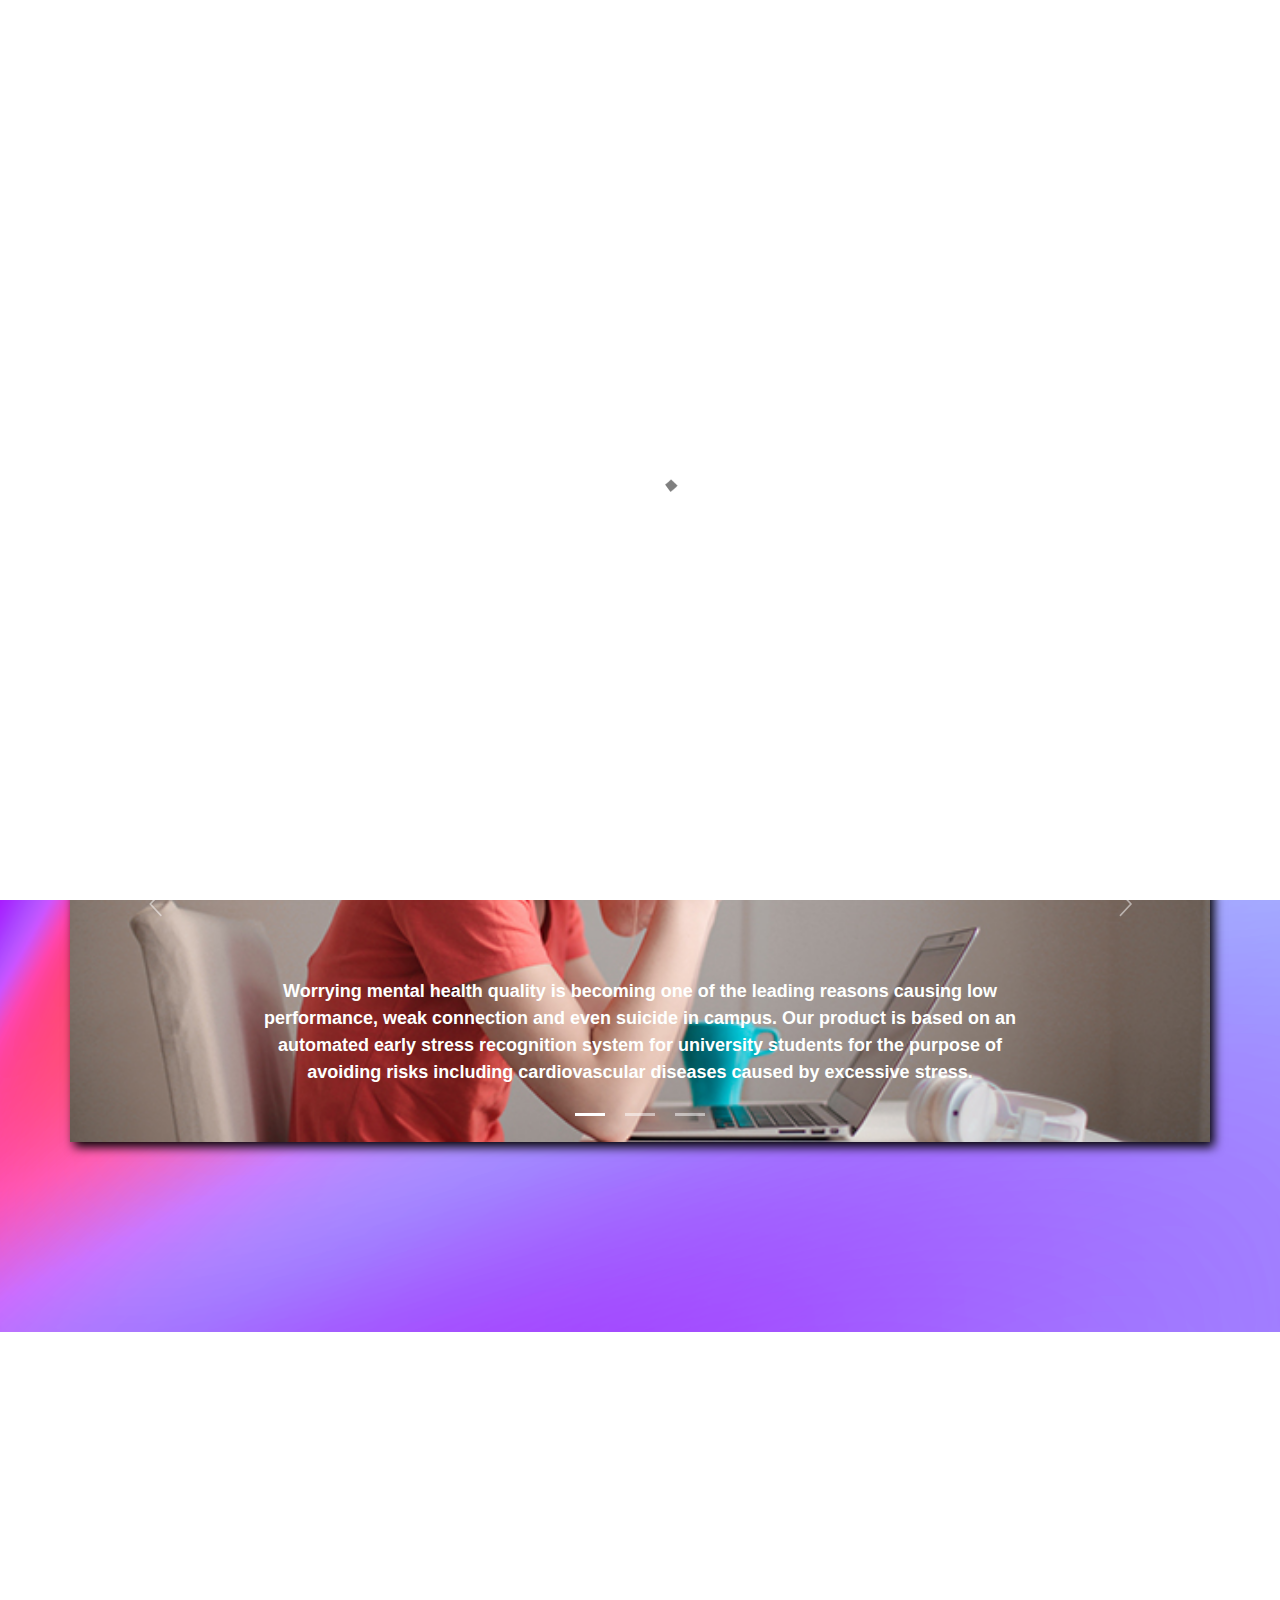
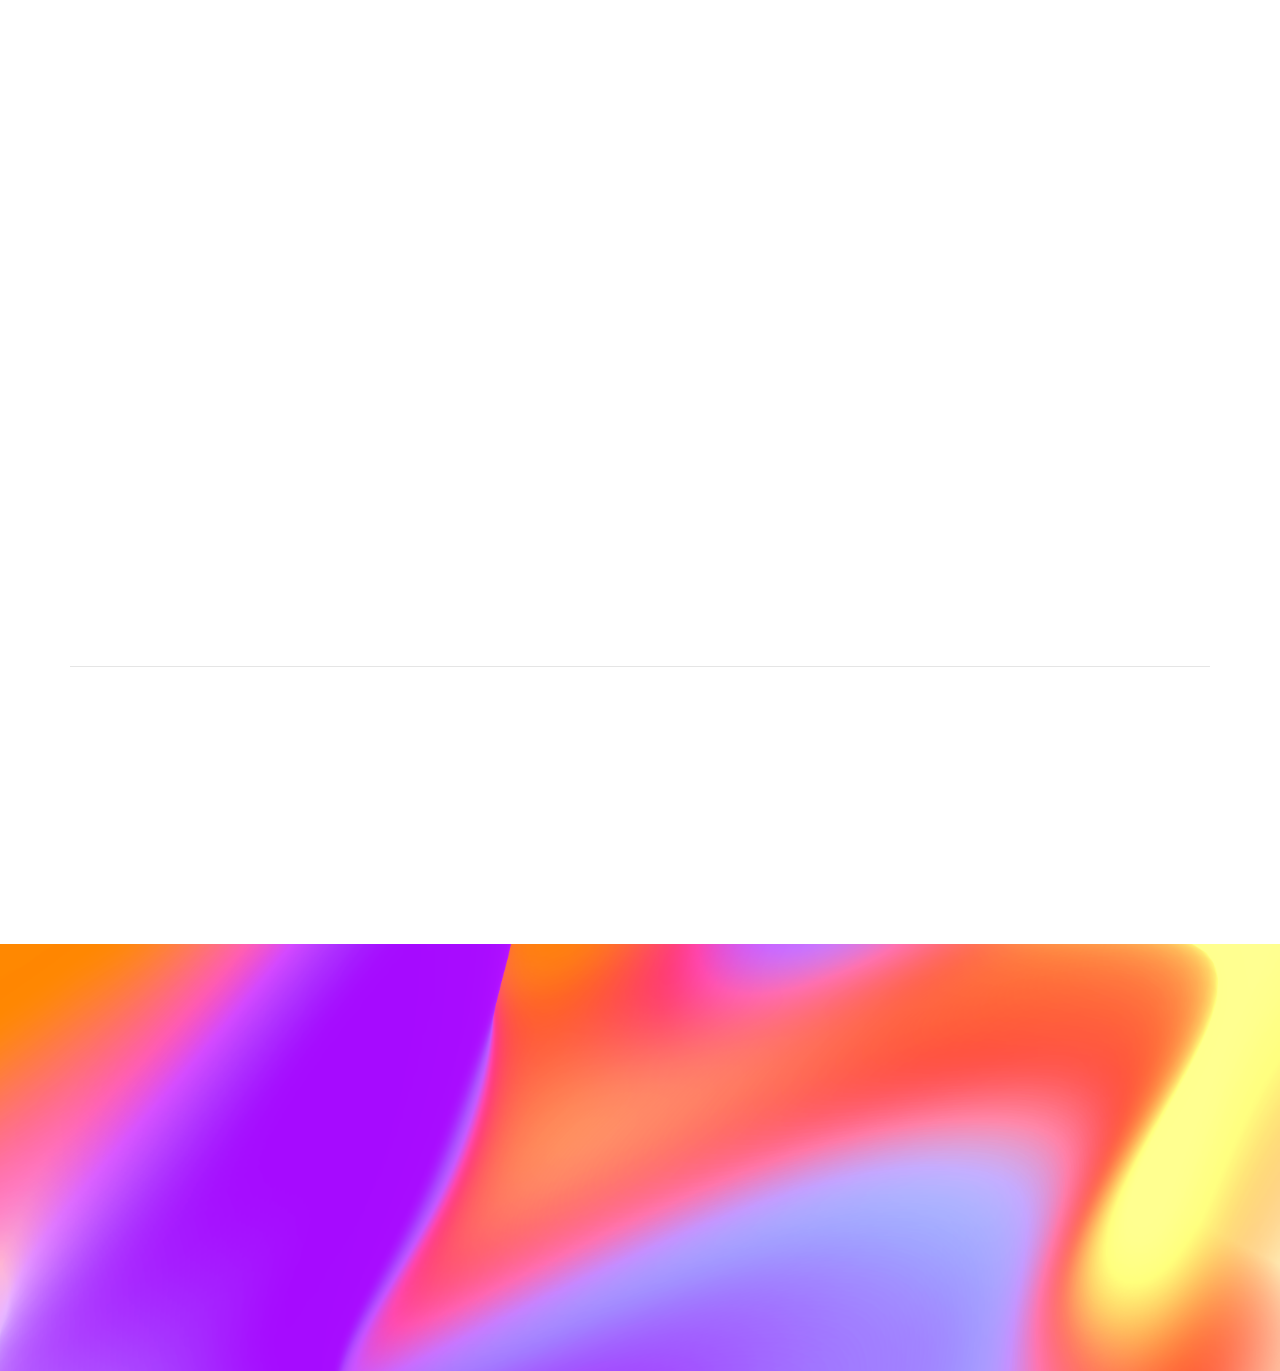
<file: index.html>
<!doctype html>
<html>
<head>
    <meta charset="utf-8">
    <meta name="keywords" content="">
    <meta name="description" content="">
    <meta name="viewport" content="width=device-width, initial-scale=1.0, viewport-fit=cover">
	<link rel="canonical" href="http://setTheBaseURLInProjectSettings.com/index.html" />
	<meta name="robots" content="index, follow" />
    <link rel="shortcut icon" type="image/png" href="favicon.png">
    
	<link rel="stylesheet" type="text/css" href="./css/bootstrap.min.css?4698">
	<link rel="stylesheet" type="text/css" href="style.css?2317">
	<link rel="stylesheet" type="text/css" href="./css/animate.min.css?960">
	<link rel="stylesheet" type="text/css" href="./css/cookieconsent.min.css?520">
	
	<link rel="stylesheet" type="text/css" href="./css/all.min.css">
	<link rel="stylesheet" type="text/css" href="./css/ionicons.min.css">
	<link rel="stylesheet" type="text/css" href="./css/all.min.css">
	<link rel="stylesheet" type="text/css" href="./css/linecons.min.css">
	<link href='https://fonts.googleapis.com/css?family=Lato:100,300,400,700,900&display=swap&subset=latin,latin-ext' rel='stylesheet' type='text/css'>
    <title>Home</title>


    
<!-- Analytics -->
 
<!-- Analytics END -->
    
</head>
<body>

<!-- Preloader -->
<div id="page-loading-blocs-notifaction" class="page-preloader"></div>
<!-- Preloader END -->


<!-- Main container -->
<div class="page-container">
    
<!-- navigation -->
<div class="bloc none d-bloc full-width-bloc b-parallax" id="navigation">
	<div class="parallax bg-Navigation-20bgm bgc-black">
	</div>
	<div class="container bloc-sm b-divider-dashed bloc-sm-lg">
		<div class="row">
			<div class="col">
				<nav class="navbar row navbar-expand-md flex-column navbar-dark none animSpeedLazy animated puffIn" role="navigation" data-appear-anim-style="puffIn">
					<a class="navbar-brand ltc-white link-style mx-auto" href="#" data-toggle="modal" data-target="#ppt"><img src="img/logo.jpg" alt="logo" class="mr-2" />University Mental Health</a>
					<button id="nav-toggle" type="button" class="ui-navbar-toggler navbar-toggler border-0 p-0" data-toggle="collapse" data-target=".navbar-48089" aria-expanded="false" aria-label="Toggle navigation">
						<span class="navbar-toggler-icon"></span>
					</button>
					<div class="collapse navbar-collapse navbar-48089 special-dropdown-nav">
						<ul class="site-navigation nav navbar-nav scroll-fx-up-in-fade scroll-fx-zoom-push mx-auto justify-content-center">
							<li class="nav-item list-item">
								<a href="index.html" class="nav-link ltc-white">Home</a>
							</li>
							<li class="nav-item list-item">
								<a href="product.html" class="a-btn nav-link ltc-white">Product</a>
							</li>
							<li class="nav-item list-item">
								<a href="real-case.html" class="a-btn nav-link ltc-white">Real Case</a>
							</li>
							<li class="nav-item list-item">
								<a href="try-it-free.html" class="a-btn nav-link ltc-white">Try it free</a>
							</li>
						</ul>
					</div>
					<div class="navbar-content-area col-12 col-lg-7 offset-lg-10 align-self-center bloc-navigation-padding-bottom">
						<div class="row">
							<div class="col-6 col-sm-2 offset-sm-0 col-lg-1">
								<div class="text-center">
									<a href="color-egg.html"><span class="fab fa-facebook-f icon-md icon-white"></span></a>
								</div>
							</div>
							<div class="col-6 col-sm-2 col-lg-1">
								<div class="text-center">
									<a href="color-egg.html"><span class="fab fa-twitter icon-md icon-white"></span></a>
								</div>
							</div>
							<div class="col-6 col-sm-2 col-lg-1">
								<div class="text-center">
									<a href="color-egg.html"><span class="fab fa-instagram icon-md icon-white"></span></a>
								</div>
							</div>
							<div class="col-6 col-sm-2 bloc-navigation-padding-top">
								<div class="text-center">
									<a href="color-egg.html" class="btn btn-lg btn-clean btn-white btn-log-in-padding-left" target="_blank">Log in</a>
								</div>
							</div>
						</div>
					</div>
				</nav>
			</div>
		</div>
	</div>
</div>
<!-- navigation END -->

<!-- bloc-devider -->
<div class="bloc l-bloc" id="bloc-devider">
	<div class="container bloc-lg bloc-sm-lg">
		<div class="row">
			<div class="col">
				<div class="divider-h">
					<span class="divider"></span>
				</div>
			</div>
		</div>
	</div>
</div>
<!-- bloc-devider END -->

<!-- home -->
<div class="bloc none b-parallax tc-white" id="home">
	<div class="parallax bg-Navigation-20bg bgc-white">
	</div>
	<div class="container bloc-md bloc-md-lg">
		<div class="row row-5-margin-top animSpeedLazy animated vanishIn" data-appear-anim-style="vanishIn">
			<div class="col bloc-margin-bottom">
				<h1 class="text-lg-center mg-sm tc-white h1-imental-style">
					<span><strong>iMental</strong><br></span>
				</h1>
				<h3 class="mg-md tc-white text-lg-center">
					Modern University Mental Health Detection &amp; Intervention
				</h3>
				<p class="intro-text">
					<strong>iMental is an innovative solution for universities trying to provide best mental health services for their students and staffs. With the help of up-to-state technologies and user-friendly measurement approaches, proactive perception to the mental health status can be achieved without leaking privacy or disturbing users.</strong>
				</p>
			</div>
		</div>
		<div class="row row-margin-bottom animated vanishIn animSpeedLazy" data-appear-anim-style="vanishIn">
			<div class="col">
				<div id="carousel-1" class="carousel slide autoplay carousel-margin-bottom" data-ride="carousel">
					<ul class="carousel-indicators list-horizontal-layout">
						<li data-target="#carousel-1" data-slide-to="0" class="active">
						</li>
						<li data-target="#carousel-1" data-slide-to="1">
						</li>
						<li data-target="#carousel-1" data-slide-to="2">
						</li>
					</ul>
					<div class="carousel-inner" role="listbox">
						<div class="carousel-item active">
							<img alt="slide 2" class="d-inline-block w-100" src="img/P1.jpg" />
							<div class="carousel-caption">
								<p class="intro-text p-home-style">
									<span><strong>Worrying mental health quality is becoming one of the leading reasons causing low performance, weak connection and even suicide in campus. Our product is based on an automated early stress recognition system for university students for the purpose of avoiding risks including cardiovascular diseases caused by excessive stress.</strong></span>
								</p>
							</div>
						</div>
						<div class="carousel-item">
							<img class="d-inline-block w-100" alt="slide 3" src="img/auto_pic2.jpg" />
							<div class="carousel-caption">
								<p class="p-3-style">
									<strong>Psychological condition is difficult to perceived and often ignored by outsiders, which makes individuals vulnerable when things are going wrong. We can generate an meaningful mental health evaluation through our analyzing index even before you tell us how stressful you feel, providing you suggestions and accessible resources to maintain good mood.</strong>
								</p>
							</div>
						</div>
						<div class="carousel-item">
							<img class="d-inline-block w-100" alt="placeholder image-wide" src="img/P3.jpg" />
							<div class="carousel-caption">
								<p class="p-4-style">
									<strong>Your privacy is our top concern, the data we use to analyze your condition, including social media content, sleeping and other physical data, interactive video questionnaires and Chat Bot (Elsa) conversations will be highly confidential when and only when authorized.</strong><br>
								</p>
							</div>
						</div>
					</div><a class="carousel-nav-controls carousel-control-prev" href="#carousel-1" role="button" data-slide="prev"><svg width="26" height="26" viewBox="0 0 32 32"><path class="carousel-nav-icon carousel-prev-icon" d="M22,2L9,16,22,30"></path></svg><span class="sr-only">Previous</span></a><a class="carousel-nav-controls carousel-control-next" href="#carousel-1" role="button" data-slide="next"><svg width="26" height="26" viewBox="0 0 32 32"><path class="carousel-nav-icon carousel-next-icon" d="M10.344,2l13,14-13,14"></path></svg><span class="sr-only">Next</span></a>
				</div>
			</div>
		</div>
		<div class="row none animated vanishIn" data-appear-anim-style="vanishIn">
					<div class="col-sm-6 offset-sm-3 col-lg-2 offset-lg-5">
						<img src="img/lazyload-ph.png" data-src="img/16891606379328_.pic_hd.jpg" class="img-fluid rounded-circle pic-shadow lazyload" alt="placeholder user" />
					</div>
					<div class="col-12 col-11 col-lg-8 offset-lg-2">
						<h3 class="mg-md text-center  tc-white">
							“Your privacy is our top concern. We guarantee that no privacy data will be automatically analysed without being shared with our personnel or any third party.”<br>
						</h3>
						<h4 class="mg-md text-center  text-lg-right tc-white">
							———— CEO of iMental, Shao Xiaodan<br>
						</h4>
					</div>
				</div>
		<div class="row voffset animated puffIn animSpeedLazy" data-appear-anim-style="puffIn">
					<div class="col-12 col-11 offset-lg-0 none">
						<h1 class="text-center mg-sm tc-white h1-our-customers-style">
							Our Customers
						</h1>
						<h6 class="text-center mg-md tc-white h6-style">
							Worldfamous Universities and educational institutions are currently using our product.
						</h6>
					</div>
					<div class="col-6 col-sm-3">
						<div class="text-center">
							<span class="sm-shadow fab fa-apple icon-lg icon-white"></span>
						</div>
					</div>
					<div class="col-6 col-sm-3">
						<div class="text-center">
							<span class="fab fa-google sm-shadow icon-lg icon-white"></span>
						</div>
					</div>
					<div class="col-6 col-sm-3">
						<div class="text-center">
							<span class="fab fa-microsoft sm-shadow icon-lg icon-white"></span>
						</div>
					</div>
					<div class="col-6 col-sm-3">
						<div class="text-center">
							<span class="fab fa-amazon sm-shadow icon-lg icon-white"></span>
						</div>
					</div>
				</div>
		<div class="row voffset animated puffIn animSpeedLazy" data-appear-anim-style="puffIn">
					<div class="col-6 col-sm-3">
						<div class="text-center">
							<span class="fab fa-tencent-weibo icon-lg sm-shadow icon-white"></span>
						</div>
					</div>
					<div class="col-6 col-sm-3">
						<div class="text-center">
							<span class="fab fa-weibo icon-lg sm-shadow icon-white"></span>
						</div>
					</div>
					<div class="col-6 col-sm-3">
						<div class="text-center">
							<span class="fab fa-twitter-square icon-lg sm-shadow icon-white"></span>
						</div>
					</div>
					<div class="col-6 col-sm-3">
						<div class="text-center">
							<span class="fab fa-youtube-square icon-lg sm-shadow icon-white"></span>
						</div>
					</div>
				</div>
		<div class="row voffset animated puffIn animSpeedLazy" data-appear-anim-style="puffIn">
					<div class="col-6 col-sm-3">
						<div class="text-center">
							<span class="fab fa-linux icon-lg sm-shadow icon-white"></span>
						</div>
					</div>
					<div class="col-6 col-sm-3">
						<div class="text-center">
							<span class="fab fa-app-store-ios icon-lg sm-shadow icon-white"></span>
						</div>
					</div>
					<div class="col-6 col-sm-3">
						<div class="text-center">
							<span class="fab fa-instagram icon-lg sm-shadow icon-white"></span>
						</div>
					</div>
					<div class="col-6 col-sm-3">
						<div class="text-center">
							<span class="fab fa-facebook icon-lg sm-shadow icon-white"></span>
						</div>
					</div>
				</div>
		<div class="row voffset animated puffIn animSpeedLazy" data-appear-anim-style="puffIn">
					<div class="col-6 col-sm-3">
						<div class="text-center">
							<span class="icon-lg ion ion-social-nodejs sm-shadow icon-white"></span>
						</div>
					</div>
					<div class="col-6 col-sm-3">
						<div class="text-center">
							<span class="icon-lg ion ion-social-linkedin-outline sm-shadow icon-white"></span>
						</div>
					</div>
					<div class="col-6 col-sm-3">
						<div class="text-center">
							<span class="icon-lg ion ion-social-python sm-shadow icon-white"></span>
						</div>
					</div>
					<div class="col-6 col-sm-3">
						<div class="text-center">
							<span class="ion ion-social-whatsapp icon-lg sm-shadow icon-white"></span>
						</div>
					</div>
				</div>
		<div class="row voffset animated puffIn animSpeedLazy" data-appear-anim-style="puffIn">
					<div class="col-6 col-sm-3">
						<div class="text-center">
							<span class="ion ion-social-chrome icon-lg sm-shadow icon-white"></span>
						</div>
					</div>
					<div class="col-6 col-sm-3">
						<div class="text-center">
							<span class="ion ion-social-android icon-lg sm-shadow icon-white"></span>
						</div>
					</div>
					<div class="col-6 col-sm-3">
						<div class="text-center">
							<span class="icon-lg sm-shadow ion ion-more icon-white"></span>
						</div>
					</div>
					<div class="col-6 col-sm-3">
						<div class="text-center">
							<span class="icon-lg sm-shadow ion ion-more icon-white"></span>
						</div>
					</div>
				</div>
		<div class="row">
					<div class="col">
						<div class="text-center">
							<a href="try-it-free.html" class="btn btn-lg btn-2-style btn-d btn-clean animated vanishIn none" data-appear-anim-style="vanishIn">Have A Free Try Now !</a><a href="try-it-free.html" class="btn btn-lg btn-2-style btn-d btn-clean animated vanishIn none" data-appear-anim-style="vanishIn">Try 1-1 Consulting For free</a>
						</div>
					</div>
				</div>
	</div>
</div>
<!-- home END -->

<!-- bloc-73 -->
<div class="bloc l-bloc b-parallax" id="bloc-73">
	<div class="container bloc-lg bloc-md-lg">
		<div class="row">
			<div class="col">
				<div class="divider-h">
					<span class="divider"></span>
				</div>
			</div>
		</div>
	</div>
</div>
<!-- bloc-73 END -->

<!-- bloc-4 -->
<div class="bloc l-bloc" id="bloc-4">
	<div class="container bloc-lg">
		<div class="row">
			<div class="col">
				<div id="ppt" class="modal fade" tabindex="-1" role="dialog">
					<div class="modal-dialog modal-fill modal-dialog-centered" role="document">
						<div class="modal-content">
							<a href="#" class="btn btn-d btn-lg btn-style-none" data-dismiss="modal" aria-label="Close"><span class="fa fa-times close"></span></a>
							<div class="modal-body">
								<div class="embed-responsive embed-responsive-16by9">
									<iframe class="embed-responsive-item lazyload" src="img/lazyload-ph.png" data-src="https://entuedu-my.sharepoint.com/personal/c200054_e_ntu_edu_sg/_layouts/15/Doc.aspx?sourcedoc={b3765813-071d-491b-b043-f564d3cb5c10}&amp;action=embedview&amp;wdAr=1.7777777777777777" frameborder="0" allowfullscreen>
									</iframe>
								</div>
							</div>
						</div>
					</div>
				</div>
			</div>
		</div>
	</div>
</div>
<!-- bloc-4 END -->

<!-- ScrollToTop Button -->
<a class="bloc-button btn btn-d scrollToTop" onclick="scrollToTarget('1',this)"><svg xmlns="http://www.w3.org/2000/svg" width="22" height="22" viewBox="0 0 32 32"><path class="scroll-to-top-btn-icon" d="M30,22.656l-14-13-14,13"/></svg></a>
<!-- ScrollToTop Button END-->


<!-- botton -->
<div class="bloc bg-Navigation-20bg d-bloc" id="botton">
	<div class="container bloc-lg bloc-lg-lg">
		<div class="row animated puffIn animSpeedLazy" data-appear-anim-style="puffIn">
			<div class="col-md-3 col-sm-6">
				<h4 class="mg-md text-sm-left text-center tc-white">
					About
				</h4><a href="investment.html" class="a-btn a-block footer-link ltc-white">Company Introduction&nbsp;</a><a href="about-us.html" class="a-btn a-block footer-link ltc-white">The Team</a><a href="color-egg.html" class="a-btn a-block footer-link ltc-white">Contact Us</a>
			</div>
			<div class="col-md-3 col-sm-6">
				<h4 class="mg-md text-sm-left text-center tc-white">
					Get the app
				</h4><a href="color-egg.html" class="a-btn a-block footer-link ltc-white">Mac OS</a><a href="color-egg.html" class="a-btn a-block footer-link ltc-white">Windows 10</a><a href="color-egg.html" class="a-btn a-block footer-link ltc-white">Linux</a><a href="color-egg.html" class="a-btn a-block footer-link ltc-white">Android</a><a href="color-egg.html" class="a-btn a-block footer-link ltc-white">iOS</a>
			</div>
			<div class="col-md-3 col-sm-6">
				<h4 class="mg-md text-sm-left text-center tc-white">
					Follow Us
				</h4><a href="color-egg.html" class="a-btn a-block footer-link ltc-white">Twitter</a><a href="color-egg.html" class="a-btn a-block footer-link ltc-white">Facebook</a><a href="color-egg.html" class="a-btn a-block footer-link ltc-white">Instagram</a><a href="color-egg.html" class="a-btn a-block footer-link ltc-white">WeChat&nbsp;</a><a href="color-egg.html" class="a-btn a-block footer-link ltc-white">Weibo</a><a href="color-egg.html" class="a-btn a-block footer-link ltc-white">Bilibili</a><a href="color-egg.html" class="a-btn a-block footer-link ltc-white">Youtube</a>
			</div>
			<div class="col-md-3 col-sm-6">
				<h4 class="mg-md text-sm-left text-center tc-white">
					Connect
				</h4>
				<div class="row">
					<div class="col-6 col-sm-2 col offset-sm-0">
						<div class="text-center">
							<a href="color-egg.html"><span class="fab fa-facebook-f icon-md icon-white"></span></a>
						</div>
					</div>
					<div class="col-6 col-sm-2">
						<div class="text-center">
							<a href="color-egg.html"><span class="fab fa-twitter icon-md icon-white"></span></a>
						</div>
					</div>
					<div class="col-6 col-sm-2">
						<div class="text-center">
							<a href="color-egg.html"><span class="fab fa-instagram icon-md icon-white"></span></a>
						</div>
					</div>
					<div class="col-6 col-sm-2">
						<div class="text-center">
							<a href="color-egg.html"><span class="far fa-envelope icon-md icon-white"></span></a>
						</div>
					</div>
				</div>
			</div>
		</div>
	</div>
</div>
<!-- botton END -->

</div>
<!-- Main container END -->
    


<!-- Additional JS -->
<script src="./js/jquery-3.5.1.min.js?4868"></script>
<script src="./js/bootstrap.bundle.min.js?1488"></script>
<script src="./js/blocs.min.js?4513"></script>
<script src="./js/lazysizes.min.js" defer></script>
<script src="./js/cookieconsent.min.js?3272"></script>
<script src="./js/universal-parallax.min.js?6090"></script>
<script src="./js/scrollFX.js?7703"></script>
<!-- Additional JS END -->


</body>
</html>
</file>
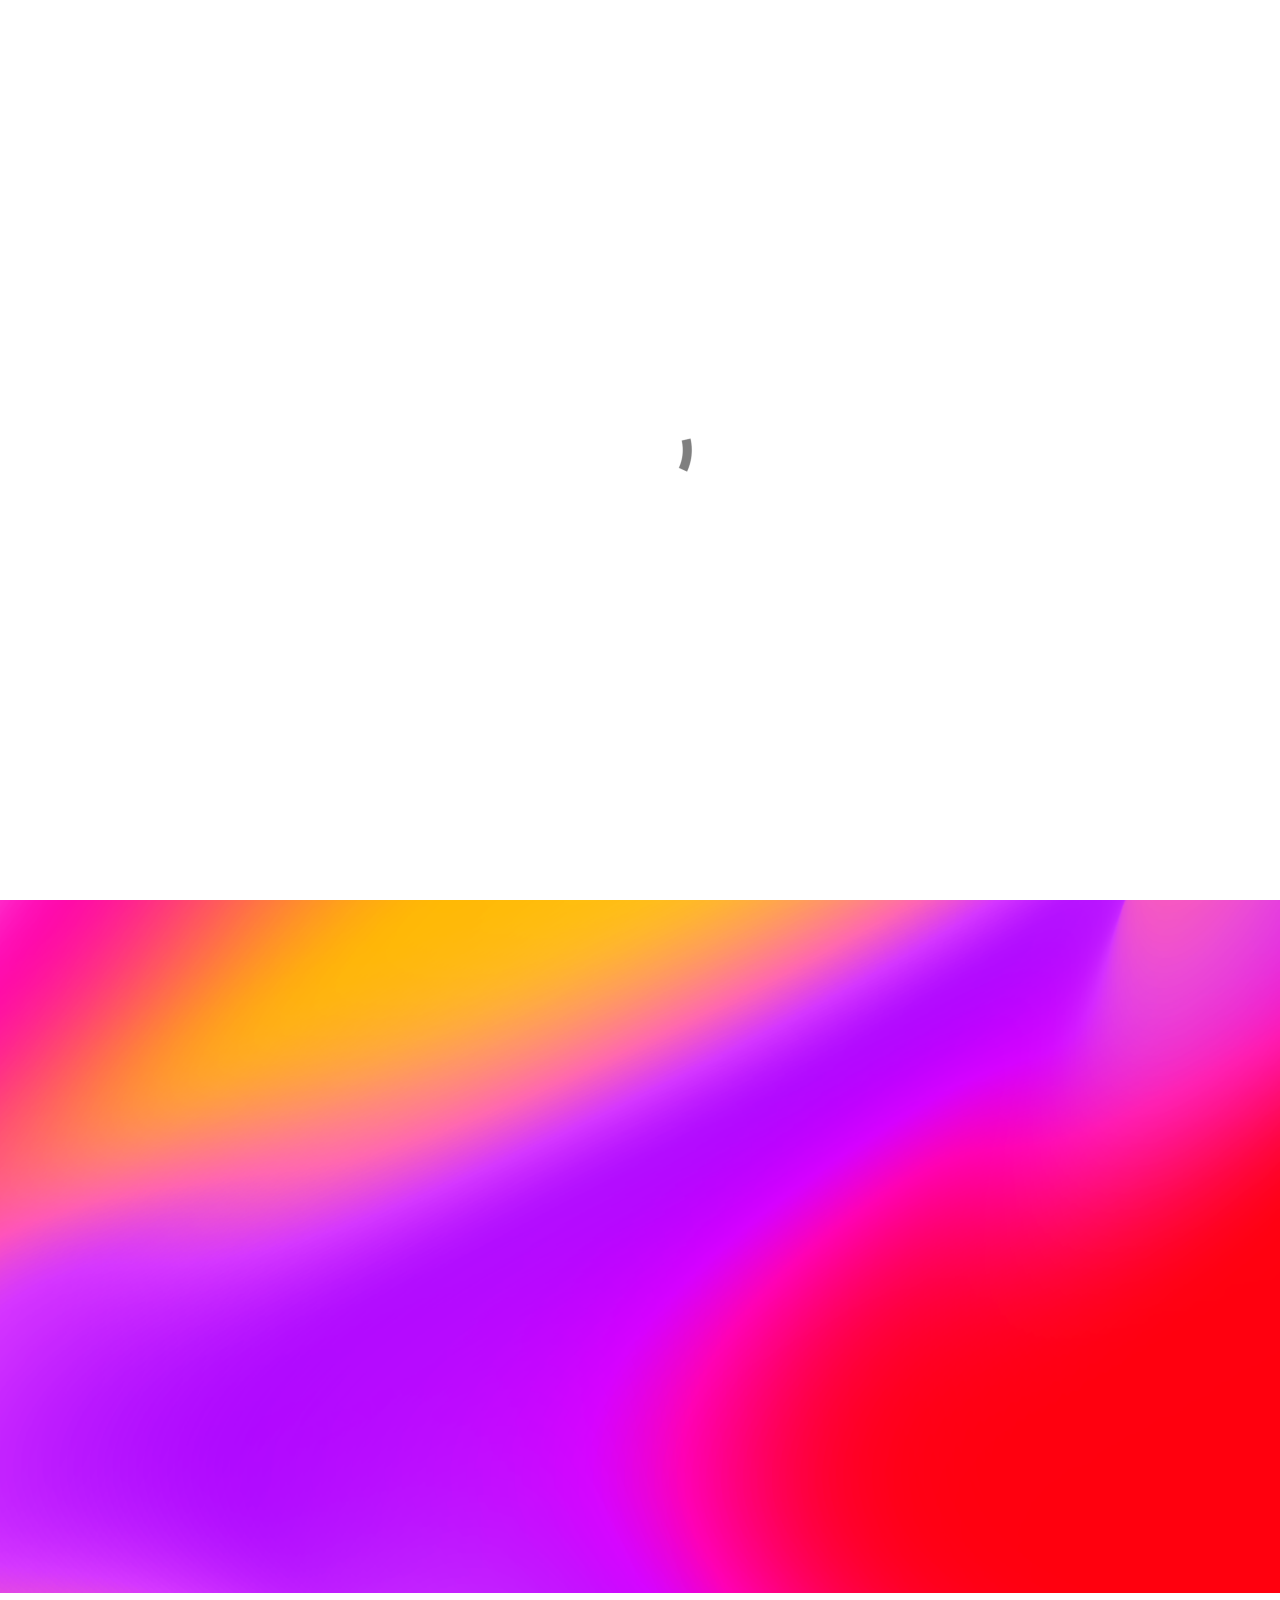
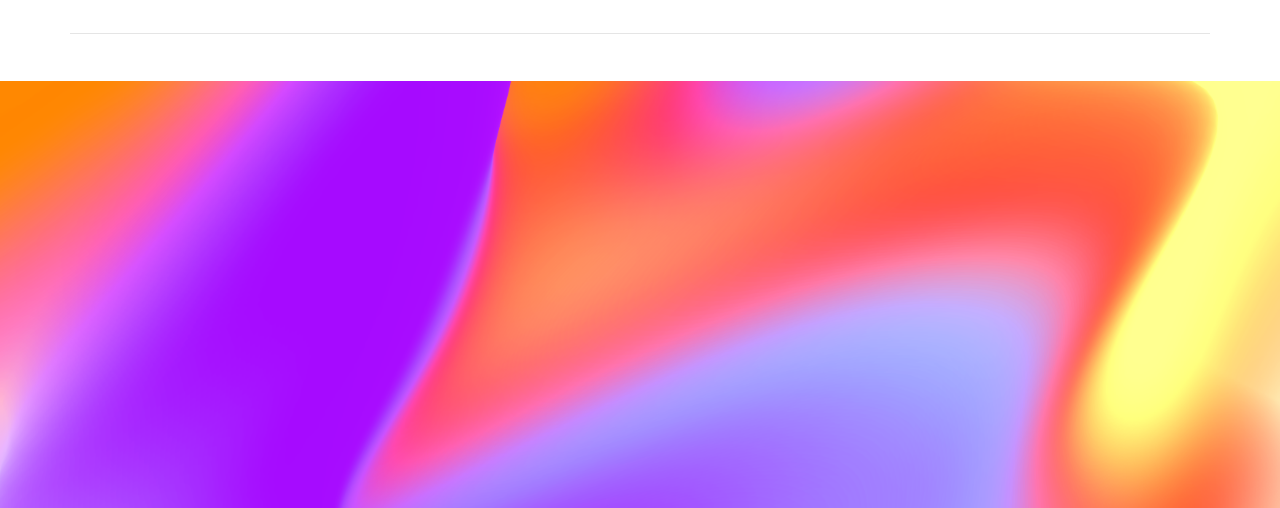
<file: about-us.html>
<!doctype html>
<html>
<head>
    <meta charset="utf-8">
    <meta name="keywords" content="">
    <meta name="description" content="">
    <meta name="viewport" content="width=device-width, initial-scale=1.0, viewport-fit=cover">
	<link rel="canonical" href="http://setTheBaseURLInProjectSettings.com/About-us.html" />
	<meta name="robots" content="index, follow" />
    <link rel="shortcut icon" type="image/png" href="favicon.png">
    
	<link rel="stylesheet" type="text/css" href="./css/bootstrap.min.css?5524">
	<link rel="stylesheet" type="text/css" href="style.css?3982">
	<link rel="stylesheet" type="text/css" href="./css/animate.min.css?3746">
	<link rel="stylesheet" type="text/css" href="./css/all.min.css">
	<link rel="stylesheet" type="text/css" href="./css/ionicons.min.css">
	<link rel="stylesheet" type="text/css" href="./css/all.min.css">
	<link rel="stylesheet" type="text/css" href="./css/linecons.min.css">
	<link href='https://fonts.googleapis.com/css?family=Lato:100,300,400,700,900&display=swap&subset=latin,latin-ext' rel='stylesheet' type='text/css'>
    <title>About Us</title>


    
<!-- Analytics -->
 
<!-- Analytics END -->
    
</head>
<body>

<!-- Preloader -->
<div id="page-loading-blocs-notifaction" class="page-preloader"></div>
<!-- Preloader END -->


<!-- Main container -->
<div class="page-container">
    
<!-- navigation -->
<div class="bloc none d-bloc full-width-bloc b-parallax" id="navigation">
	<div class="parallax bg-Navigation-20bgm bgc-black">
	</div>
	<div class="container bloc-sm b-divider-dashed bloc-sm-lg">
		<div class="row">
			<div class="col">
				<nav class="navbar row navbar-expand-md flex-column navbar-dark none animSpeedLazy animated puffIn" role="navigation" data-appear-anim-style="puffIn">
					<a class="navbar-brand ltc-white link-style mx-auto" href="#" data-toggle="modal" data-target="#ppt"><img src="img/logo.jpg" alt="logo" class="mr-2" />University Mental Health</a>
					<button id="nav-toggle" type="button" class="ui-navbar-toggler navbar-toggler border-0 p-0" data-toggle="collapse" data-target=".navbar-48089" aria-expanded="false" aria-label="Toggle navigation">
						<span class="navbar-toggler-icon"></span>
					</button>
					<div class="collapse navbar-collapse navbar-48089 special-dropdown-nav">
						<ul class="site-navigation nav navbar-nav scroll-fx-up-in-fade scroll-fx-zoom-push mx-auto justify-content-center">
							<li class="nav-item list-item">
								<a href="index.html" class="nav-link ltc-white">Home</a>
							</li>
							<li class="nav-item list-item">
								<a href="product.html" class="a-btn nav-link ltc-white">Product</a>
							</li>
							<li class="nav-item list-item">
								<a href="real-case.html" class="a-btn nav-link ltc-white">Real Case</a>
							</li>
							<li class="nav-item list-item">
								<a href="try-it-free.html" class="a-btn nav-link ltc-white">Try it free</a>
							</li>
						</ul>
					</div>
					<div class="navbar-content-area col-12 col-lg-7 offset-lg-10 align-self-center bloc-navigation-padding-bottom">
						<div class="row">
							<div class="col-6 col-sm-2 offset-sm-0 col-lg-1">
								<div class="text-center">
									<a href="color-egg.html"><span class="fab fa-facebook-f icon-md icon-white"></span></a>
								</div>
							</div>
							<div class="col-6 col-sm-2 col-lg-1">
								<div class="text-center">
									<a href="color-egg.html"><span class="fab fa-twitter icon-md icon-white"></span></a>
								</div>
							</div>
							<div class="col-6 col-sm-2 col-lg-1">
								<div class="text-center">
									<a href="color-egg.html"><span class="fab fa-instagram icon-md icon-white"></span></a>
								</div>
							</div>
							<div class="col-6 col-sm-2 bloc-navigation-padding-top">
								<div class="text-center">
									<a href="color-egg.html" class="btn btn-lg btn-clean btn-white btn-log-in-padding-left" target="_blank">Log in</a>
								</div>
							</div>
						</div>
					</div>
				</nav>
			</div>
		</div>
	</div>
</div>
<!-- navigation END -->

<!-- bloc-6 -->
<div class="bloc l-bloc" id="bloc-6">
	<div class="container bloc-lg bloc-sm-lg">
		<div class="row">
			<div class="col-12">
				<div class="divider-h">
					<span class="divider"></span>
				</div>
			</div>
		</div>
	</div>
</div>
<!-- bloc-6 END -->

<!-- group-team -->
<div class="bloc bg-Background1 tc-white" id="group-team">
	<div class="container bloc-lg -lg bloc-sm-lg">
		<div class="row animSpeedLazy animated puffIn" data-appear-anim-style="puffIn">
			<div class="col">
				<h1 class="mg-md text-lg-center tc-white">
					Our Funduction Story
				</h1>
			</div>
		</div>
		<div class="row voffset animated puffIn animSpeedLazy" data-appear-anim-style="puffIn">
			<div class="col-md-6">
				<img src="img/lazyload-ph.png" data-src="img/北京大学-1.jpg" class="img-fluid mx-auto d-block pic-shadow img-margin-bottom lazyload" alt="placeholder image" />
			</div>
			<div class="col-md-6 align-self-center">
				<h2 class="mg-md tc-white">
					Our Idea
				</h2>
				<h3 class="mg-md tc-white">
					A more descriptive sub heading.
				</h3>
				<p>
					Lorem ipsum dolor sit amet, consectetuer adipiscing elit. Aenean commodo ligula eget dolor. Aenean massa. Cum sociis natoque penatibus et magnis dis parturient montes, nascetur ridiculus mus. Donec quam felis, ultricies nec, pellentesque eu, pretium quis, sem. Nulla consequat massa quis enim.
				</p>
			</div>
		</div>
		<div class="row voffset animated puffIn" data-appear-anim-style="puffIn">
			<div class="col-md-6">
				<h2 class="mg-md tc-white">
					Our Idea
				</h2>
				<h3 class="mg-md tc-white">
					A more descriptive sub heading.
				</h3>
				<p>
					Lorem ipsum dolor sit amet, consectetuer adipiscing elit. Aenean commodo ligula eget dolor. Aenean massa. Cum sociis natoque penatibus et magnis dis parturient montes, nascetur ridiculus mus. Donec quam felis, ultricies nec, pellentesque eu, pretium quis, sem. Nulla consequat massa quis enim.
				</p>
			</div>
			<div class="col-md-6 align-self-center">
				<img src="img/lazyload-ph.png" data-src="img/cole-keister-vEgVWRBr2VY-unsplash.jpg" class="img-fluid mx-auto d-block pic-shadow img-group-team-style lazyload" alt="placeholder image" />
			</div>
		</div>
		<div class="row row-bloc-2-padding-top voffset-lg">
			<div class="col-md-12 col-lg-6 offset-lg-3 animated vanishIn animSpeedLazy" data-appear-anim-style="vanishIn">
				<h3 class="mg-md text-center tc-white">
					Meet Our Team<br>
				</h3>
				<p class="text-center">
					Lorem ipsum dolor sit amet, consectetuer adipiscing elit. Aenean commodo ligula eget dolor. Aenean massa.
				</p>
			</div>
			<div class="col-md-6 bloc-padding-bottom">
				<div class="row voffset animated puffIn animSpeedLazy" data-appear-anim-style="puffIn">
					<div class="col order-1 align-self-center">
						<h4 class="text-center mg-sm text-lg-left">
							Lyu Yunfan
						</h4>
						<p class="text-center text-lg-left">
							Lorem ipsum dolor sit amet, consectetuer adipiscing elit. Aenean commodo ligula eget dolor.
						</p>
						<h3 class="btn-resize-mode h3-bloc-2-style float-lg-none mg-md tc-white">
							<span class="li_mail float-lg-none"></span>&nbsp;E-mail: c200054@e.ntu.edu.sg
						</h3>
					</div>
					<div class="col-lg-3">
						<img src="img/lazyload-ph.png" data-src="img/LYU%20YUNFAN.jpg" class="img-fluid rounded-circle img-style lazyload" alt="placeholder user" />
					</div>
				</div>
				<div class="row voffset animated puffIn animSpeedLazy" data-appear-anim-style="puffIn">
					<div class="col order-2 align-self-center">
						<h4 class="text-center mg-sm text-lg-left">
							Xiao Hanlin
						</h4>
						<p class="text-center text-lg-left">
							Lorem ipsum dolor sit amet, consectetuer adipiscing elit. Aenean commodo ligula eget dolor.
						</p>
						<h3 class="btn-resize-mode h3-bloc-2-style float-lg-none mg-md tc-white">
							<span class="li_mail float-lg-none"></span>&nbsp;E-mail: c200054@e.ntu.edu.sg
						</h3>
					</div>
					<div class="col-lg-3">
						<img src="img/lazyload-ph.png" data-src="img/4391606561290_.pic_hd.jpg" class="img-fluid rounded-circle lazyload" alt="placeholder user" />
					</div>
				</div>
			</div>
			<div class="col-md-6">
				<div class="row">
					<div class="col-12 align-self-center bloc-padding-top">
						<div class="row voffset animSpeedLazy animated puffIn" data-appear-anim-style="puffIn">
							<div class="col-lg-3">
								<img src="img/lazyload-ph.png" data-src="img/16891606379328_.pic_hd.jpg" class="img-fluid rounded-circle lazyload" alt="placeholder user" />
							</div>
							<div class="col align-self-center">
								<h4 class="text-center text-lg-left mg-sm">
									Shao Xiaodan
								</h4>
								<p class="text-center text-lg-left">
									Lorem ipsum dolor sit amet, consectetuer adipiscing elit. Aenean commodo ligula eget dolor.
								</p>
								<h3 class="btn-resize-mode h3-bloc-2-style float-lg-none mg-md tc-white">
									<span class="li_mail float-lg-none"></span>&nbsp;E-mail: c200054@e.ntu.edu.sg
								</h3>
							</div>
						</div>
						<div class="row voffset animated puffIn animSpeedLazy" data-appear-anim-style="puffIn">
							<div class="col-lg-3">
								<img src="img/lazyload-ph.png" data-src="img/46321606560562_.pic_hd.jpg" class="img-fluid rounded-circle lazyload" alt="placeholder user" />
							</div>
							<div class="col align-self-center">
								<h4 class="text-center text-lg-left mg-sm">
									Ma Yuqing
								</h4>
								<p class="text-center text-lg-left">
									Lorem ipsum dolor sit amet, consectetuer adipiscing elit. Aenean commodo ligula eget dolor.
								</p>
								<h3 class="btn-resize-mode h3-bloc-2-style float-lg-none mg-md tc-white">
									<span class="li_mail float-lg-none"></span>&nbsp;E-mail: c200054@e.ntu.edu.sg
								</h3>
							</div>
						</div>
					</div>
				</div>
			</div>
			<div class="col-md-6">
				<div class="row">
					<div class="col-12 bloc-bloc-2-padding-top animated puffIn animSpeedLazy" data-appear-anim-style="puffIn">
						<div class="row voffset row-padding-top">
							<div class="col-lg-3">
								<img src="img/lazyload-ph.png" data-src="img/71606562644_.pic.jpg" class="img-fluid rounded-circle lazyload" alt="placeholder user" />
							</div>
							<div class="col align-self-center">
								<h4 class="text-center text-lg-left mg-sm">
									Gu Yichao
								</h4>
								<p class="text-center text-lg-left">
									Lorem ipsum dolor sit amet, consectetuer adipiscing elit. Aenean commodo ligula eget dolor.
								</p>
								<h3 class="btn-resize-mode h3-bloc-2-style float-lg-none mg-md tc-white">
									<span class="li_mail float-lg-none"></span>&nbsp;E-mail: c200054@e.ntu.edu.sg
								</h3>
							</div>
						</div>
					</div>
				</div>
			</div>
		</div>
	</div>
</div>
<!-- group-team END -->

<!-- bloc-6 -->
<div class="bloc l-bloc" id="bloc-6">
	<div class="container bloc-lg bloc-sm-lg">
		<div class="row">
			<div class="col">
				<div class="divider-h">
					<span class="divider"></span>
				</div>
			</div>
		</div>
	</div>
</div>
<!-- bloc-6 END -->

<!-- ScrollToTop Button -->
<a class="bloc-button btn btn-d scrollToTop" onclick="scrollToTarget('1',this)"><svg xmlns="http://www.w3.org/2000/svg" width="22" height="22" viewBox="0 0 32 32"><path class="scroll-to-top-btn-icon" d="M30,22.656l-14-13-14,13"/></svg></a>
<!-- ScrollToTop Button END-->


<!-- botton -->
<div class="bloc bg-Navigation-20bg d-bloc" id="botton">
	<div class="container bloc-lg bloc-lg-lg">
		<div class="row animated puffIn animSpeedLazy" data-appear-anim-style="puffIn">
			<div class="col-md-3 col-sm-6">
				<h4 class="mg-md text-sm-left text-center tc-white">
					About
				</h4><a href="investment.html" class="a-btn a-block footer-link ltc-white">Company Introduction&nbsp;</a><a href="about-us.html" class="a-btn a-block footer-link ltc-white">The Team</a><a href="color-egg.html" class="a-btn a-block footer-link ltc-white">Contact Us</a>
			</div>
			<div class="col-md-3 col-sm-6">
				<h4 class="mg-md text-sm-left text-center tc-white">
					Get the app
				</h4><a href="color-egg.html" class="a-btn a-block footer-link ltc-white">Mac OS</a><a href="color-egg.html" class="a-btn a-block footer-link ltc-white">Windows 10</a><a href="color-egg.html" class="a-btn a-block footer-link ltc-white">Linux</a><a href="color-egg.html" class="a-btn a-block footer-link ltc-white">Android</a><a href="color-egg.html" class="a-btn a-block footer-link ltc-white">iOS</a>
			</div>
			<div class="col-md-3 col-sm-6">
				<h4 class="mg-md text-sm-left text-center tc-white">
					Follow Us
				</h4><a href="color-egg.html" class="a-btn a-block footer-link ltc-white">Twitter</a><a href="color-egg.html" class="a-btn a-block footer-link ltc-white">Facebook</a><a href="color-egg.html" class="a-btn a-block footer-link ltc-white">Instagram</a><a href="color-egg.html" class="a-btn a-block footer-link ltc-white">WeChat&nbsp;</a><a href="color-egg.html" class="a-btn a-block footer-link ltc-white">Weibo</a><a href="color-egg.html" class="a-btn a-block footer-link ltc-white">Bilibili</a><a href="color-egg.html" class="a-btn a-block footer-link ltc-white">Youtube</a>
			</div>
			<div class="col-md-3 col-sm-6">
				<h4 class="mg-md text-sm-left text-center tc-white">
					Connect
				</h4>
				<div class="row">
					<div class="col-6 col-sm-2 col offset-sm-0">
						<div class="text-center">
							<a href="color-egg.html"><span class="fab fa-facebook-f icon-md icon-white"></span></a>
						</div>
					</div>
					<div class="col-6 col-sm-2">
						<div class="text-center">
							<a href="color-egg.html"><span class="fab fa-twitter icon-md icon-white"></span></a>
						</div>
					</div>
					<div class="col-6 col-sm-2">
						<div class="text-center">
							<a href="color-egg.html"><span class="fab fa-instagram icon-md icon-white"></span></a>
						</div>
					</div>
					<div class="col-6 col-sm-2">
						<div class="text-center">
							<a href="color-egg.html"><span class="far fa-envelope icon-md icon-white"></span></a>
						</div>
					</div>
				</div>
			</div>
		</div>
	</div>
</div>
<!-- botton END -->

</div>
<!-- Main container END -->
    


<!-- Additional JS -->
<script src="./js/jquery-3.5.1.min.js?4868"></script>
<script src="./js/bootstrap.bundle.min.js?1488"></script>
<script src="./js/blocs.min.js?4513"></script>
<script src="./js/lazysizes.min.js" defer></script>
<script src="./js/universal-parallax.min.js?5484"></script>
<script src="./js/scrollFX.js?7290"></script>
<!-- Additional JS END -->


</body>
</html>
</file>
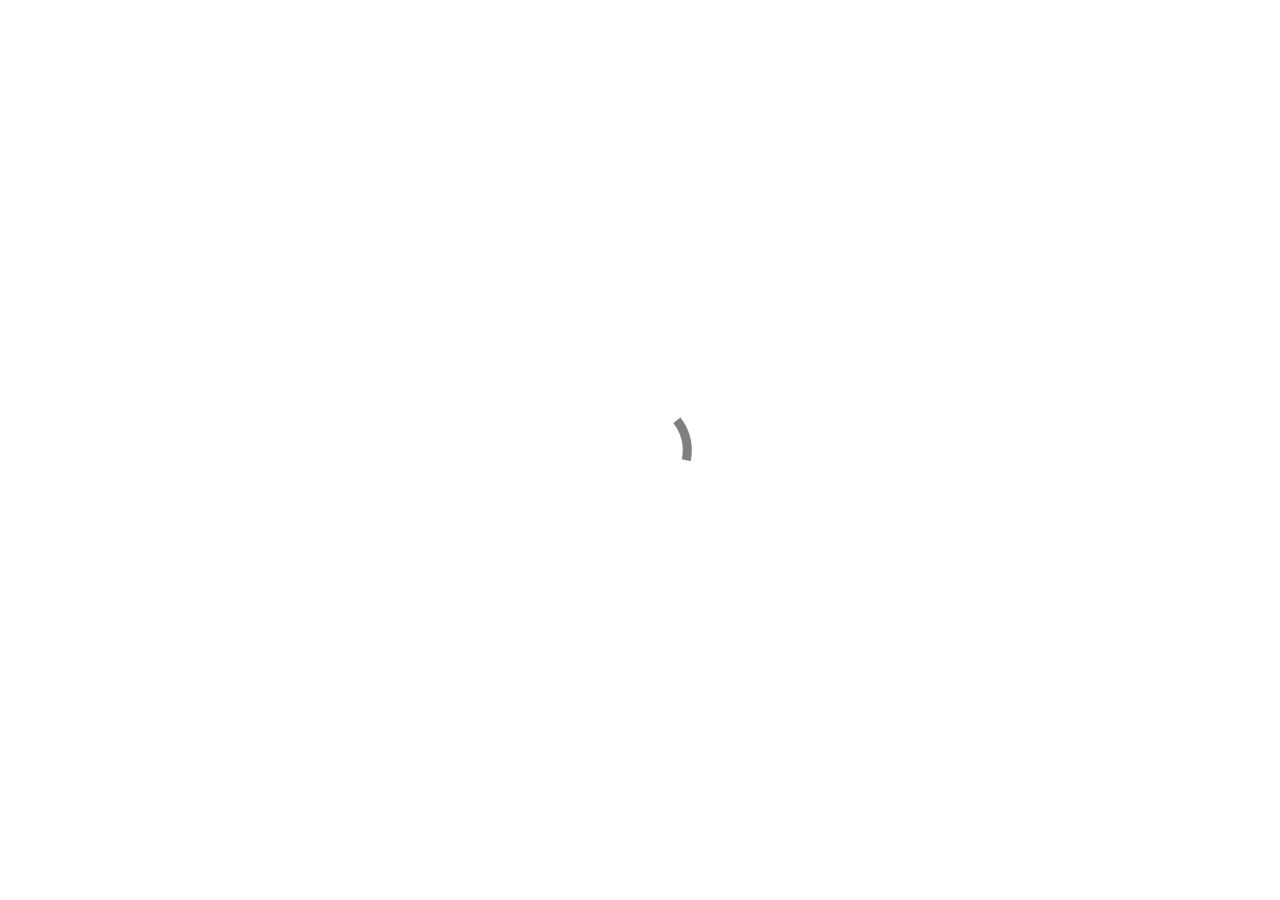
<file: color-egg.html>
<!doctype html>
<html>
<head>
    <meta charset="utf-8">
    <meta name="keywords" content="">
    <meta name="description" content="">
    <meta name="viewport" content="width=device-width, initial-scale=1.0, viewport-fit=cover">
	<link rel="canonical" href="http://setTheBaseURLInProjectSettings.com/Color-Egg.html" />
	<meta name="robots" content="index, follow" />
    <link rel="shortcut icon" type="image/png" href="favicon.png">
    
	<link rel="stylesheet" type="text/css" href="./css/bootstrap.min.css?4590">
	<link rel="stylesheet" type="text/css" href="style.css?2283">
	<link rel="stylesheet" type="text/css" href="./css/animate.min.css?2554">
	<link rel="stylesheet" type="text/css" href="./css/all.min.css">
	<link rel="stylesheet" type="text/css" href="./css/ionicons.min.css">
	<link rel="stylesheet" type="text/css" href="./css/all.min.css">
	<link rel="stylesheet" type="text/css" href="./css/linecons.min.css">
	<link href='https://fonts.googleapis.com/css?family=Lato:100,300,400,700,900&display=swap&subset=latin,latin-ext' rel='stylesheet' type='text/css'>
    <title>Color Egg</title>


    
<!-- Analytics -->
 
<!-- Analytics END -->
    
</head>
<body>

<!-- Preloader -->
<div id="page-loading-blocs-notifaction" class="page-preloader"></div>
<!-- Preloader END -->


<!-- Main container -->
<div class="page-container">
    
<!-- navigation -->
<div class="bloc none d-bloc full-width-bloc b-parallax" id="navigation">
	<div class="parallax bg-Navigation-20bgm bgc-black">
	</div>
	<div class="container bloc-sm b-divider-dashed bloc-sm-lg">
		<div class="row">
			<div class="col">
				<nav class="navbar row navbar-expand-md flex-column navbar-dark none animSpeedLazy animated puffIn" role="navigation" data-appear-anim-style="puffIn">
					<a class="navbar-brand ltc-white link-style mx-auto" href="#" data-toggle="modal" data-target="#ppt"><img src="img/logo.jpg" alt="logo" class="mr-2" />University Mental Health</a>
					<button id="nav-toggle" type="button" class="ui-navbar-toggler navbar-toggler border-0 p-0" data-toggle="collapse" data-target=".navbar-48089" aria-expanded="false" aria-label="Toggle navigation">
						<span class="navbar-toggler-icon"></span>
					</button>
					<div class="collapse navbar-collapse navbar-48089 special-dropdown-nav">
						<ul class="site-navigation nav navbar-nav scroll-fx-up-in-fade scroll-fx-zoom-push mx-auto justify-content-center">
							<li class="nav-item list-item">
								<a href="index.html" class="nav-link ltc-white">Home</a>
							</li>
							<li class="nav-item list-item">
								<a href="product.html" class="a-btn nav-link ltc-white">Product</a>
							</li>
							<li class="nav-item list-item">
								<a href="real-case.html" class="a-btn nav-link ltc-white">Real Case</a>
							</li>
							<li class="nav-item list-item">
								<a href="try-it-free.html" class="a-btn nav-link ltc-white">Try it free</a>
							</li>
						</ul>
					</div>
					<div class="navbar-content-area col-12 col-lg-7 offset-lg-10 align-self-center bloc-navigation-padding-bottom">
						<div class="row">
							<div class="col-6 col-sm-2 offset-sm-0 col-lg-1">
								<div class="text-center">
									<a href="color-egg.html"><span class="fab fa-facebook-f icon-md icon-white"></span></a>
								</div>
							</div>
							<div class="col-6 col-sm-2 col-lg-1">
								<div class="text-center">
									<a href="color-egg.html"><span class="fab fa-twitter icon-md icon-white"></span></a>
								</div>
							</div>
							<div class="col-6 col-sm-2 col-lg-1">
								<div class="text-center">
									<a href="color-egg.html"><span class="fab fa-instagram icon-md icon-white"></span></a>
								</div>
							</div>
							<div class="col-6 col-sm-2 bloc-navigation-padding-top">
								<div class="text-center">
									<a href="color-egg.html" class="btn btn-lg btn-clean btn-white btn-log-in-padding-left" target="_blank">Log in</a>
								</div>
							</div>
						</div>
					</div>
				</nav>
			</div>
		</div>
	</div>
</div>
<!-- navigation END -->

<!-- bloc-47 -->
<div class="bloc l-bloc" id="bloc-47">
	<div class="container bloc-lg bloc-sm-lg">
		<div class="row">
			<div class="col">
				<div class="divider-h">
					<span class="divider"></span>
				</div>
			</div>
		</div>
	</div>
</div>
<!-- bloc-47 END -->

<!-- easter-egg -->
<div class="bloc b-parallax tc-white d-bloc" id="easter-egg">
	<div class="parallax bg-Background1">
	</div>
	<div class="container bloc-lg">
		<div class="row animated puffIn animSpeedLazy" data-appear-anim-style="puffIn">
			<div class="col">
				<div class="divider-h">
					<span class="divider"></span>
				</div>
				<h3 class="mg-md text-lg-center tc-white">
					LOL, You Have Found Our Easter&nbsp;Egg!
				</h3>
				<p class="text-lg-center">
					We have not prepared for this part yet, maybe you can see it days later. 🤪🤪🤪<br>Have a good day !
				</p>
				<div class="text-center">
					<a href="index.html" class="btn btn-d btn-lg btn-style">Back to Home</a>
				</div>
			</div>
		</div>
	</div>
</div>
<!-- easter-egg END -->

<!-- ScrollToTop Button -->
<a class="bloc-button btn btn-d scrollToTop" onclick="scrollToTarget('1',this)"><svg xmlns="http://www.w3.org/2000/svg" width="22" height="22" viewBox="0 0 32 32"><path class="scroll-to-top-btn-icon" d="M30,22.656l-14-13-14,13"/></svg></a>
<!-- ScrollToTop Button END-->


</div>
<!-- Main container END -->
    


<!-- Additional JS -->
<script src="./js/jquery-3.5.1.min.js?4868"></script>
<script src="./js/bootstrap.bundle.min.js?1488"></script>
<script src="./js/blocs.min.js?4513"></script>
<script src="./js/lazysizes.min.js" defer></script>
<script src="./js/universal-parallax.min.js?488"></script>
<script src="./js/scrollFX.js?1518"></script>
<!-- Additional JS END -->


</body>
</html>
</file>
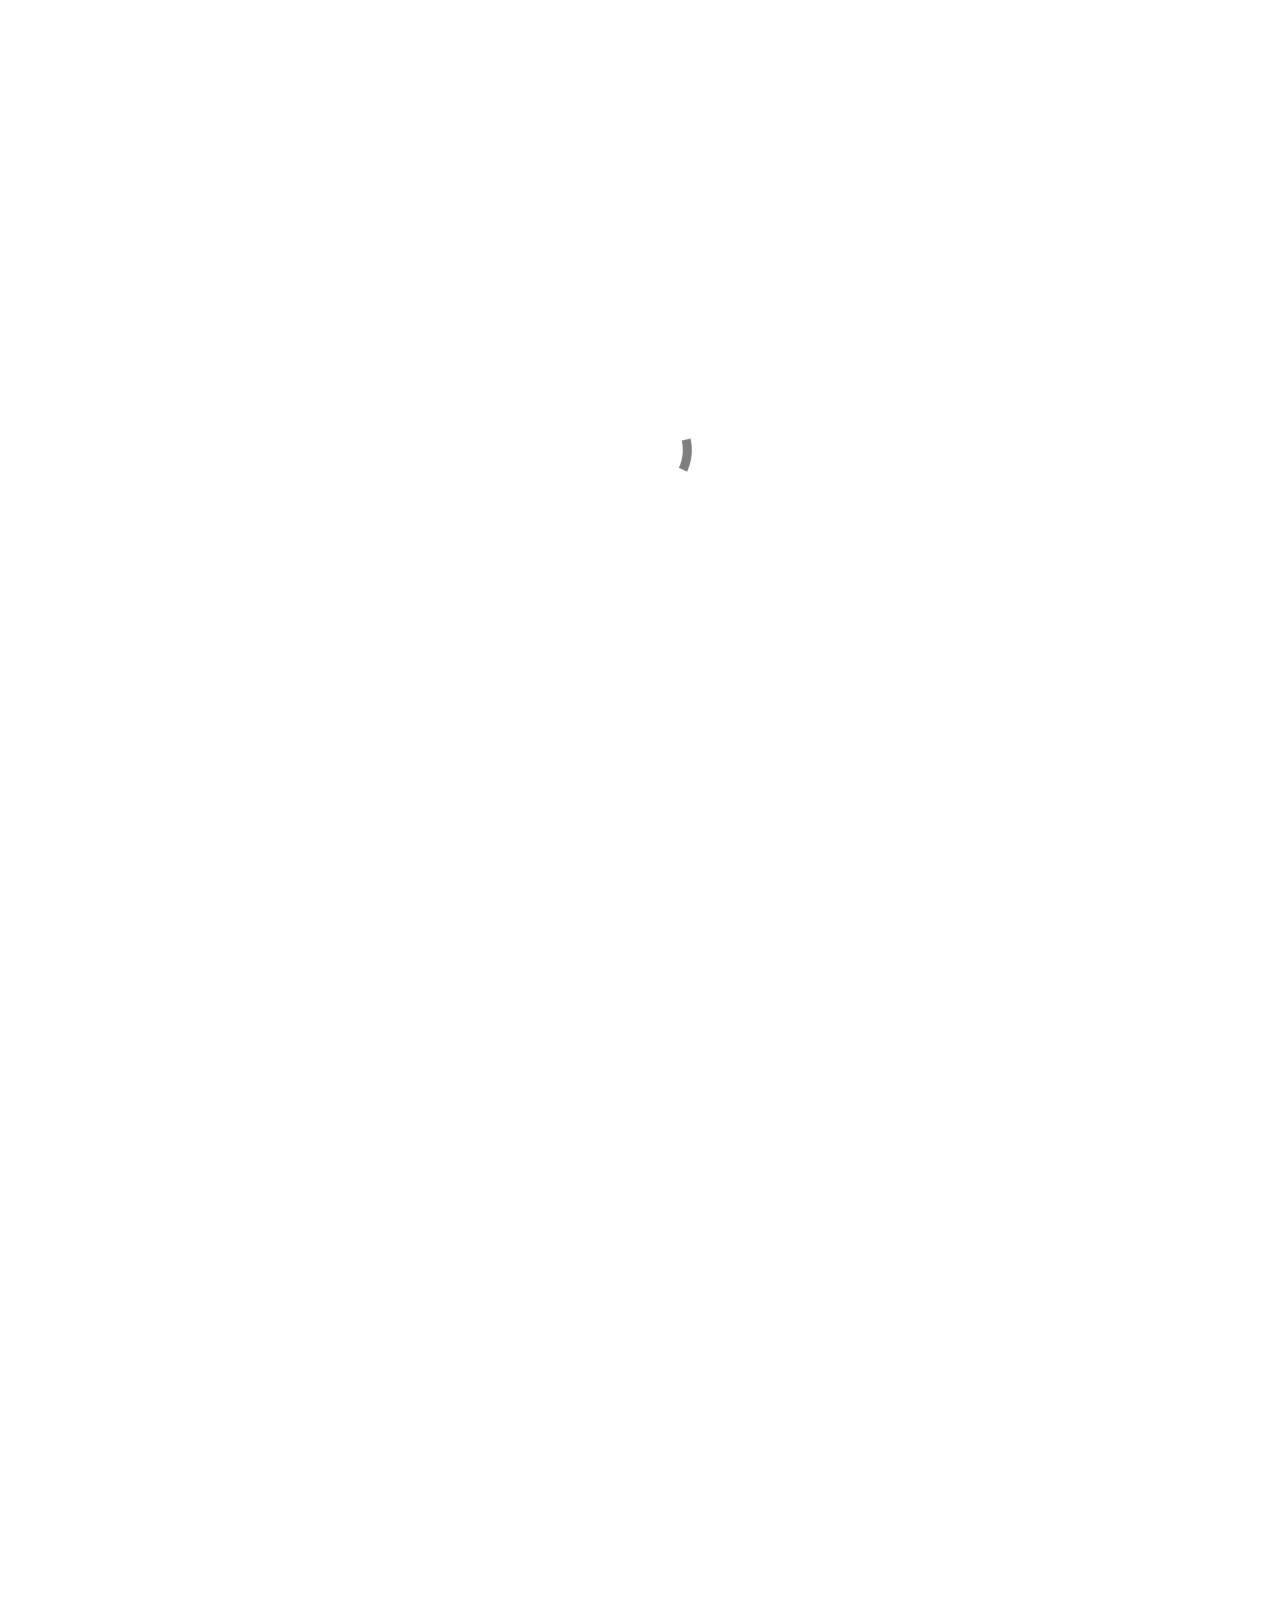
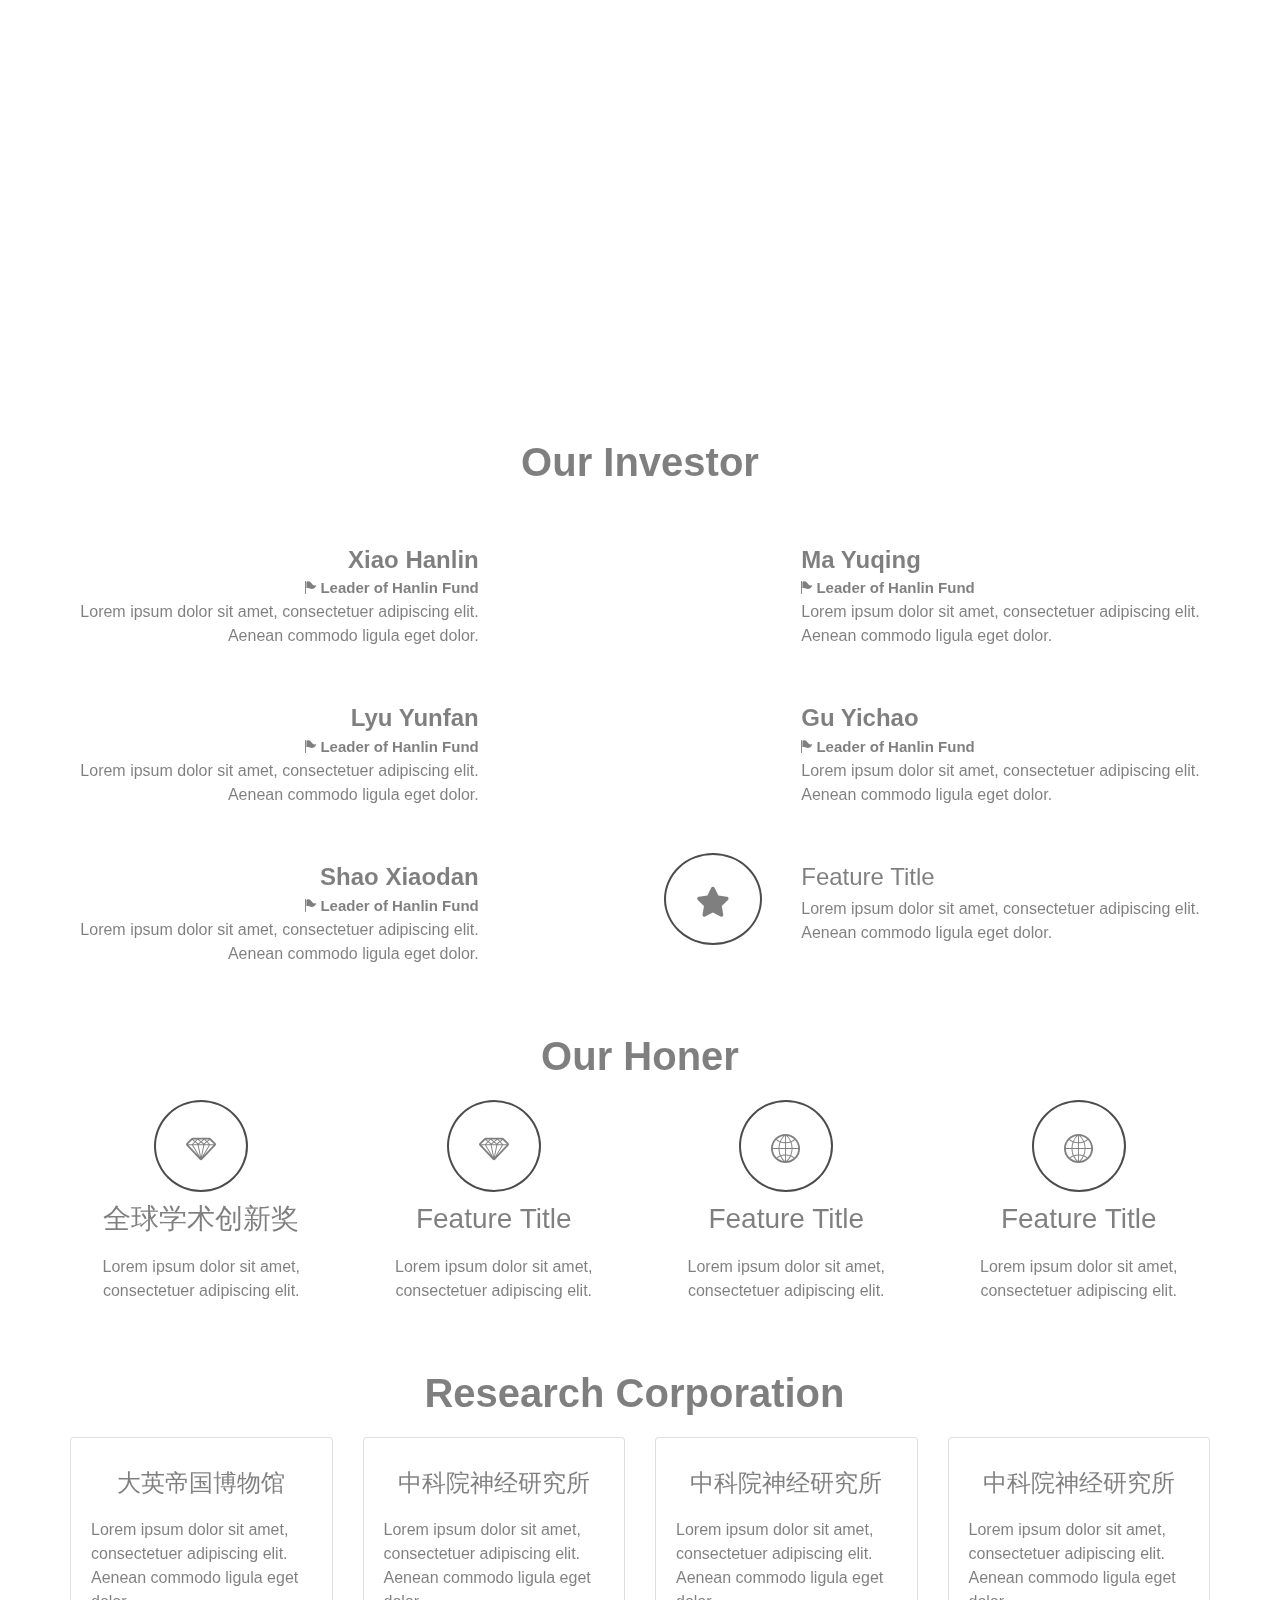
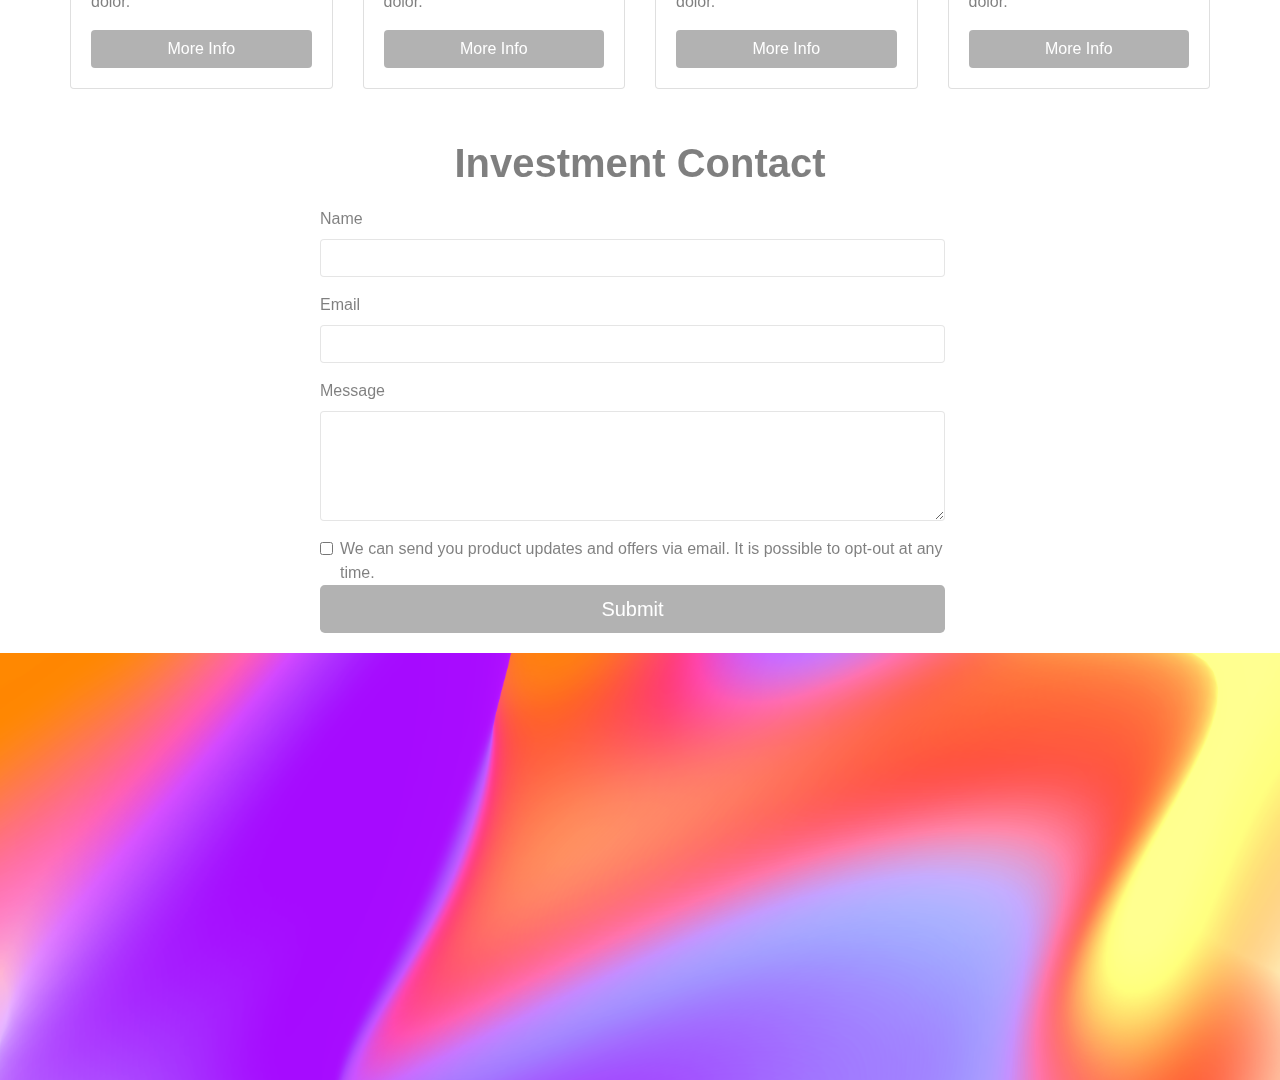
<file: investment.html>
<!doctype html>
<html>
<head>
    <meta charset="utf-8">
    <meta name="keywords" content="">
    <meta name="description" content="">
    <meta name="viewport" content="width=device-width, initial-scale=1.0, viewport-fit=cover">
	<link rel="canonical" href="http://setTheBaseURLInProjectSettings.com/Investment.html" />
	<meta name="robots" content="index, follow" />
    <link rel="shortcut icon" type="image/png" href="favicon.png">
    
	<link rel="stylesheet" type="text/css" href="./css/bootstrap.min.css?6531">
	<link rel="stylesheet" type="text/css" href="style.css?4439">
	<link rel="stylesheet" type="text/css" href="./css/animate.min.css?5079">
	<link rel="stylesheet" type="text/css" href="./css/all.min.css">
	<link rel="stylesheet" type="text/css" href="./css/ionicons.min.css">
	<link rel="stylesheet" type="text/css" href="./css/all.min.css">
	<link rel="stylesheet" type="text/css" href="./css/linecons.min.css">
	<link href='https://fonts.googleapis.com/css?family=Lato:100,300,400,700,900&display=swap&subset=latin,latin-ext' rel='stylesheet' type='text/css'>
    <title>Investment</title>


    
<!-- Analytics -->
 
<!-- Analytics END -->
    
</head>
<body>

<!-- Preloader -->
<div id="page-loading-blocs-notifaction" class="page-preloader"></div>
<!-- Preloader END -->


<!-- Main container -->
<div class="page-container">
    
<!-- navigation -->
<div class="bloc none d-bloc full-width-bloc b-parallax" id="navigation">
	<div class="parallax bg-Navigation-20bgm bgc-black">
	</div>
	<div class="container bloc-sm b-divider-dashed bloc-sm-lg">
		<div class="row">
			<div class="col">
				<nav class="navbar row navbar-expand-md flex-column navbar-dark none animSpeedLazy animated puffIn" role="navigation" data-appear-anim-style="puffIn">
					<a class="navbar-brand ltc-white link-style mx-auto" href="#" data-toggle="modal" data-target="#ppt"><img src="img/logo.jpg" alt="logo" class="mr-2" />University Mental Health</a>
					<button id="nav-toggle" type="button" class="ui-navbar-toggler navbar-toggler border-0 p-0" data-toggle="collapse" data-target=".navbar-48089" aria-expanded="false" aria-label="Toggle navigation">
						<span class="navbar-toggler-icon"></span>
					</button>
					<div class="collapse navbar-collapse navbar-48089 special-dropdown-nav">
						<ul class="site-navigation nav navbar-nav scroll-fx-up-in-fade scroll-fx-zoom-push mx-auto justify-content-center">
							<li class="nav-item list-item">
								<a href="index.html" class="nav-link ltc-white">Home</a>
							</li>
							<li class="nav-item list-item">
								<a href="product.html" class="a-btn nav-link ltc-white">Product</a>
							</li>
							<li class="nav-item list-item">
								<a href="real-case.html" class="a-btn nav-link ltc-white">Real Case</a>
							</li>
							<li class="nav-item list-item">
								<a href="try-it-free.html" class="a-btn nav-link ltc-white">Try it free</a>
							</li>
						</ul>
					</div>
					<div class="navbar-content-area col-12 col-lg-7 offset-lg-10 align-self-center bloc-navigation-padding-bottom">
						<div class="row">
							<div class="col-6 col-sm-2 offset-sm-0 col-lg-1">
								<div class="text-center">
									<a href="color-egg.html"><span class="fab fa-facebook-f icon-md icon-white"></span></a>
								</div>
							</div>
							<div class="col-6 col-sm-2 col-lg-1">
								<div class="text-center">
									<a href="color-egg.html"><span class="fab fa-twitter icon-md icon-white"></span></a>
								</div>
							</div>
							<div class="col-6 col-sm-2 col-lg-1">
								<div class="text-center">
									<a href="color-egg.html"><span class="fab fa-instagram icon-md icon-white"></span></a>
								</div>
							</div>
							<div class="col-6 col-sm-2 bloc-navigation-padding-top">
								<div class="text-center">
									<a href="color-egg.html" class="btn btn-lg btn-clean btn-white btn-log-in-padding-left" target="_blank">Log in</a>
								</div>
							</div>
						</div>
					</div>
				</nav>
			</div>
		</div>
	</div>
</div>
<!-- navigation END -->

<!-- bloc-16 -->
<div class="bloc l-bloc animSpeedLazy animated fadeInUp none" id="bloc-16" data-appear-anim-style="fadeInUp">
	<div class="container bloc-lg bloc-sm-lg">
		<div class="row">
			<div class="col">
				<h1 class="mg-md text-lg-center">
					<strong>Company Introduction</strong>
				</h1>
				<p>
					Founded in NTU Singapore, our company Lorem ipsum dolor sit amet, consectetuer adipiscing elit. Aenean commodo ligula eget dolor. Aenean massa. Cum sociis natoque penatibus et magnis dis parturient montes, nascetur ridiculus mus. Donec quam felis, ultricies nec, pellentesque eu, pretium quis, sem. Nulla consequat massa quis enim.
				</p>
			</div>
		</div>
	</div>
</div>
<!-- bloc-16 END -->

<!-- bloc-17 -->
<div class="bloc l-bloc animated fadeInUp animSpeedLazy none animDelay02" id="bloc-17" data-appear-anim-style="fadeInUp">
	<div class="container bloc-lg bloc-sm-lg">
		<div class="row">
			<div class="col-md-12">
				<h1 class="mg-md text-center">
					<strong>Our Key Advantage</strong><br>
				</h1>
			</div>
			<div class="col-md-6 col-lg-3">
				<div class="text-center">
					<span class="fa fa-star icon-round icon-md"></span>
				</div>
				<h3 class="mg-md text-center">
					Feature Title
				</h3>
				<p class="text-center">
					Lorem ipsum dolor sit amet, consectetuer adipiscing elit.
				</p>
			</div>
			<div class="col-md-6 col-lg-3">
				<div class="text-center">
					<span class="fa fa-star icon-round icon-md"></span>
				</div>
				<h3 class="mg-md text-center">
					Feature Title
				</h3>
				<p class="text-center">
					Lorem ipsum dolor sit amet, consectetuer adipiscing elit.
				</p>
			</div>
			<div class="col-md-6 col-lg-3">
				<div class="text-center">
					<span class="fa fa-star icon-round icon-md"></span>
				</div>
				<h3 class="mg-md text-center">
					Feature Title
				</h3>
				<p class="text-center">
					Lorem ipsum dolor sit amet, consectetuer adipiscing elit.
				</p>
			</div>
			<div class="col-md-6 col-lg-3">
				<div class="text-center">
					<span class="fa fa-star icon-round icon-md"></span>
				</div>
				<h3 class="mg-md text-center">
					Feature Title
				</h3>
				<p class="text-center">
					Lorem ipsum dolor sit amet, consectetuer adipiscing elit.
				</p>
			</div>
		</div>
	</div>
</div>
<!-- bloc-17 END -->

<!-- bloc-21 -->
<div class="bloc l-bloc" id="bloc-21">
	<div class="container bloc-lg bloc-sm-lg">
		<div class="row">
			<div class="col-md-12 scroll-fx-zoom-push scroll-fx-down-in-fade">
				<h1 class="mg-md text-center">
					<strong>Customers&rsquo; Need</strong><br>
				</h1>
			</div>
			<div class="col-12 col-11 col-lg-8 offset-lg-2 scroll-fx-zoom-push scroll-fx-left-in-fade">
				<h3 class="mg-md text-center ">
					<i>"Good design is making something intelligible and memorable. Great design is making something memorable and meaningful."</i><br>
				</h3>
				<h4 class="mg-md text-center ">
					<strong>Dieter Rams</strong><br>
				</h4>
			</div>
			<div class="col-12 col-11 col-lg-8 offset-lg-2 scroll-fx-zoom-push scroll-fx-right-in-fade">
				<h3 class="mg-md text-center ">
					<i>"Good design is making something intelligible and memorable. Great design is making something memorable and meaningful."</i><br>
				</h3>
				<h4 class="mg-md text-center ">
					<strong>Dieter Rams</strong><br>
				</h4>
			</div>
			<div class="col-12 col-11 col-lg-8 offset-lg-2 scroll-fx-zoom-push scroll-fx-left-in-fade">
				<h3 class="mg-md text-center ">
					<i>"Good design is making something intelligible and memorable. Great design is making something memorable and meaningful."</i><br>
				</h3>
				<h4 class="mg-md text-center ">
					<strong>Dieter Rams</strong><br>
				</h4>
			</div>
			<div class="col-12 col-11 col-lg-8 offset-lg-2 scroll-fx-zoom-push scroll-fx-right-in-fade">
				<h3 class="mg-md text-center ">
					<i>"Good design is making something intelligible and memorable. Great design is making something memorable and meaningful."</i><br>
				</h3>
				<h4 class="mg-md text-center ">
					<strong>Dieter Rams</strong><br>
				</h4>
			</div>
		</div>
	</div>
</div>
<!-- bloc-21 END -->

<!-- bloc-18 -->
<div class="bloc l-bloc scroll-fx-zoom-push scroll-fx-left-in-fade" id="bloc-18">
	<div class="container bloc-lg bloc-sm-lg">
		<div class="row">
			<div class="col-md-12">
				<h1 class="mg-md text-center">
					<strong>Finance&nbsp;Estimates&nbsp;</strong><br>
				</h1>
			</div>
			<div class="col-md-4">
				<h3 class="mg-md">
					<span class="li_banknote"></span>&nbsp;0-5 Years<br>
				</h3>
				<p>
					Lorem ipsum dolor sit amet, consectetuer adipiscing elit. Aenean commodo ligula eget dolor. Aenean massa. Cum sociis natoque penatibus et magnis dis parturient montes, nascetur ridiculus mus. Donec quam felis, ultricies nec, pellentesque eu, pretium quis, sem. Nulla consequat massa quis enim.
				</p>
			</div>
			<div class="col-md-4">
				<h3 class="mg-md">
					<span class="li_banknote"></span>&nbsp;5-10 Years<br>
				</h3>
				<p>
					Lorem ipsum dolor sit amet, consectetuer adipiscing elit. Aenean commodo ligula eget dolor. Aenean massa. Cum sociis natoque penatibus et magnis dis parturient montes, nascetur ridiculus mus. Donec quam felis, ultricies nec, pellentesque eu, pretium quis, sem. Nulla consequat massa quis enim.
				</p>
			</div>
			<div class="col-md-4">
				<h3 class="mg-md">
					<span class="li_banknote"></span>&nbsp;10 Years Later
				</h3>
				<p>
					Lorem ipsum dolor sit amet, consectetuer adipiscing elit. Aenean commodo ligula eget dolor. Aenean massa. Cum sociis natoque penatibus et magnis dis parturient montes, nascetur ridiculus mus. Donec quam felis, ultricies nec, pellentesque eu, pretium quis, sem. Nulla consequat massa quis enim.
				</p>
			</div>
		</div>
	</div>
</div>
<!-- bloc-18 END -->

<!-- bloc-17 -->
<div class="bloc l-bloc none" id="bloc-17">
	<div class="container bloc-lg bloc-sm-lg">
		<div class="row">
			<div class="col-md-12">
				<h1 class="mg-md text-center">
					<strong>Our Investor</strong><br>
				</h1>
			</div>
			<div class="col-md-6">
				<div class="row voffset">
					<div class="col order-1">
						<h4 class="text-center text-lg-right mg-sm">
							<strong>Xiao Hanlin</strong>
						</h4>
						<h3 class="mg-md btn-resize-mode h3-style text-lg-right">
							<span class="ion ion-flag"></span> <strong>Leader of Hanlin Fund</strong>
						</h3>
						<p class="text-center text-lg-right">
							Lorem ipsum dolor sit amet, consectetuer adipiscing elit. Aenean commodo ligula eget dolor.
						</p>
					</div>
					<div class="col-lg-3 order-lg-1">
						<div class="text-center">
							<img src="img/lazyload-ph.png" data-src="img/4391606561290_.pic_hd.jpg" class="img-fluid rounded-circle d-block img-padding-bottom lazyload" alt="4391606561290_.pic_hd" />
						</div>
					</div>
				</div>
				<div class="row voffset">
					<div class="col order-2">
						<h4 class="text-center text-lg-right mg-sm">
							<strong>Lyu Yunfan</strong>
						</h4>
						<h3 class="mg-md btn-resize-mode h3-style text-lg-right">
							<span class="ion ion-flag"></span> <strong>Leader of Hanlin Fund</strong>
						</h3>
						<p class="text-center text-lg-right">
							Lorem ipsum dolor sit amet, consectetuer adipiscing elit. Aenean commodo ligula eget dolor.
						</p>
					</div>
					<div class="col-lg-3 order-lg-2">
						<div class="text-center">
							<img src="img/lazyload-ph.png" data-src="img/LYU%20YUNFAN.jpg" class="img-fluid rounded-circle mx-auto d-block lazyload" alt="LYU%20YUNFAN" />
						</div>
					</div>
				</div>
				<div class="row voffset">
					<div class="col order-2">
						<h4 class="text-center text-lg-right mg-sm">
							<strong>Shao Xiaodan</strong>
						</h4>
						<h3 class="mg-md btn-resize-mode h3-style text-lg-right">
							<span class="ion ion-flag"></span> <strong>Leader of Hanlin Fund</strong>
						</h3>
						<p class="text-center text-lg-right">
							Lorem ipsum dolor sit amet, consectetuer adipiscing elit. Aenean commodo ligula eget dolor.
						</p>
					</div>
					<div class="col-lg-3 order-lg-2">
						<div class="text-center">
							<img src="img/lazyload-ph.png" data-src="img/16891606379328_.pic_hd.jpg" class="img-fluid rounded-circle mx-auto d-block lazyload" alt="16891606379328_.pic_hd" />
						</div>
					</div>
				</div>
			</div>
			<div class="col-md-6">
				<div class="row">
					<div class="col-12">
						<div class="row voffset">
							<div class="col-lg-3">
								<div class="text-center">
									<img src="img/lazyload-ph.png" data-src="img/46321606560562_.pic_hd.jpg" class="img-fluid rounded-circle mx-auto d-block lazyload" alt="46321606560562_.pic_hd" />
								</div>
							</div>
							<div class="col">
								<h4 class="text-center text-lg-left mg-sm">
									<strong>Ma Yuqing</strong>
								</h4>
								<h3 class="mg-md btn-resize-mode h3-style text-lg-left">
									<span class="ion ion-flag"></span> <strong>Leader of Hanlin Fund</strong>
								</h3>
								<p class="text-center text-lg-left">
									Lorem ipsum dolor sit amet, consectetuer adipiscing elit. Aenean commodo ligula eget dolor.
								</p>
							</div>
						</div>
						<div class="row voffset">
							<div class="col-lg-3">
								<div class="text-center">
									<img src="img/lazyload-ph.png" data-src="img/71606562644_.pic.jpg" class="img-fluid rounded-circle mx-auto d-block lazyload" alt="71606562644_.pic" />
								</div>
							</div>
							<div class="col">
								<h4 class="text-center text-lg-left mg-sm">
									<strong>Gu Yichao</strong>
								</h4>
								<h3 class="mg-md btn-resize-mode h3-style text-lg-left">
									<span class="ion ion-flag"></span> <strong>Leader of Hanlin Fund</strong>
								</h3>
								<p class="text-center text-lg-left">
									Lorem ipsum dolor sit amet, consectetuer adipiscing elit. Aenean commodo ligula eget dolor.
								</p>
							</div>
						</div>
						<div class="row voffset">
							<div class="col-lg-3">
								<div class="text-center">
									<span class="fa fa-star icon-round icon-md"></span>
								</div>
							</div>
							<div class="col">
								<h4 class="text-center text-lg-left mg-sm">
									Feature Title
								</h4>
								<p class="text-center text-lg-left">
									Lorem ipsum dolor sit amet, consectetuer adipiscing elit. Aenean commodo ligula eget dolor.
								</p>
							</div>
						</div>
					</div>
				</div>
			</div>
		</div>
	</div>
</div>
<!-- bloc-17 END -->

<!-- bloc-18 -->
<div class="bloc l-bloc" id="bloc-18">
	<div class="container bloc-lg bloc-sm-lg">
		<div class="row">
			<div class="col-md-12">
				<h1 class="mg-md text-center">
					<strong>Our Honer</strong><br>
				</h1>
			</div>
			<div class="col-md-6 col-lg-3">
				<div class="text-center">
					<span class="icon-round icon-md li_diamond"></span>
				</div>
				<h3 class="mg-md text-center">
					全球学术创新奖
				</h3>
				<p class="text-center">
					Lorem ipsum dolor sit amet, consectetuer adipiscing elit.
				</p>
			</div>
			<div class="col-md-6 col-lg-3">
				<div class="text-center">
					<span class="icon-round icon-md li_diamond"></span>
				</div>
				<h3 class="mg-md text-center">
					Feature Title
				</h3>
				<p class="text-center">
					Lorem ipsum dolor sit amet, consectetuer adipiscing elit.
				</p>
			</div>
			<div class="col-md-6 col-lg-3">
				<div class="text-center">
					<span class="icon-round icon-md li_world"></span>
				</div>
				<h3 class="mg-md text-center">
					Feature Title
				</h3>
				<p class="text-center">
					Lorem ipsum dolor sit amet, consectetuer adipiscing elit.
				</p>
			</div>
			<div class="col-md-6 col-lg-3">
				<div class="text-center">
					<span class="icon-round icon-md li_world"></span>
				</div>
				<h3 class="mg-md text-center">
					Feature Title
				</h3>
				<p class="text-center">
					Lorem ipsum dolor sit amet, consectetuer adipiscing elit.
				</p>
			</div>
		</div>
	</div>
</div>
<!-- bloc-18 END -->

<!-- bloc-19 -->
<div class="bloc l-bloc" id="bloc-19">
	<div class="container bloc-lg bloc-sm-lg">
		<div class="row">
			<div class="col-md-12">
				<h1 class="mg-md text-center">
					<strong>Research&nbsp;Corporation&nbsp;</strong><br>
				</h1>
			</div>
			<div class="align-self-center col-lg-3 col-md-6">
				<div class="card">
					<img src="img/lazyload-ph.png" data-src="img/placeholder-image.png" class="img-fluid mx-auto d-block img-bloc-19-style lazyload" alt="placeholder image" />
					<div class="card-body">
						<h4 class="mg-md text-lg-center h4-style">
							大英帝国博物馆
						</h4>
						<p>
							Lorem ipsum dolor sit amet, consectetuer adipiscing elit. Aenean commodo ligula eget dolor.
						</p><a href="index.html" class="btn btn-d btn-block">More Info</a>
					</div>
				</div>
			</div>
			<div class="mt-3 col-lg-3 col-md-6 mt-md-0">
				<div class="card">
					<img src="img/lazyload-ph.png" data-src="img/placeholder-image.png" class="img-fluid mx-auto d-block img-52-style lazyload" alt="placeholder image" />
					<div class="card-body">
						<h4 class="mg-md text-lg-center h4-style">
							中科院神经研究所
						</h4>
						<p>
							Lorem ipsum dolor sit amet, consectetuer adipiscing elit. Aenean commodo ligula eget dolor.
						</p><a href="index.html" class="btn btn-d btn-block">More Info</a>
					</div>
				</div>
			</div>
			<div class="mt-3 col-lg-3 align-self-center col-md-6 mt-lg-0">
				<div class="card">
					<img src="img/lazyload-ph.png" data-src="img/placeholder-image.png" class="img-fluid mx-auto d-block img-53-style lazyload" alt="placeholder image" />
					<div class="card-body">
						<h4 class="mg-md text-lg-center h4-style">
							中科院神经研究所
						</h4>
						<p>
							Lorem ipsum dolor sit amet, consectetuer adipiscing elit. Aenean commodo ligula eget dolor.&nbsp;
						</p><a href="index.html" class="btn btn-d btn-block">More Info</a>
					</div>
				</div>
			</div>
			<div class="mt-3 col-lg-3 align-self-center col-md-6 mt-lg-0">
				<div class="card">
					<img src="img/lazyload-ph.png" data-src="img/placeholder-image.png" class="img-fluid mx-auto d-block img-54-style lazyload" alt="placeholder image" />
					<div class="card-body">
						<h4 class="mg-md text-lg-center h4-style">
							中科院神经研究所
						</h4>
						<p>
							Lorem ipsum dolor sit amet, consectetuer adipiscing elit. Aenean commodo ligula eget dolor.&nbsp;
						</p><a href="index.html" class="btn btn-d btn-block">More Info</a>
					</div>
				</div>
			</div>
		</div>
	</div>
</div>
<!-- bloc-19 END -->

<!-- bloc-20 -->
<div class="bloc l-bloc none full-width-bloc" id="bloc-20">
	<div class="container bloc-lg bloc-sm-lg">
		<div class="row row-padding-left">
			<div class="col-md-12">
				<h1 class="mg-md text-center">
					<strong>Investment Contact</strong><br>
				</h1>
			</div>
			<div class="col-lg-6 offset-lg-3 offset-md-2 col-md-8 bloc-padding-left">
				<form id="form_15942" data-form-type="blocs-form" novalidate class="form-padding-left">
					<div class="form-group">
						<label>
							Name
						</label>
						<input id="name_15942" class="form-control" required />
					</div>
					<div class="form-group">
						<label>
							Email
						</label>
						<input id="email_15942" class="form-control" type="email" required />
					</div>
					<div class="form-group">
						<label>
							Message
						</label><textarea id="message_15942" class="form-control" rows="4" cols="50" required></textarea>
					</div>
					<div class="form-check">
						<input class="form-check-input" type="checkbox" id="optin_15942" data-validation-minchecked-message="You must agree to this before we can take your information." data-validation-minchecked-minchecked="1" name="optin_15942" />
						<label class="form-check-label">
							We can send you product updates and offers via email. It is possible to opt-out at any time.
						</label>
					</div> 
					<button class="bloc-button btn btn-d btn-lg btn-block" type="submit">
						Submit
					</button>
				</form>
			</div>
		</div>
	</div>
</div>
<!-- bloc-20 END -->

<!-- ScrollToTop Button -->
<a class="bloc-button btn btn-d scrollToTop" onclick="scrollToTarget('1',this)"><svg xmlns="http://www.w3.org/2000/svg" width="22" height="22" viewBox="0 0 32 32"><path class="scroll-to-top-btn-icon" d="M30,22.656l-14-13-14,13"/></svg></a>
<!-- ScrollToTop Button END-->


<!-- botton -->
<div class="bloc bg-Navigation-20bg d-bloc" id="botton">
	<div class="container bloc-lg bloc-lg-lg">
		<div class="row animated puffIn animSpeedLazy" data-appear-anim-style="puffIn">
			<div class="col-md-3 col-sm-6">
				<h4 class="mg-md text-sm-left text-center tc-white">
					About
				</h4><a href="investment.html" class="a-btn a-block footer-link ltc-white">Company Introduction&nbsp;</a><a href="about-us.html" class="a-btn a-block footer-link ltc-white">The Team</a><a href="color-egg.html" class="a-btn a-block footer-link ltc-white">Contact Us</a>
			</div>
			<div class="col-md-3 col-sm-6">
				<h4 class="mg-md text-sm-left text-center tc-white">
					Get the app
				</h4><a href="color-egg.html" class="a-btn a-block footer-link ltc-white">Mac OS</a><a href="color-egg.html" class="a-btn a-block footer-link ltc-white">Windows 10</a><a href="color-egg.html" class="a-btn a-block footer-link ltc-white">Linux</a><a href="color-egg.html" class="a-btn a-block footer-link ltc-white">Android</a><a href="color-egg.html" class="a-btn a-block footer-link ltc-white">iOS</a>
			</div>
			<div class="col-md-3 col-sm-6">
				<h4 class="mg-md text-sm-left text-center tc-white">
					Follow Us
				</h4><a href="color-egg.html" class="a-btn a-block footer-link ltc-white">Twitter</a><a href="color-egg.html" class="a-btn a-block footer-link ltc-white">Facebook</a><a href="color-egg.html" class="a-btn a-block footer-link ltc-white">Instagram</a><a href="color-egg.html" class="a-btn a-block footer-link ltc-white">WeChat&nbsp;</a><a href="color-egg.html" class="a-btn a-block footer-link ltc-white">Weibo</a><a href="color-egg.html" class="a-btn a-block footer-link ltc-white">Bilibili</a><a href="color-egg.html" class="a-btn a-block footer-link ltc-white">Youtube</a>
			</div>
			<div class="col-md-3 col-sm-6">
				<h4 class="mg-md text-sm-left text-center tc-white">
					Connect
				</h4>
				<div class="row">
					<div class="col-6 col-sm-2 col offset-sm-0">
						<div class="text-center">
							<a href="color-egg.html"><span class="fab fa-facebook-f icon-md icon-white"></span></a>
						</div>
					</div>
					<div class="col-6 col-sm-2">
						<div class="text-center">
							<a href="color-egg.html"><span class="fab fa-twitter icon-md icon-white"></span></a>
						</div>
					</div>
					<div class="col-6 col-sm-2">
						<div class="text-center">
							<a href="color-egg.html"><span class="fab fa-instagram icon-md icon-white"></span></a>
						</div>
					</div>
					<div class="col-6 col-sm-2">
						<div class="text-center">
							<a href="color-egg.html"><span class="far fa-envelope icon-md icon-white"></span></a>
						</div>
					</div>
				</div>
			</div>
		</div>
	</div>
</div>
<!-- botton END -->

</div>
<!-- Main container END -->
    


<!-- Additional JS -->
<script src="./js/jquery-3.5.1.min.js?4868"></script>
<script src="./js/bootstrap.bundle.min.js?1488"></script>
<script src="./js/blocs.min.js?4513"></script>
<script src="./js/jqBootstrapValidation.js"></script>
<script src="./js/formHandler.js?9382"></script>
<script src="./js/lazysizes.min.js" defer></script>
<script src="./js/universal-parallax.min.js?5234"></script>
<script src="./js/scrollFX.js?9925"></script>
<!-- Additional JS END -->


</body>
</html>
</file>
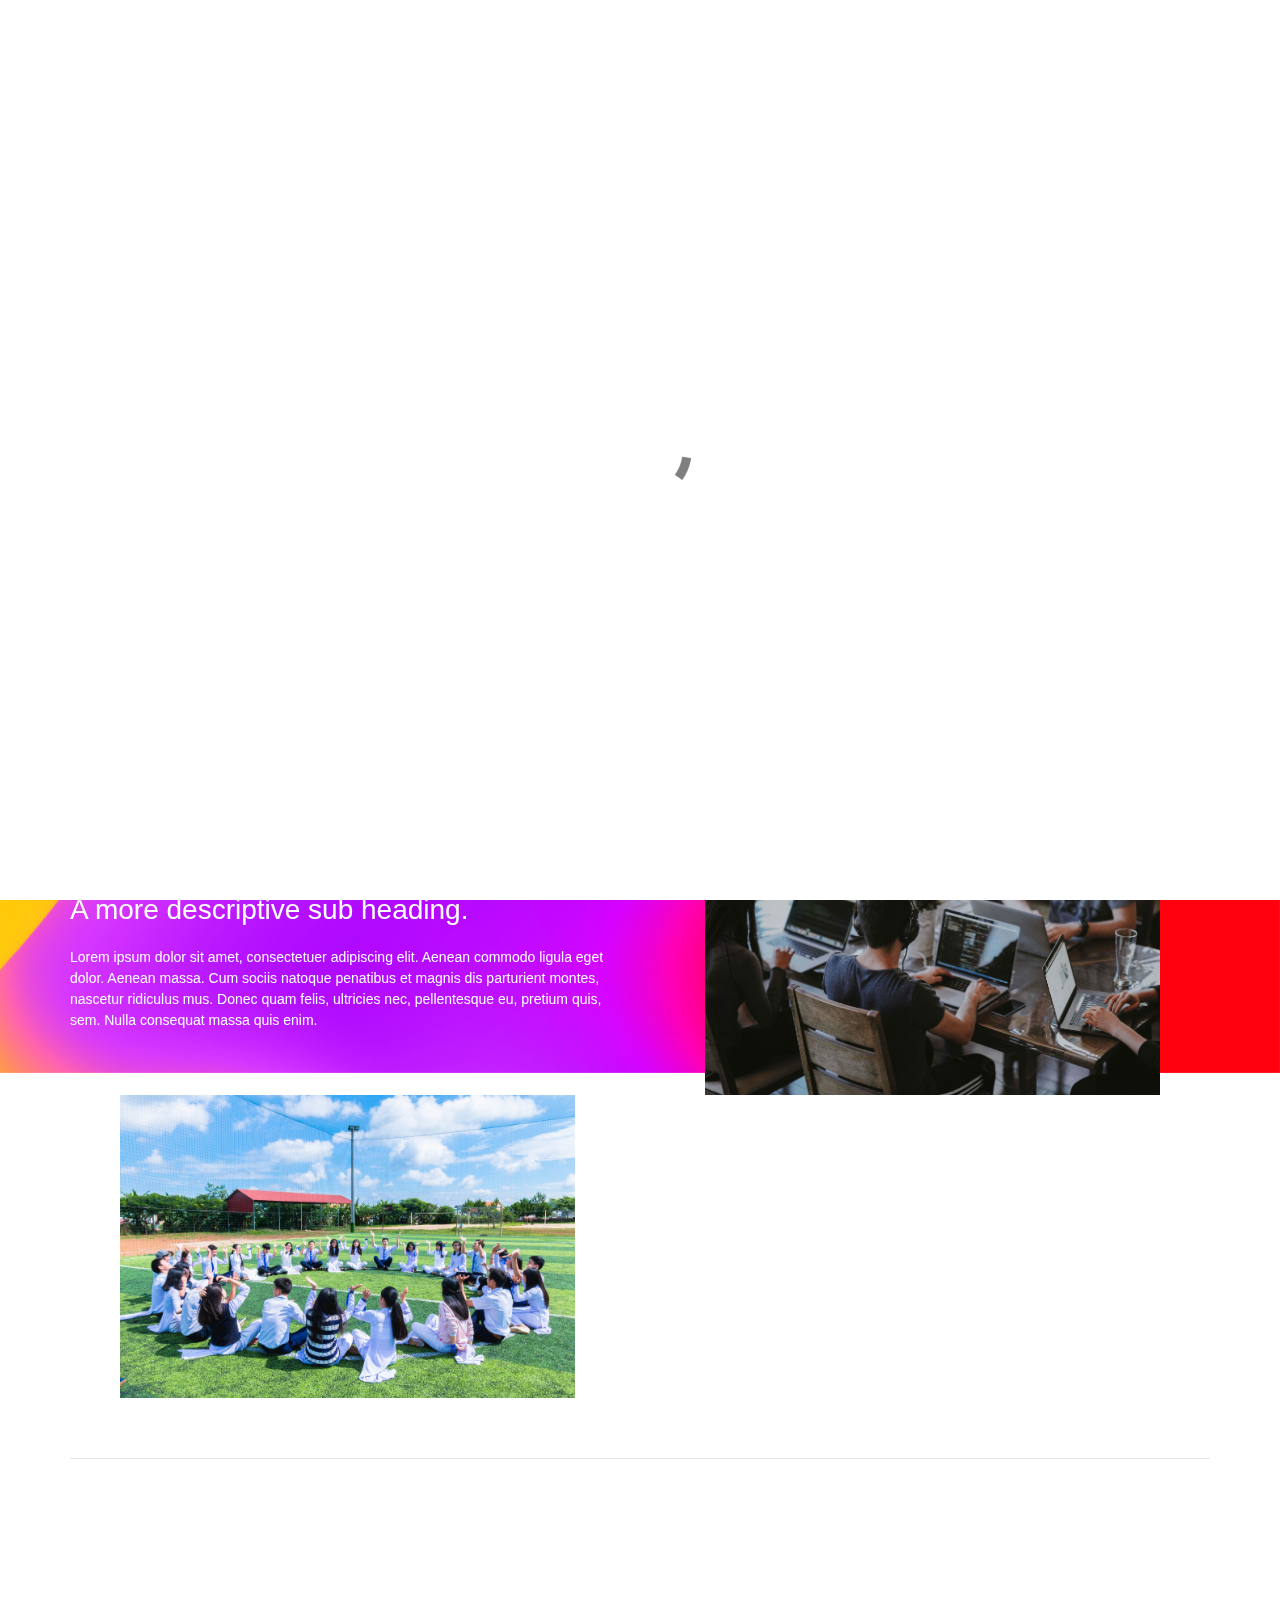
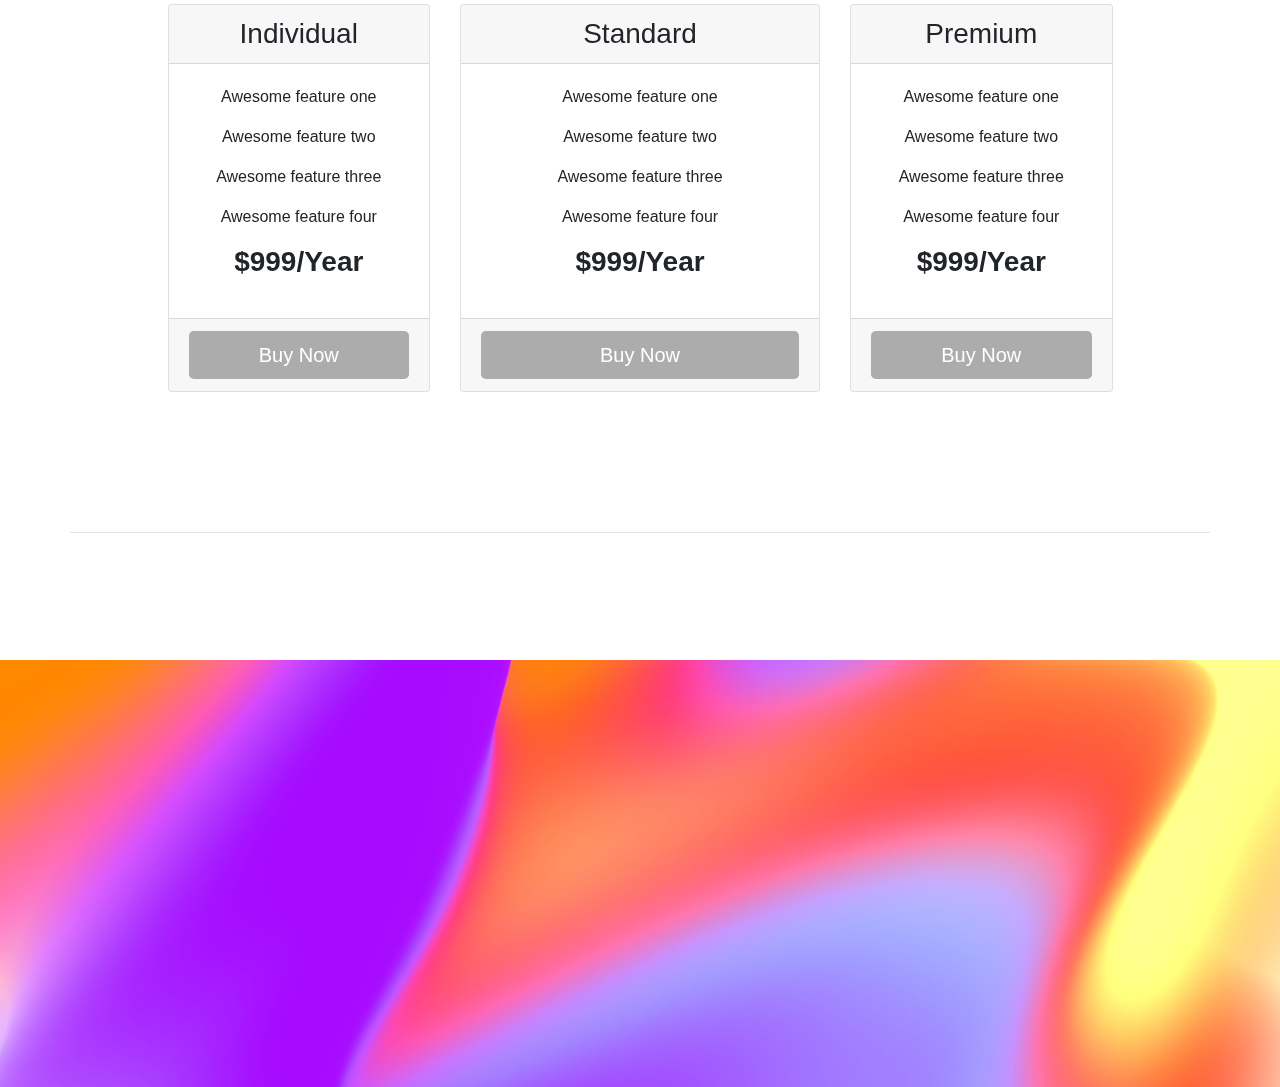
<file: pricing.html>
<!doctype html>
<html>
<head>
    <meta charset="utf-8">
    <meta name="keywords" content="">
    <meta name="description" content="">
    <meta name="viewport" content="width=device-width, initial-scale=1.0, viewport-fit=cover">
	<link rel="canonical" href="http://setTheBaseURLInProjectSettings.com/Pricing.html" />
	<meta name="robots" content="index, follow" />
    <link rel="shortcut icon" type="image/png" href="favicon.png">
    
	<link rel="stylesheet" type="text/css" href="./css/bootstrap.min.css?4625">
	<link rel="stylesheet" type="text/css" href="style.css?5928">
	<link rel="stylesheet" type="text/css" href="./css/animate.min.css?9199">
	<link rel="stylesheet" type="text/css" href="./css/all.min.css">
	<link rel="stylesheet" type="text/css" href="./css/ionicons.min.css">
	<link rel="stylesheet" type="text/css" href="./css/all.min.css">
	<link rel="stylesheet" type="text/css" href="./css/linecons.min.css">
	<link href='https://fonts.googleapis.com/css?family=Lato:100,300,400,700,900&display=swap&subset=latin,latin-ext' rel='stylesheet' type='text/css'>
    <title>Pricing</title>


    
<!-- Analytics -->
 
<!-- Analytics END -->
    
</head>
<body>

<!-- Preloader -->
<div id="page-loading-blocs-notifaction" class="page-preloader"></div>
<!-- Preloader END -->


<!-- Main container -->
<div class="page-container">
    
<!-- navigation -->
<div class="bloc none d-bloc full-width-bloc b-parallax" id="navigation">
	<div class="parallax bg-Navigation-20bgm bgc-black">
	</div>
	<div class="container bloc-sm b-divider-dashed bloc-sm-lg">
		<div class="row">
			<div class="col">
				<nav class="navbar row navbar-expand-md flex-column navbar-dark none animSpeedLazy animated puffIn" role="navigation" data-appear-anim-style="puffIn">
					<a class="navbar-brand ltc-white link-style mx-auto" href="#" data-toggle="modal" data-target="#ppt"><img src="img/logo.jpg" alt="logo" class="mr-2" />University Mental Health</a>
					<button id="nav-toggle" type="button" class="ui-navbar-toggler navbar-toggler border-0 p-0" data-toggle="collapse" data-target=".navbar-48089" aria-expanded="false" aria-label="Toggle navigation">
						<span class="navbar-toggler-icon"></span>
					</button>
					<div class="collapse navbar-collapse navbar-48089 special-dropdown-nav">
						<ul class="site-navigation nav navbar-nav scroll-fx-up-in-fade scroll-fx-zoom-push mx-auto justify-content-center">
							<li class="nav-item list-item">
								<a href="index.html" class="nav-link ltc-white">Home</a>
							</li>
							<li class="nav-item list-item">
								<a href="product.html" class="a-btn nav-link ltc-white">Product</a>
							</li>
							<li class="nav-item list-item">
								<a href="real-case.html" class="a-btn nav-link ltc-white">Real Case</a>
							</li>
							<li class="nav-item list-item">
								<a href="try-it-free.html" class="a-btn nav-link ltc-white">Try it free</a>
							</li>
						</ul>
					</div>
					<div class="navbar-content-area col-12 col-lg-7 offset-lg-10 align-self-center bloc-navigation-padding-bottom">
						<div class="row">
							<div class="col-6 col-sm-2 offset-sm-0 col-lg-1">
								<div class="text-center">
									<a href="color-egg.html"><span class="fab fa-facebook-f icon-md icon-white"></span></a>
								</div>
							</div>
							<div class="col-6 col-sm-2 col-lg-1">
								<div class="text-center">
									<a href="color-egg.html"><span class="fab fa-twitter icon-md icon-white"></span></a>
								</div>
							</div>
							<div class="col-6 col-sm-2 col-lg-1">
								<div class="text-center">
									<a href="color-egg.html"><span class="fab fa-instagram icon-md icon-white"></span></a>
								</div>
							</div>
							<div class="col-6 col-sm-2 bloc-navigation-padding-top">
								<div class="text-center">
									<a href="color-egg.html" class="btn btn-lg btn-clean btn-white btn-log-in-padding-left" target="_blank">Log in</a>
								</div>
							</div>
						</div>
					</div>
				</nav>
			</div>
		</div>
	</div>
</div>
<!-- navigation END -->

<!-- bloc-11 -->
<div class="bloc l-bloc" id="bloc-11">
	<div class="container bloc-lg bloc-md-lg">
		<div class="row">
			<div class="col">
				<div class="divider-h">
					<span class="divider"></span>
				</div>
			</div>
		</div>
	</div>
</div>
<!-- bloc-11 END -->

<!-- bloc-8 -->
<div class="bloc b-parallax tc-white" id="bloc-8">
	<div class="parallax bg-Background1">
	</div>
	<div class="container bloc-lg bloc-sm-lg">
		<div class="row row-bloc-8-margin-top">
			<div class="col-md-6">
				<img src="img/lazyload-ph.png" data-src="img/Application%20scenario-2.jpg" class="img-fluid mx-auto d-block img-21-style lazyload" alt="placeholder image" />
			</div>
			<div class="col-md-6 align-self-center">
				<h2 class="mg-md">
					Our Idea
				</h2>
				<h3 class="mg-md">
					A more descriptive sub heading.
				</h3>
				<p class="intro-text">
					Lorem ipsum dolor sit amet, consectetuer adipiscing elit. Aenean commodo ligula eget dolor. Aenean massa. Cum sociis natoque penatibus et magnis dis parturient montes, nascetur ridiculus mus. Donec quam felis, ultricies nec, pellentesque eu, pretium quis, sem. Nulla consequat massa quis enim.
				</p>
			</div>
		</div>
		<div class="row">
			<div class="col-md-6 order-md-1">
				<img src="img/lazyload-ph.png" data-src="img/Application%20scenario-1.jpg" class="img-fluid mx-auto d-block img-22-style lazyload" alt="placeholder image" />
			</div>
			<div class="col-md-6 align-self-center">
				<h2 class="mg-md">
					How to improve?<br>
				</h2>
				<h3 class="mg-md">
					A more descriptive sub heading.
				</h3>
				<p class="intro-text">
					Lorem ipsum dolor sit amet, consectetuer adipiscing elit. Aenean commodo ligula eget dolor. Aenean massa. Cum sociis natoque penatibus et magnis dis parturient montes, nascetur ridiculus mus. Donec quam felis, ultricies nec, pellentesque eu, pretium quis, sem. Nulla consequat massa quis enim.
				</p>
			</div>
		</div>
		<div class="row">
			<div class="col-md-6">
				<img src="img/lazyload-ph.png" data-src="img/group-blc%2047.jpeg" class="img-fluid mx-auto d-block img-21-style lazyload" alt="placeholder image" />
			</div>
			<div class="col-md-6 align-self-center">
				<h2 class="mg-md">
					Our Idea
				</h2>
				<h3 class="mg-md">
					A more descriptive sub heading.
				</h3>
				<p class="intro-text">
					Lorem ipsum dolor sit amet, consectetuer adipiscing elit. Aenean commodo ligula eget dolor. Aenean massa. Cum sociis natoque penatibus et magnis dis parturient montes, nascetur ridiculus mus. Donec quam felis, ultricies nec, pellentesque eu, pretium quis, sem. Nulla consequat massa quis enim.
				</p>
			</div>
		</div>
	</div>
</div>
<!-- bloc-8 END -->

<!-- bloc-13 -->
<div class="bloc l-bloc b-parallax" id="bloc-13">
	<div class="container bloc-lg bloc-sm-lg">
		<div class="row">
			<div class="col">
				<div class="divider-h">
					<span class="divider"></span>
				</div>
			</div>
		</div>
	</div>
</div>
<!-- bloc-13 END -->

<!-- bloc-6 -->
<div class="bloc b-parallax" id="bloc-6">
	<div class="parallax bg-Background2">
	</div>
	<div class="container bloc-lg bloc-sm-lg">
		<div class="row">
			<div class="col">
				<h1 class="mg-md text-lg-center tc-white">
					Product Price
				</h1>
			</div>
		</div>
		<div class="row">
			<div class="col-md-4 col-lg-3 offset-lg-1 align-self-center">
				<div class="card">
					<div class="card-header">
						<h3 class="mg-clear text-center">
							Individual
						</h3>
					</div><img src="img/lazyload-ph.png" data-src="img/auto_pic2.jpg" class="img-fluid mx-auto d-block lazyload" alt="placeholder image" />
					<div class="card-body">
						<ul class="list-unstyled">
							<li>
								<p class="text-center">
									Awesome feature one
								</p>
							</li>
							<li>
								<p class="text-center">
									Awesome feature two
								</p>
							</li>
							<li>
								<p class="text-center">
									Awesome feature three
								</p>
							</li>
							<li>
								<p class="text-center">
									Awesome feature four
								</p>
								<h3 class="mg-md text-lg-center">
									<strong>$999/Year</strong>
								</h3>
							</li>
						</ul>
					</div>
					<div class="card-footer">
						<a href="index.html" class="btn btn-d btn-lg btn-block">Buy Now</a>
					</div>
				</div>
			</div>
			<div class="col-md-4 mt-3 mt-md-0 col-lg-4">
				<div class="card">
					<div class="card-header">
						<h3 class="mg-clear text-center">
							Standard
						</h3>
					</div><img src="img/lazyload-ph.png" data-src="img/auto_pic3.jpg" class="img-fluid mx-auto d-block lazyload" alt="placeholder image" />
					<div class="card-body">
						<ul class="list-unstyled">
							<li>
								<p class="text-center">
									Awesome feature one
								</p>
							</li>
							<li>
								<p class="text-center">
									Awesome feature two
								</p>
							</li>
							<li>
								<p class="text-center">
									Awesome feature three
								</p>
							</li>
							<li>
								<p class="text-center">
									Awesome feature four
								</p>
								<h3 class="mg-md text-lg-center">
									<strong>$999/Year</strong>
								</h3>
							</li>
						</ul>
					</div>
					<div class="card-footer">
						<a href="index.html" class="btn btn-d btn-lg btn-block">Buy Now</a>
					</div>
				</div>
			</div>
			<div class="col-md-4 mt-3 mt-md-0 col-lg-3 align-self-center">
				<div class="card">
					<div class="card-header">
						<h3 class="mg-clear text-center">
							Premium
						</h3>
					</div><img src="img/lazyload-ph.png" data-src="img/Auto_pic1.jpg" class="img-fluid mx-auto d-block lazyload" alt="placeholder image" />
					<div class="card-body">
						<ul class="list-unstyled">
							<li>
								<p class="text-center">
									Awesome feature one
								</p>
							</li>
							<li>
								<p class="text-center">
									Awesome feature two
								</p>
							</li>
							<li>
								<p class="text-center">
									Awesome feature three
								</p>
							</li>
							<li>
								<p class="text-center">
									Awesome feature four
								</p>
								<h3 class="mg-md text-lg-center">
									<strong>$999/Year</strong>
								</h3>
							</li>
						</ul>
					</div>
					<div class="card-footer">
						<a href="index.html" class="btn btn-d btn-lg btn-block">Buy Now</a>
					</div>
				</div>
			</div>
		</div>
	</div>
</div>
<!-- bloc-6 END -->

<!-- bloc-15 -->
<div class="bloc l-bloc" id="bloc-15">
	<div class="container bloc-lg">
		<div class="row">
			<div class="col">
				<div class="divider-h">
					<span class="divider"></span>
				</div>
			</div>
		</div>
	</div>
</div>
<!-- bloc-15 END -->

<!-- ScrollToTop Button -->
<a class="bloc-button btn btn-d scrollToTop" onclick="scrollToTarget('1',this)"><svg xmlns="http://www.w3.org/2000/svg" width="22" height="22" viewBox="0 0 32 32"><path class="scroll-to-top-btn-icon" d="M30,22.656l-14-13-14,13"/></svg></a>
<!-- ScrollToTop Button END-->


<!-- botton -->
<div class="bloc bg-Navigation-20bg d-bloc" id="botton">
	<div class="container bloc-lg bloc-lg-lg">
		<div class="row animated puffIn animSpeedLazy" data-appear-anim-style="puffIn">
			<div class="col-md-3 col-sm-6">
				<h4 class="mg-md text-sm-left text-center tc-white">
					About
				</h4><a href="investment.html" class="a-btn a-block footer-link ltc-white">Company Introduction&nbsp;</a><a href="about-us.html" class="a-btn a-block footer-link ltc-white">The Team</a><a href="color-egg.html" class="a-btn a-block footer-link ltc-white">Contact Us</a>
			</div>
			<div class="col-md-3 col-sm-6">
				<h4 class="mg-md text-sm-left text-center tc-white">
					Get the app
				</h4><a href="color-egg.html" class="a-btn a-block footer-link ltc-white">Mac OS</a><a href="color-egg.html" class="a-btn a-block footer-link ltc-white">Windows 10</a><a href="color-egg.html" class="a-btn a-block footer-link ltc-white">Linux</a><a href="color-egg.html" class="a-btn a-block footer-link ltc-white">Android</a><a href="color-egg.html" class="a-btn a-block footer-link ltc-white">iOS</a>
			</div>
			<div class="col-md-3 col-sm-6">
				<h4 class="mg-md text-sm-left text-center tc-white">
					Follow Us
				</h4><a href="color-egg.html" class="a-btn a-block footer-link ltc-white">Twitter</a><a href="color-egg.html" class="a-btn a-block footer-link ltc-white">Facebook</a><a href="color-egg.html" class="a-btn a-block footer-link ltc-white">Instagram</a><a href="color-egg.html" class="a-btn a-block footer-link ltc-white">WeChat&nbsp;</a><a href="color-egg.html" class="a-btn a-block footer-link ltc-white">Weibo</a><a href="color-egg.html" class="a-btn a-block footer-link ltc-white">Bilibili</a><a href="color-egg.html" class="a-btn a-block footer-link ltc-white">Youtube</a>
			</div>
			<div class="col-md-3 col-sm-6">
				<h4 class="mg-md text-sm-left text-center tc-white">
					Connect
				</h4>
				<div class="row">
					<div class="col-6 col-sm-2 col offset-sm-0">
						<div class="text-center">
							<a href="color-egg.html"><span class="fab fa-facebook-f icon-md icon-white"></span></a>
						</div>
					</div>
					<div class="col-6 col-sm-2">
						<div class="text-center">
							<a href="color-egg.html"><span class="fab fa-twitter icon-md icon-white"></span></a>
						</div>
					</div>
					<div class="col-6 col-sm-2">
						<div class="text-center">
							<a href="color-egg.html"><span class="fab fa-instagram icon-md icon-white"></span></a>
						</div>
					</div>
					<div class="col-6 col-sm-2">
						<div class="text-center">
							<a href="color-egg.html"><span class="far fa-envelope icon-md icon-white"></span></a>
						</div>
					</div>
				</div>
			</div>
		</div>
	</div>
</div>
<!-- botton END -->

</div>
<!-- Main container END -->
    


<!-- Additional JS -->
<script src="./js/jquery-3.5.1.min.js?4868"></script>
<script src="./js/bootstrap.bundle.min.js?1488"></script>
<script src="./js/blocs.min.js?4513"></script>
<script src="./js/lazysizes.min.js" defer></script>
<script src="./js/universal-parallax.min.js?2549"></script>
<script src="./js/scrollFX.js?3582"></script>
<!-- Additional JS END -->


</body>
</html>
</file>
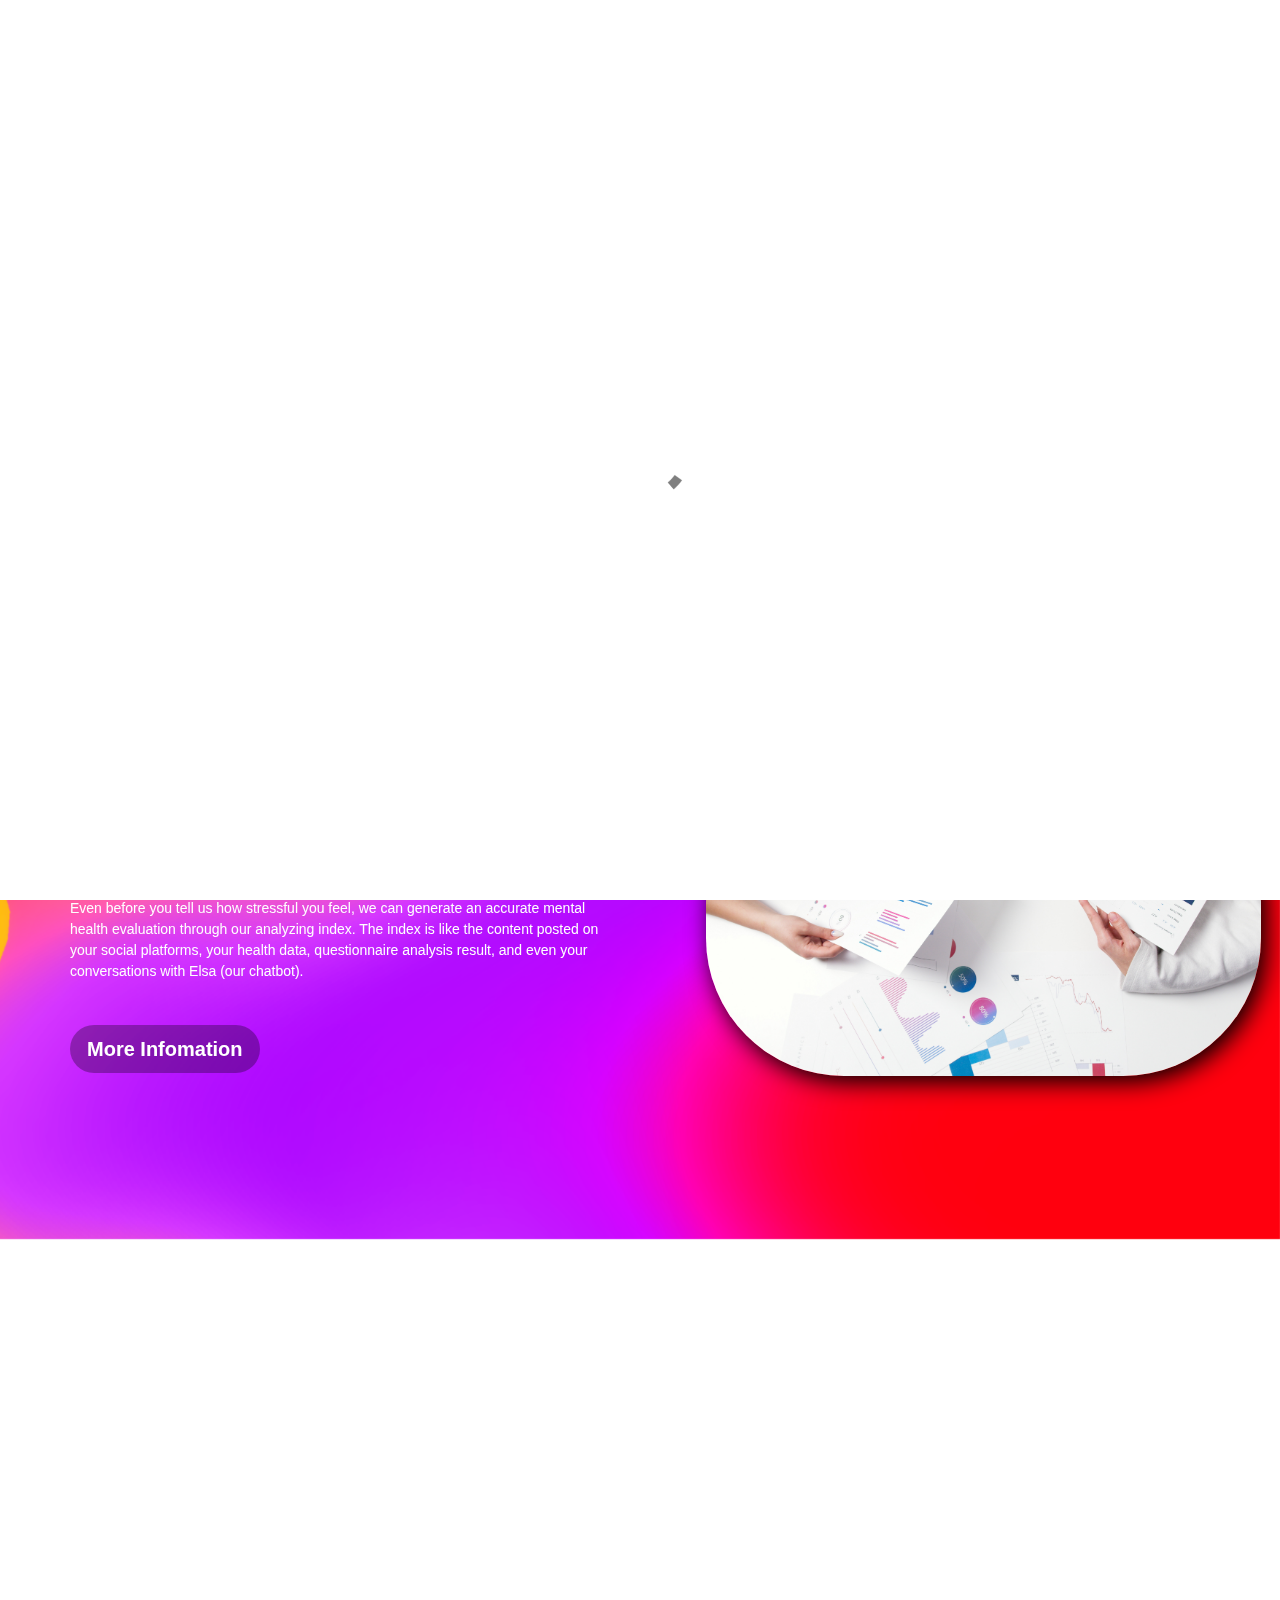
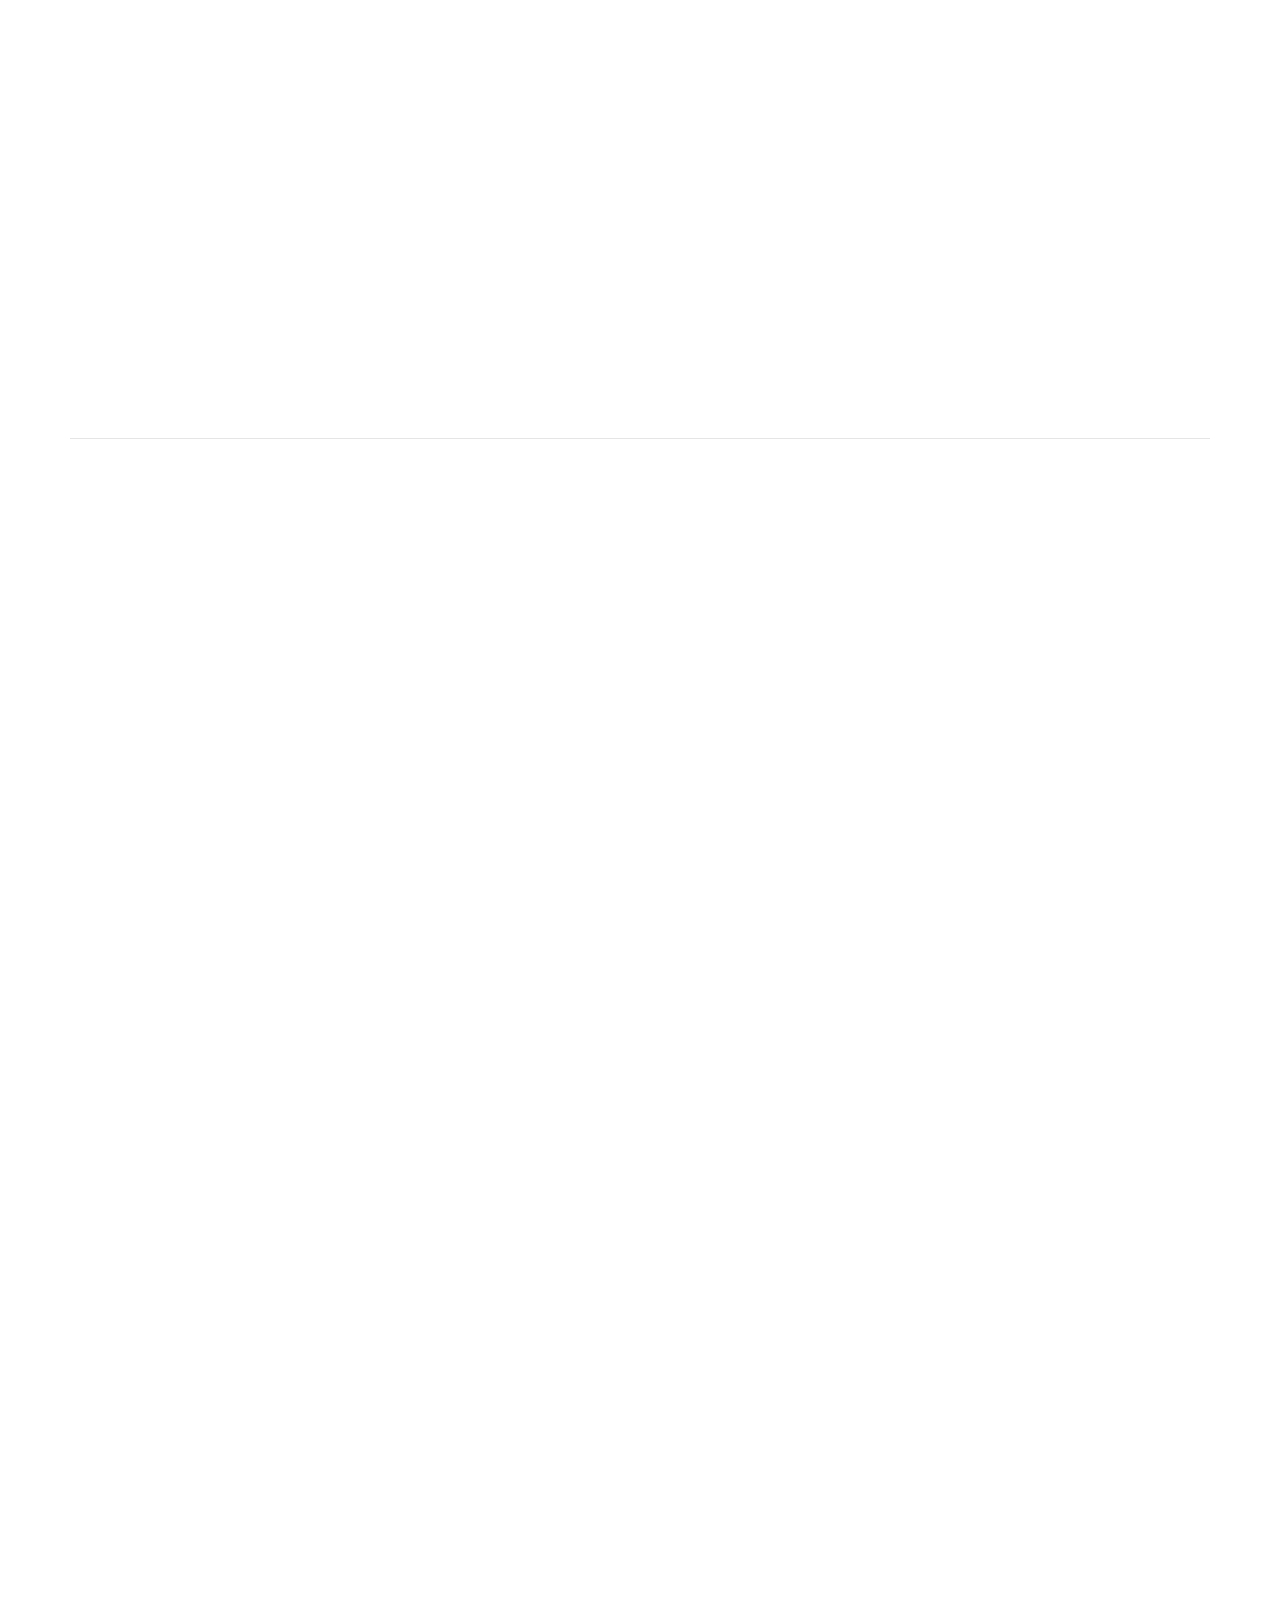
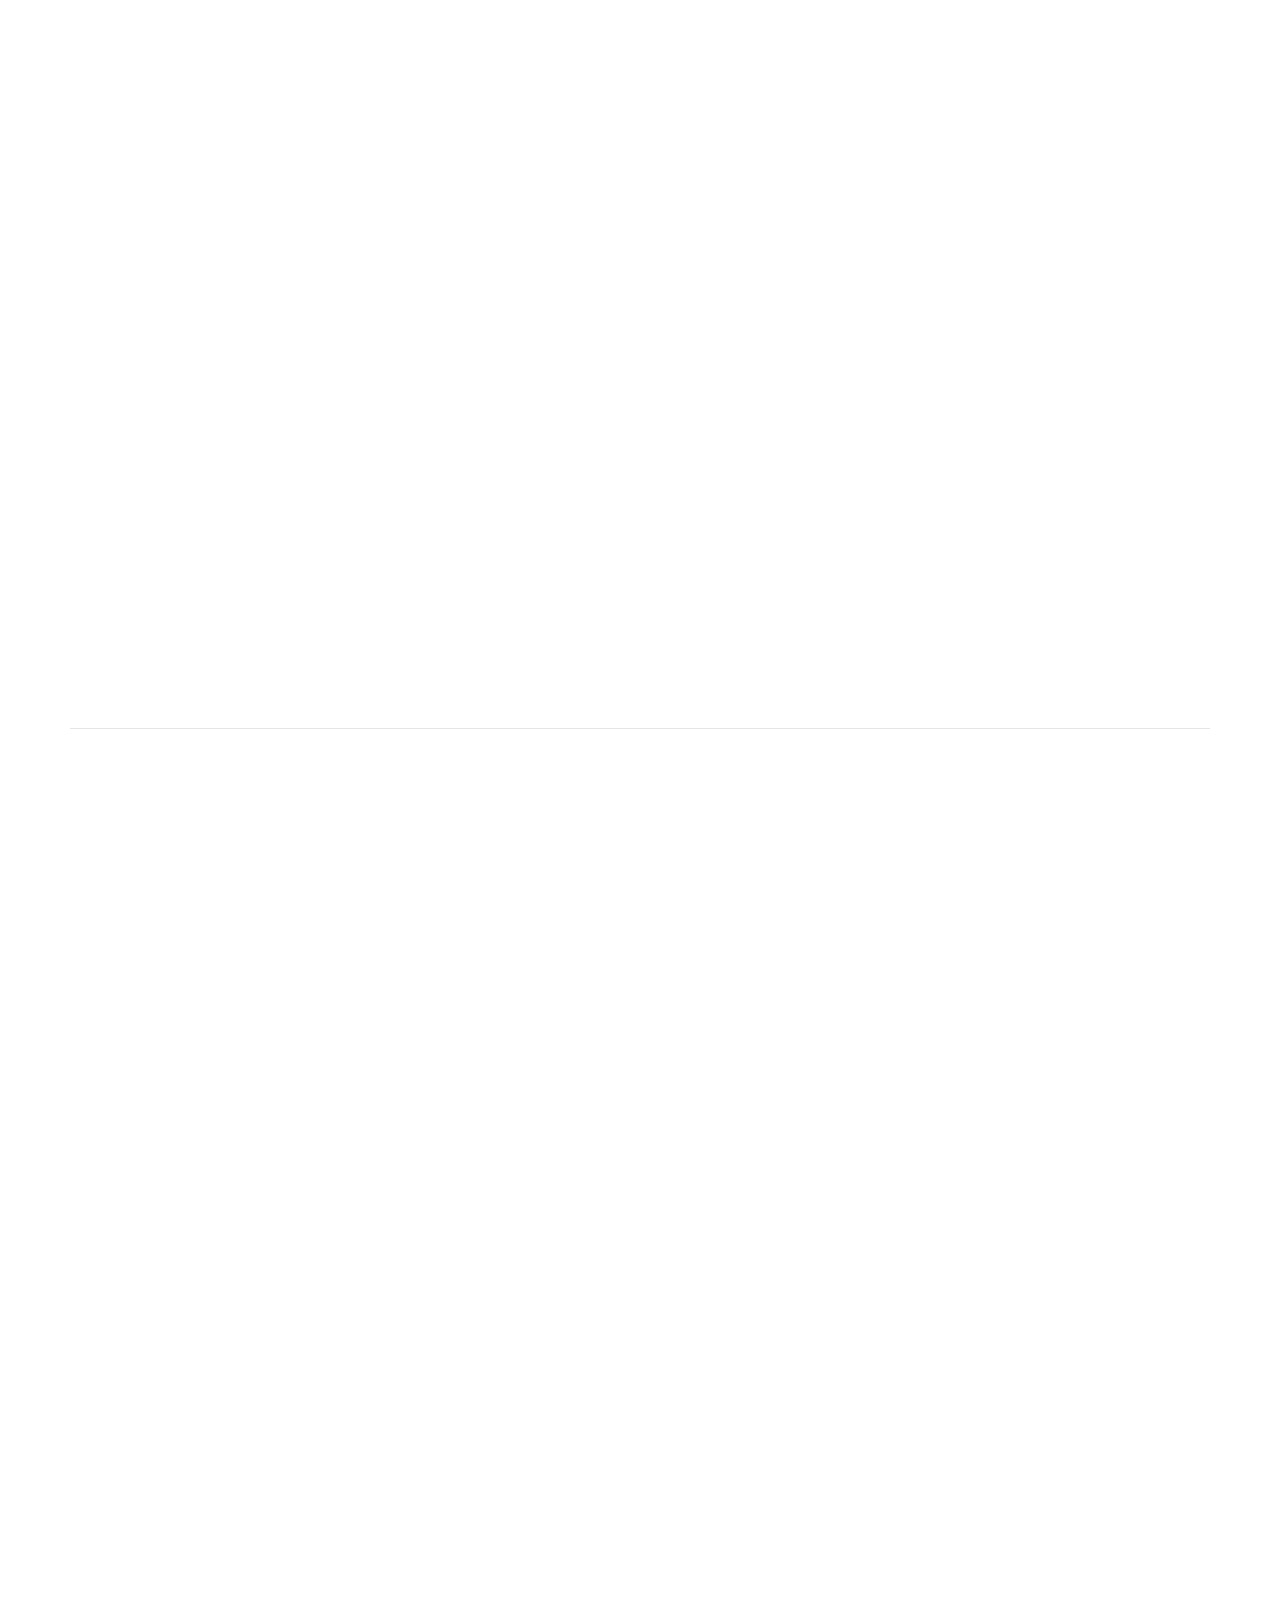
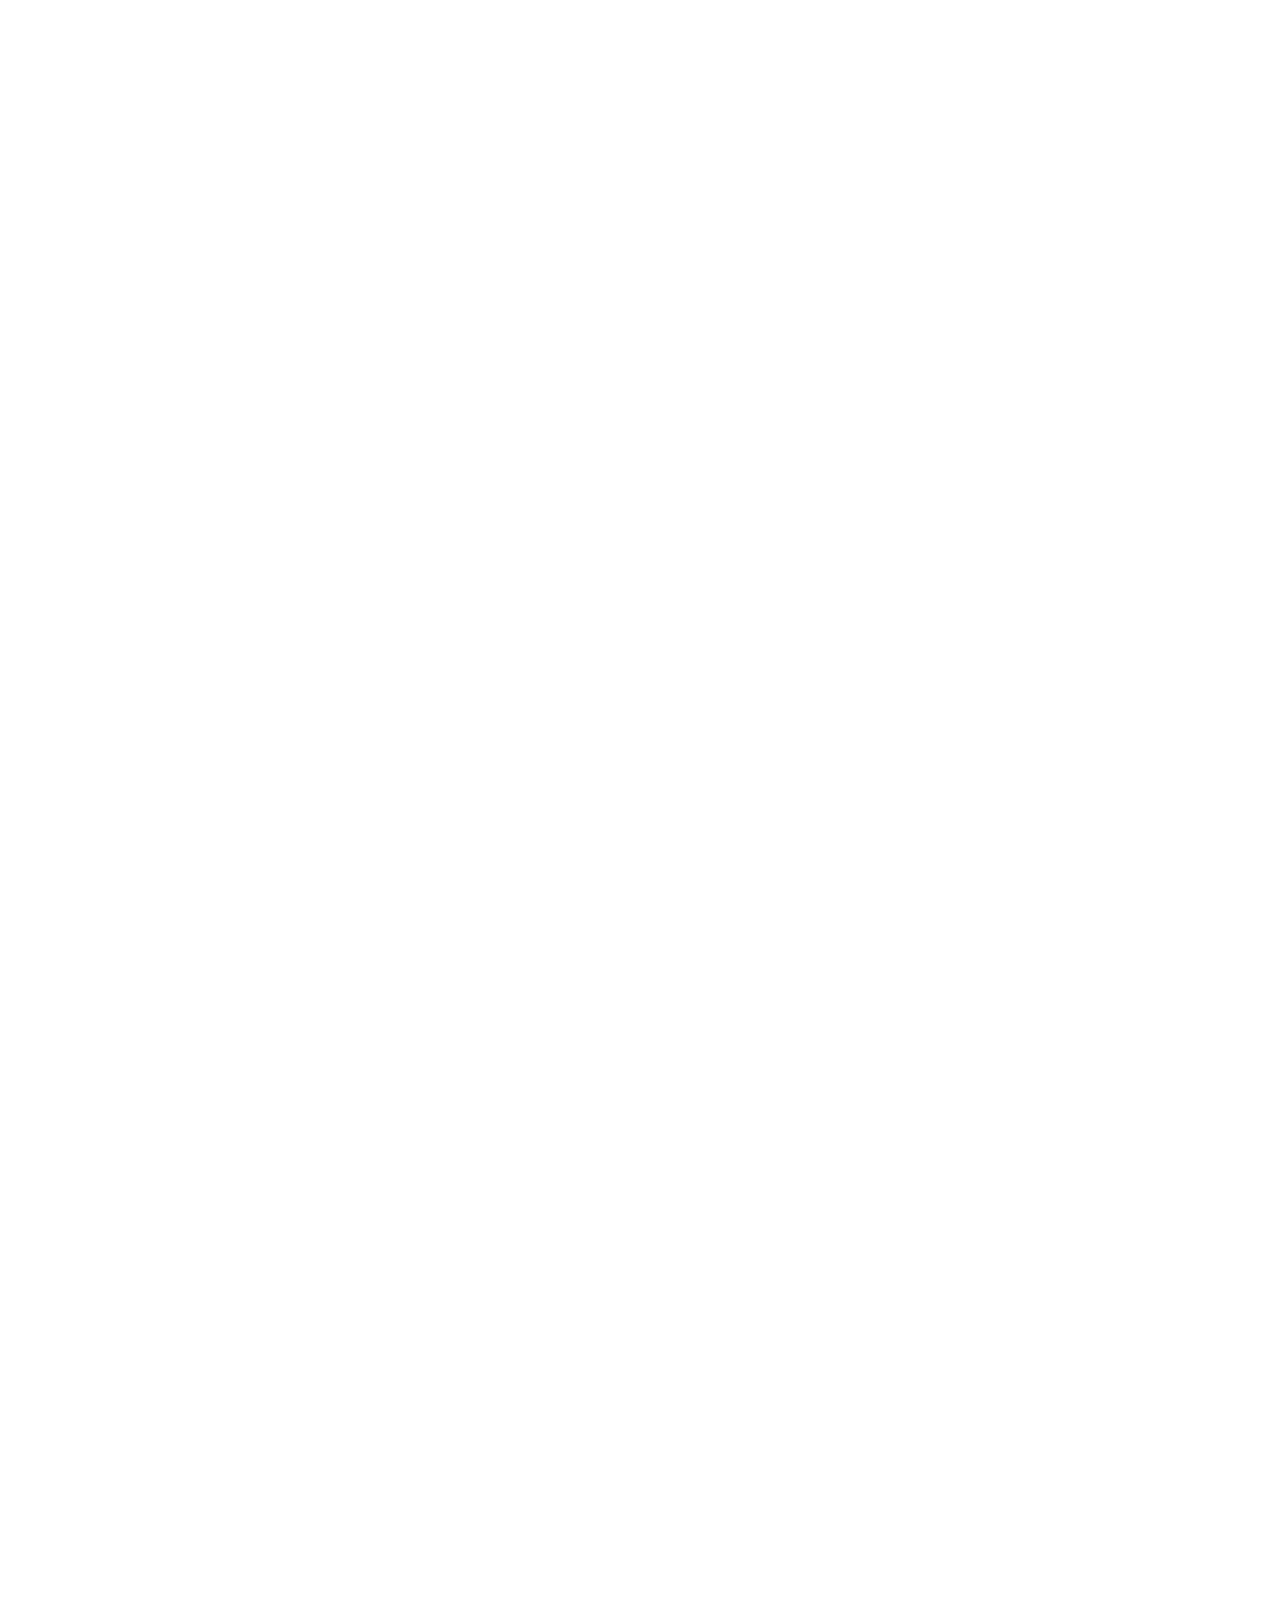
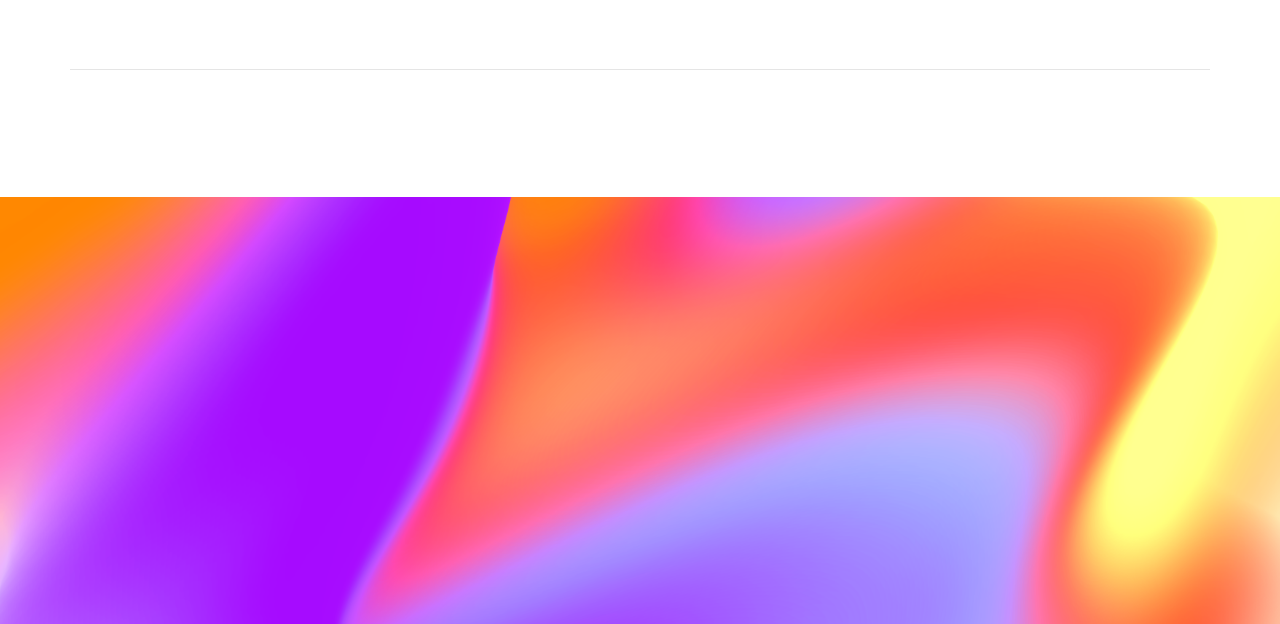
<file: product.html>
<!doctype html>
<html>
<head>
    <meta charset="utf-8">
    <meta name="keywords" content="">
    <meta name="description" content="">
    <meta name="viewport" content="width=device-width, initial-scale=1.0, viewport-fit=cover">
	<link rel="canonical" href="http://setTheBaseURLInProjectSettings.com/Product.html" />
	<meta name="robots" content="index, follow" />
    <link rel="shortcut icon" type="image/png" href="favicon.png">
    
	<link rel="stylesheet" type="text/css" href="./css/bootstrap.min.css?3186">
	<link rel="stylesheet" type="text/css" href="style.css?8614">
	<link rel="stylesheet" type="text/css" href="./css/animate.min.css?2820">
	<link rel="stylesheet" type="text/css" href="./css/all.min.css">
	<link rel="stylesheet" type="text/css" href="./css/ionicons.min.css">
	<link rel="stylesheet" type="text/css" href="./css/all.min.css">
	<link rel="stylesheet" type="text/css" href="./css/linecons.min.css">
	<link href='https://fonts.googleapis.com/css?family=Lato:100,300,400,700,900&display=swap&subset=latin,latin-ext' rel='stylesheet' type='text/css'>
    <title>Product</title>


    
<!-- Analytics -->
 
<!-- Analytics END -->
    
</head>
<body>

<!-- Preloader -->
<div id="page-loading-blocs-notifaction" class="page-preloader"></div>
<!-- Preloader END -->


<!-- Main container -->
<div class="page-container">
    
<!-- navigation -->
<div class="bloc none d-bloc full-width-bloc b-parallax" id="navigation">
	<div class="parallax bg-Navigation-20bgm bgc-black">
	</div>
	<div class="container bloc-sm b-divider-dashed bloc-sm-lg">
		<div class="row">
			<div class="col">
				<nav class="navbar row navbar-expand-md flex-column navbar-dark none animSpeedLazy animated puffIn" role="navigation" data-appear-anim-style="puffIn">
					<a class="navbar-brand ltc-white link-style mx-auto" href="#" data-toggle="modal" data-target="#ppt"><img src="img/logo.jpg" alt="logo" class="mr-2" />University Mental Health</a>
					<button id="nav-toggle" type="button" class="ui-navbar-toggler navbar-toggler border-0 p-0" data-toggle="collapse" data-target=".navbar-48089" aria-expanded="false" aria-label="Toggle navigation">
						<span class="navbar-toggler-icon"></span>
					</button>
					<div class="collapse navbar-collapse navbar-48089 special-dropdown-nav">
						<ul class="site-navigation nav navbar-nav scroll-fx-up-in-fade scroll-fx-zoom-push mx-auto justify-content-center">
							<li class="nav-item list-item">
								<a href="index.html" class="nav-link ltc-white">Home</a>
							</li>
							<li class="nav-item list-item">
								<a href="product.html" class="a-btn nav-link ltc-white">Product</a>
							</li>
							<li class="nav-item list-item">
								<a href="real-case.html" class="a-btn nav-link ltc-white">Real Case</a>
							</li>
							<li class="nav-item list-item">
								<a href="try-it-free.html" class="a-btn nav-link ltc-white">Try it free</a>
							</li>
						</ul>
					</div>
					<div class="navbar-content-area col-12 col-lg-7 offset-lg-10 align-self-center bloc-navigation-padding-bottom">
						<div class="row">
							<div class="col-6 col-sm-2 offset-sm-0 col-lg-1">
								<div class="text-center">
									<a href="color-egg.html"><span class="fab fa-facebook-f icon-md icon-white"></span></a>
								</div>
							</div>
							<div class="col-6 col-sm-2 col-lg-1">
								<div class="text-center">
									<a href="color-egg.html"><span class="fab fa-twitter icon-md icon-white"></span></a>
								</div>
							</div>
							<div class="col-6 col-sm-2 col-lg-1">
								<div class="text-center">
									<a href="color-egg.html"><span class="fab fa-instagram icon-md icon-white"></span></a>
								</div>
							</div>
							<div class="col-6 col-sm-2 bloc-navigation-padding-top">
								<div class="text-center">
									<a href="color-egg.html" class="btn btn-lg btn-clean btn-white btn-log-in-padding-left" target="_blank">Log in</a>
								</div>
							</div>
						</div>
					</div>
				</nav>
			</div>
		</div>
	</div>
</div>
<!-- navigation END -->

<!-- devider -->
<div class="bloc l-bloc" id="devider">
	<div class="container bloc-lg bloc-md-lg">
		<div class="row">
			<div class="col">
				<div class="divider-h">
					<span class="divider"></span>
				</div>
			</div>
		</div>
	</div>
</div>
<!-- devider END -->

<!-- intro-early-detection -->
<div class="bloc none tc-white b-parallax" id="intro-early-detection">
	<div class="parallax bg-Background1">
	</div>
	<div class="container -lg bloc-xl-lg">
		<div class="row animated puffIn animSpeedLazy voffset" data-appear-anim-style="puffIn">
			<div class="col">
				<h1 class="h1-style mx-auto d-block mg-sm tc-white text-lg-left">
					<strong>Early Detection<br></strong>
				</h1>
				<h3 class="mg-md tc-white">
					Beating stress through Early Detection
				</h3>
				<p class="intro-text">
					Our product builds an automatic early stress recognition system for university students for the purpose of avoiding risks like cardiovascular diseases caused by excessive stress. Even before you tell us how stressful you feel, we can generate an accurate mental health evaluation through our analyzing index. The index is like the content posted on your social platforms, your health data, questionnaire analysis result, and even your conversations with Elsa (our chatbot).
				</p><a href="try-it-free.html" class="btn float-lg-none btn-more-info-style btn-lg btn-d">More Infomation</a>
			</div>
			<div class="col">
				<img src="img/lazyload-ph.png" data-src="img/product-1.jpg" class="img-fluid d-block img-bloc-style img-rd-lg pic-shadow lazyload" alt="bloc 7" />
			</div>
		</div>
		<div class="row voffset-lg none">
			<div class="align-self-center col-md-6 col-lg-4 order-lg-0 order-md-1 animated puffIn animSpeedLazy" data-appear-anim-style="puffIn">
				<div class="row voffset">
					<div class="col-lg-12">
						<h4 class="text-center mg-sm introduction-head text-lg-right tc-white">
							Social Media Text Analysis
						</h4>
						<p class="text-center text-lg-right intro-text">
							Our robust algorithm is able to explore and analyze the social media content from users who consent to share their Facebook, Twitter, Wechat Moments and etc and then evaluate our customers&rsquo; mental health condition.
						</p>
					</div>
					<div class="col-lg-12">
						<h4 class="text-center mg-sm text-lg-right introduction-head tc-white">
							Physical Health Data Analysis
						</h4>
						<p class="text-center text-lg-right intro-text">
							Our system can track your mental health condition through a combined analysis using users&rsquo; information from audio, physical activity, and communication data collected during workday and heart rate variability data collected at night during sleep.
						</p>
					</div>
					<div class="col-lg-12">
						<h4 class="text-center mg-sm text-lg-right introduction-head h4-bloc-17-style tc-white">
							Automatic Diagnosis with Elsa
						</h4>
						<p class="text-center text-lg-right intro-text">
							Our products also provide users with an online communication platform where you can talk about your recent life, and our smart Elsa can generate a reliable mental health diagnosis for you based on the communication text data.
						</p>
					</div>
				</div><a href="try-it-free.html" class="btn float-lg-none btn-more-info-style btn-lg btn-d">More Infomation</a>
			</div>
			<div class="col-lg-4 order-lg-0 order-md-0 offset-md-3 col-md-6 offset-lg-0 col-sm-8 offset-sm-2 animated vanishIn animSpeedLazy" data-appear-anim-style="vanishIn">
				<div class="mx-auto d-block blocsapp-device blocsapp-device-ipad-pro ipad-pro-portrait device-margin-top">
					<img src="img/lazyload-ph.png" data-src="img/product-2.jpg" class="img-fluid lazyload" alt="ipad screen" />
				</div>
			</div>
			<div class="align-self-center col-md-6 col-lg-4 order-md-1 animated puffIn animSpeedLazy" data-appear-anim-style="puffIn">
				<div class="row voffset">
					<div class="col-lg-12">
						<h4 class="text-center text-lg-left mg-sm introduction-head tc-white">
							Interactive Video Mental Health Questionnaire
						</h4>
						<p class="text-center text-lg-left intro-text">
							Use of interactive video technology in stress level assessment is one of our innovative methods to attract more involvement in regular self-monitoring of stress levels.
						</p>
					</div>
					<div class="col-lg-12">
						<h4 class="text-center text-lg-left mg-sm introduction-head tc-white">
							Continuously Monitored Dynamic Dashboard Display
						</h4>
						<p class="text-center text-lg-left intro-text">
							The way our product displays your mental health is a continuously monitored dynamic score, ranging from 0 to 60, and the severity is indicated by color. This score is analyzed through the combination of all features mentioned above and will be updated every 3 minutes.
						</p>
					</div>
					<div class="col-lg-12">
						<h4 class="text-center text-lg-left mg-sm introduction-head tc-white">
							Small Tips
						</h4>
						<p class="text-center text-lg-left intro-text">
							Based on the displayed score, the system can automatically generate highly effective stress-relief strategies and help you find your happy place
						</p>
					</div>
				</div>
			</div>
		</div>
	</div>
</div>
<!-- intro-early-detection END -->

<!-- devider2 -->
<div class="bloc l-bloc" id="devider2">
	<div class="container bloc-lg">
		<div class="row">
			<div class="col">
				<div class="divider-h">
					<span class="divider"></span>
				</div>
			</div>
		</div>
	</div>
</div>
<!-- devider2 END -->

<!-- intro-effective-interventions -->
<div class="bloc tc-white b-parallax" id="intro-effective-interventions">
	<div class="parallax bg-Background1">
	</div>
	<div class="container bloc-lg">
		<div class="row animated puffIn animSpeedLazy" data-appear-anim-style="puffIn">
			<div class="align-self-center col-md-6">
				<h1 class="mg-md h1-style tc-white">
					Effective Interventions
				</h1>
				<h3 class="mg-md tc-white intro-text h3-26-style">
					Getting rid of stress by effective interventions.
				</h3>
				<p class="intro-text">
					Here, we offer individual and group approaches to relief the stress. Whether you prefer to deal with the troubles by your own or to seek assistance from others, both types can find the suitable, professional, and most importantly, instant response. The region-sharing alliance is available to ensure the mobility of access to resources no matter what the colorful activities or the professional psychologists you pick.<br><br>Now, begin your journey with us!<br>
				</p><a href="index.html" class="btn btn-d btn-lg btn-more-info-margin-top">More Info</a>
			</div>
			<div class="col-md-6 bloc-margin-top offset-lg--1">
				<img src="img/lazyload-ph.png" data-src="img/mimi-thian-vdXMSiX-n6M-unsplash.jpg" class="img-fluid d-block img-margin-top pic-shadow lazyload" alt="mimi thian-vdXMSiX-n6M-unsplash" />
			</div>
		</div>
		<div class="row row-margin-top none">
			<div class="align-self-center col-md-6 col-lg-4 order-lg-0 order-md-1 animated puffIn animSpeedLazy" data-appear-anim-style="puffIn">
				<div class="row voffset">
					<div class="col-lg-12">
						<h3 class="mg-md text-lg-center">
							<span class="far fa-star"></span>&nbsp;Little Planet<br>
						</h3>
					</div>
					<div class="col-lg-12 offset-lg-0">
						<h4 class="text-center mg-sm text-lg-right introduction-head tc-white">
							Tree hole
						</h4>
						<p class="text-center text-lg-right intro-text">
							Come to tree hole to dump anything you cannot say in the real life. Here everything is anonymous, your secrets are safe in the hollow.
						</p>
					</div>
					<div class="col-lg-12">
						<h4 class="text-center mg-sm text-lg-right introduction-head tc-white">
							“Elsa” ChatBot
						</h4>
						<p class="text-center text-lg-right intro-text">
							“Elsa” ChatBot is a virtual chatting robot based on AI and can response your actions with warm and inspiring sentences. Many people feel lonely and under great amount of pressure very late at night, when you cannot reach anyone to share your feelings. “Elsa” ChatBot will always be with you and be your secret pal. Your chat will be protected as privacy unless you&rsquo;ve given your approval of using these data to improve detection accuracy.
						</p>
					</div>
					<div class="col-lg-12">
						<h4 class="text-center mg-sm text-lg-right introduction-head tc-white">
							Videos/ E-Books
						</h4>
						<p class="text-center text-lg-right intro-text">
							Here we work with university libraries and other social organisations to offer you professional tutorial books and videos for pressure relief. Our resources are 100% free and cover the area of emotion, academics and career. You can certainly find what you like here!
						</p>
					</div>
					<div class="col-lg-12">
						<h4 class="text-center mg-sm text-lg-right introduction-head tc-white">
							Make your journal of happiness
						</h4>
						<p class="text-center text-lg-right intro-text">
							Move your attention away from the troubles and stress, life is also full of happiness and joy, as long as you choose to see them. Let&rsquo;s start the journey to mark little happiness down and in the darkest day, you can still see the sunshine here.
						</p><a href="index.html" class="btn btn-d btn-lg btn-more-info-margin-top">More Info</a>
					</div>
				</div>
			</div>
			<div class="col-lg-4 col-md-12 order-lg-0 order-md-0 bloc-bloc-8-margin-top animated vanishIn animSpeedLazy" data-appear-anim-style="vanishIn">
				<div class="mx-auto d-block blocsapp-device blocsapp-device-ipad-pro ipad-pro-portrait device-bloc-8-margin-top">
					<img src="img/lazyload-ph.png" data-src="img/ipad-pro-screen-port.jpg" class="img-fluid lazyload" alt="watch screen" />
				</div>
			</div>
			<div class="align-self-center col-md-6 col-lg-4 order-md-1 animated puffIn animSpeedLazy" data-appear-anim-style="puffIn">
				<div class="row voffset">
					<div class="col">
						<h3 class="mg-md">
							<span class="li_user"></span>&nbsp;With Me
						</h3>
					</div>
					<div class="col-lg-12">
						<h4 class="text-center text-lg-left mg-sm introduction-head tc-white">
							1v1 Consulting
						</h4>
						<p class="text-center text-lg-left intro-text">
							We have experts in the field of academy, career, love issues and spiritual massage. Online counseling can help you get heard as soon as possible. The regional-sharing mode also allows psychologists to quickly communicate with you offline.
						</p>
					</div>
					<div class="col-lg-12">
						<h4 class="text-center text-lg-left mg-sm introduction-head tc-white">
							Games Activities
						</h4>
						<p class="text-center text-lg-left intro-text">
							Scavenger Hunt.&nbsp;What's My Name?<br>Cook-Off.&nbsp;Sneak a Peek.<br>Board Game Tournament.&nbsp;Office Trivia.<br>Improv Workshop.&nbsp;Two Truths and a Lie.<br>
						</p>
					</div>
					<div class="col-lg-12">
						<h4 class="text-center text-lg-left mg-sm introduction-head tc-white">
							Talking Session
						</h4>
						<p class="text-center text-lg-left intro-text">
							Business, dating, communication on a daily basis. Follow our sessions to grow.
						</p>
					</div>
					<div class="col-lg-12">
						<h4 class="text-center text-lg-left mg-sm introduction-head tc-white">
							Trusted Agencies
						</h4>
						<p class="text-center text-lg-left intro-text">
							National Counseling Center<br>National Psychological Hospital<br>College Psychological Association<br>
						</p>
					</div>
				</div>
			</div>
		</div>
	</div>
</div>
<!-- intro-effective-interventions END -->

<!-- devider3 -->
<div class="bloc l-bloc" id="devider3">
	<div class="container bloc-lg">
		<div class="row">
			<div class="col">
				<div class="divider-h">
					<span class="divider"></span>
				</div>
			</div>
		</div>
	</div>
</div>
<!-- devider3 END -->

<!-- application-scenario -->
<div class="bloc b-parallax d-bloc tc-white" id="application-scenario">
	<div class="parallax bg-Background1">
	</div>
	<div class="container bloc-lg">
		<div class="row">
			<div class="col animated puffIn animSpeedLazy" data-appear-anim-style="puffIn">
				<h1 class="mg-md text-center tc-white h1-bloc-11-style">
					Application Scenario<br>
				</h1>
				<h3 class="text-center h3-bloc-11-style">
					<strong><i>Some scenarios where our product can give you the greatest support.</i></strong><br>
				</h3>
			</div>
		</div>
		<div class="row voffset animated puffIn animSpeedLazy" data-appear-anim-style="puffIn">
			<div class="col-lg-3 col-md-6 offset-lg-2">
				<a href="#" data-lightbox="img/Application%20scenario-1.jpg" data-gallery-id="gallery-1"><img src="img/lazyload-ph.png" data-src="img/Application%20scenario-1.jpg" class="img-fluid mx-auto d-block pic-shadow img-rd-md lazyload" alt="placeholder image" /></a>
				<h5 class="mg-md tc-white">
					<strong>Master and PhD students stress monitoring</strong>
				</h5>
				<p class="intro-text">
					Using machine learning algorithm to continuously monitor the mental health of students based on the available data provided.
				</p>
			</div>
			<div class="col-lg-3 col-md-6 mt-1 mt-md-0">
				<a href="#" data-lightbox="img/Application%20scenario-2.jpg" data-gallery-id="gallery-1"><img src="img/lazyload-ph.png" data-src="img/Application%20scenario-2.jpg" class="img-fluid mx-auto d-block pic-shadow img-rd-md lazyload" alt="placeholder image" /></a>
				<h5 class="mg-md tc-white">
					<strong>Academic institution staff mental health caring</strong><br>
				</h5>
				<p class="intro-text">
					Provide solutions to academic institution management to dynamically look after the mental health of the staffs and provide targeted assistance to improve individual and overall performance.<br><br>
				</p>
			</div>
			<div class="col-lg-3 col-md-6 mt-1 mt-md-4 mt-lg-0">
				<a href="#" data-lightbox="img/Application%20scenario-3.png" data-gallery-id="gallery-1"><img src="img/lazyload-ph.png" data-src="img/Application%20scenario-3.png" class="img-fluid mx-auto d-block pic-shadow img-25-margin-top img-rd-md lazyload" alt="placeholder image" /></a>
				<h5 class="mg-md tc-white">
					<strong>Automatic sentiment warning</strong>
				</h5>
				<p class="intro-text">
					An alarm and short-cut to emergency assistance will be given to you only if you are evaluated as under very heavy stress and are potential to behave irrationally and dangerously.
				</p>
			</div>
		</div>
		<div class="row voffset animated puffIn animSpeedLazy" data-appear-anim-style="puffIn">
			<div class="col-lg-3 col-md-6 mt-1 mt-md-4 mt-lg-0 offset-lg-2">
				<a href="#" data-lightbox="img/Application%20scenario-4.jpg" data-gallery-id="gallery-1"><img src="img/lazyload-ph.png" data-src="img/Application%20scenario-4.jpg" class="img-fluid mx-auto d-block pic-shadow img-rd-md lazyload" alt="placeholder image" /></a>
				<h5 class="mg-md tc-white">
					<strong>Thoughts sharing with virtual chatting robot</strong>
				</h5>
				<p class="intro-text">
					Online communication with Elsa Elsa in some difficult times when you do not want to share thoughts with people in real life.
				</p>
			</div>
			<div class="col-lg-3 col-md-6">
				<a href="#" data-lightbox="img/P4.jpg" data-gallery-id="gallery-1"><img src="img/lazyload-ph.png" data-src="img/P4.jpg" class="img-fluid mx-auto d-block pic-shadow img-rd-md lazyload" alt="placeholder image" /></a>
				<h5 class="mg-md tc-white">
					<strong>Better your mental status</strong>
				</h5>
				<p class="intro-text p-48-margin-top">
					Advises and recommendations will be given to improve or maintain your mental status.
				</p>
			</div>
			<div class="col-lg-3 col-md-6 mt-1 mt-md-0">
				<a href="#" data-lightbox="img/P5.jpg" data-gallery-id="gallery-1"><img src="img/lazyload-ph.png" data-src="img/P5.jpg" class="img-fluid mx-auto d-block pic-shadow img-rd-md lazyload" alt="placeholder image" /></a>
				<h5 class="mg-md tc-white">
					<strong>Understand yourself better</strong>
				</h5>
				<p class="intro-text p-49-margin-top">
					By using the innovative interactive video questionnaires, we will analyze your choices and behaviors to provide you with your personality and mental analysis.
				</p>
			</div>
		</div>
		<div class="row">
			<div class="col-12 col-11 animated puffIn animSpeedLazy col-lg-10 offset-lg-1" data-appear-anim-style="puffIn">
				<h1 class="mg-md text-lg-center scroll-fx-zoom-push scroll-fx-up-in-fade tc-white">
					Customers Reviews
				</h1>
				<div class="divider-h">
					<span class="divider"></span>
				</div>
				<h3 class="mg-md text-center  h3-bloc-20-style tc-white">
					<i>"</i>After trying the interesting interactive video mental health questionnaire, I have a clearer understanding of my current mental health status, and by following the suggested tips, I felt good, and created a better state in preparation for the starting few days of the coming month. Compared with the usually boring and lengthy questionnaire, the experience of watching the video and filling out the questionnaire at the same time is really exciting.<i>"</i><br>
				</h3>
				<h4 class="mg-md text-center  text-lg-right tc-white">
					<strong>——— by Ma Yuqing</strong>
				</h4>
			</div>
			<div class="col-12 col-11 animated puffIn animSpeedLazy col-lg-10 offset-lg-1" data-appear-anim-style="puffIn">
				<h3 class="mg-md text-center  tc-white">
					<i>"</i>The approach to conducting stress level classification based on provided daily personal information is efficient and highly effective. Without putting so much effort, I can have a clear understanding of my stress level. The system also equips me with the tools to communicate with an intelligent chatbot named Elsa in some difficult times when I do not want to share my thoughts with people in real life, and this is really heartwarming and decompressing.<i>"</i><br>
				</h3>
				<h4 class="mg-md text-center  text-lg-right tc-white">
					<strong>——— by Xiao Hanlin</strong><br>
				</h4>
			</div>
			<div class="col-12 col-11 animated puffIn animSpeedLazy offset-lg-1 col-lg-10" data-appear-anim-style="puffIn">
				<h3 class="mg-md text-center  tc-white h3-15778-style">
					<i>"</i>The 1 - 1 consulting is very instant and convenient. I used to try to book an appointment with the university, but schedule was too tight. With this application, more doctors and more flexible opportunities are available. Also, I can review many resources such as videos and books on the website, which significantly helps me lower the anxiety and stress. The recommended professional assistance in career is useful as well, I certainly feel much better after talking to advisors there!<i>"</i><br>
				</h3>
				<h4 class="mg-md text-center  tc-white text-lg-right">
					<strong>———&nbsp;by Shao XIaodan</strong><br>
				</h4>
			</div>
			<div class="col-12 col-11 animated puffIn animSpeedLazy offset-lg-1 col-lg-10" data-appear-anim-style="puffIn">
				<h3 class="mg-md text-center  tc-white">
					<i>"</i>The 1-1 consulting reservation is much more convenient than the traditional one. When I want to talk about my issue, I have immediate access to professional people. In the past, when I wanted to consult, I had to schedule, and by the time I got there, I didn't want to talk anymore. The subdivision of the field in which psychologists specialize allows me to directly meet experts in relevant fields, not only for emotional relief, but even for practical help in solving problems<i>."</i><br>
				</h3>
				<h4 class="mg-md text-center  tc-white text-lg-right">
					<strong>———&nbsp;by Gu Yichao</strong><br>
				</h4>
			</div>
		</div>
		<div class="row animated puffIn animSpeedLazy" data-appear-anim-style="puffIn">
			<div class="col-lg-4 offset-lg-4 col-sm-6 offset-sm-3 col">
				<div class="divider-h">
					<span class="divider"></span>
				</div><a href="index.html" class="btn btn-d btn-block btn-xl btn-bloc-11-style">Find More Example</a>
			</div>
		</div>
	</div>
</div>
<!-- application-scenario END -->

<!-- devider4 -->
<div class="bloc l-bloc" id="devider4">
	<div class="container bloc-lg">
		<div class="row">
			<div class="col">
				<div class="divider-h">
					<span class="divider"></span>
				</div>
			</div>
		</div>
	</div>
</div>
<!-- devider4 END -->

<!-- ScrollToTop Button -->
<a class="bloc-button btn btn-d scrollToTop" onclick="scrollToTarget('1',this)"><svg xmlns="http://www.w3.org/2000/svg" width="22" height="22" viewBox="0 0 32 32"><path class="scroll-to-top-btn-icon" d="M30,22.656l-14-13-14,13"/></svg></a>
<!-- ScrollToTop Button END-->


<!-- botton -->
<div class="bloc bg-Navigation-20bg d-bloc" id="botton">
	<div class="container bloc-lg bloc-lg-lg">
		<div class="row animated puffIn animSpeedLazy" data-appear-anim-style="puffIn">
			<div class="col-md-3 col-sm-6">
				<h4 class="mg-md text-sm-left text-center tc-white">
					About
				</h4><a href="investment.html" class="a-btn a-block footer-link ltc-white">Company Introduction&nbsp;</a><a href="about-us.html" class="a-btn a-block footer-link ltc-white">The Team</a><a href="color-egg.html" class="a-btn a-block footer-link ltc-white">Contact Us</a>
			</div>
			<div class="col-md-3 col-sm-6">
				<h4 class="mg-md text-sm-left text-center tc-white">
					Get the app
				</h4><a href="color-egg.html" class="a-btn a-block footer-link ltc-white">Mac OS</a><a href="color-egg.html" class="a-btn a-block footer-link ltc-white">Windows 10</a><a href="color-egg.html" class="a-btn a-block footer-link ltc-white">Linux</a><a href="color-egg.html" class="a-btn a-block footer-link ltc-white">Android</a><a href="color-egg.html" class="a-btn a-block footer-link ltc-white">iOS</a>
			</div>
			<div class="col-md-3 col-sm-6">
				<h4 class="mg-md text-sm-left text-center tc-white">
					Follow Us
				</h4><a href="color-egg.html" class="a-btn a-block footer-link ltc-white">Twitter</a><a href="color-egg.html" class="a-btn a-block footer-link ltc-white">Facebook</a><a href="color-egg.html" class="a-btn a-block footer-link ltc-white">Instagram</a><a href="color-egg.html" class="a-btn a-block footer-link ltc-white">WeChat&nbsp;</a><a href="color-egg.html" class="a-btn a-block footer-link ltc-white">Weibo</a><a href="color-egg.html" class="a-btn a-block footer-link ltc-white">Bilibili</a><a href="color-egg.html" class="a-btn a-block footer-link ltc-white">Youtube</a>
			</div>
			<div class="col-md-3 col-sm-6">
				<h4 class="mg-md text-sm-left text-center tc-white">
					Connect
				</h4>
				<div class="row">
					<div class="col-6 col-sm-2 col offset-sm-0">
						<div class="text-center">
							<a href="color-egg.html"><span class="fab fa-facebook-f icon-md icon-white"></span></a>
						</div>
					</div>
					<div class="col-6 col-sm-2">
						<div class="text-center">
							<a href="color-egg.html"><span class="fab fa-twitter icon-md icon-white"></span></a>
						</div>
					</div>
					<div class="col-6 col-sm-2">
						<div class="text-center">
							<a href="color-egg.html"><span class="fab fa-instagram icon-md icon-white"></span></a>
						</div>
					</div>
					<div class="col-6 col-sm-2">
						<div class="text-center">
							<a href="color-egg.html"><span class="far fa-envelope icon-md icon-white"></span></a>
						</div>
					</div>
				</div>
			</div>
		</div>
	</div>
</div>
<!-- botton END -->

</div>
<!-- Main container END -->
    


<!-- Additional JS -->
<script src="./js/jquery-3.5.1.min.js?4868"></script>
<script src="./js/bootstrap.bundle.min.js?1488"></script>
<script src="./js/blocs.min.js?4513"></script>
<script src="./js/jquery.touchSwipe.min.js" defer></script>
<script src="./js/lazysizes.min.js" defer></script>
<script src="./js/universal-parallax.min.js?9377"></script>
<script src="./js/scrollFX.js?4423"></script>
<!-- Additional JS END -->


</body>
</html>
</file>
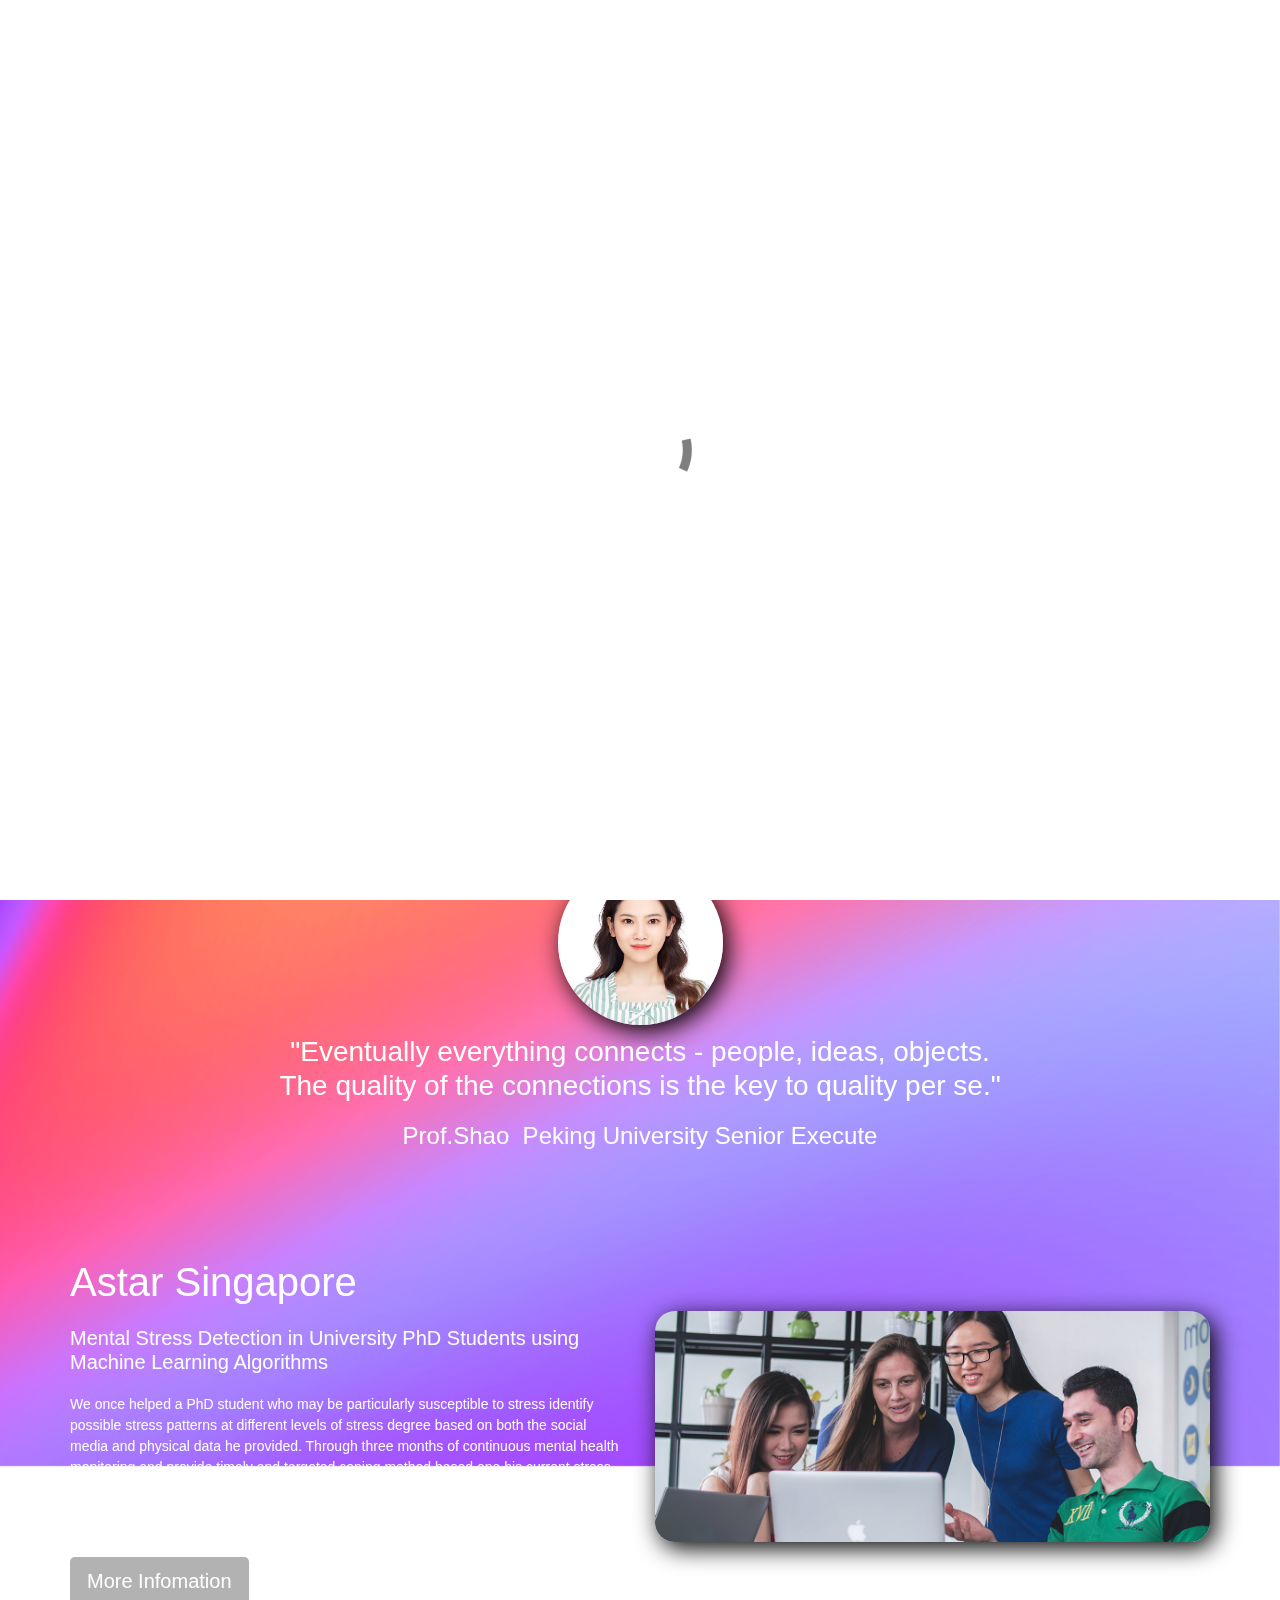
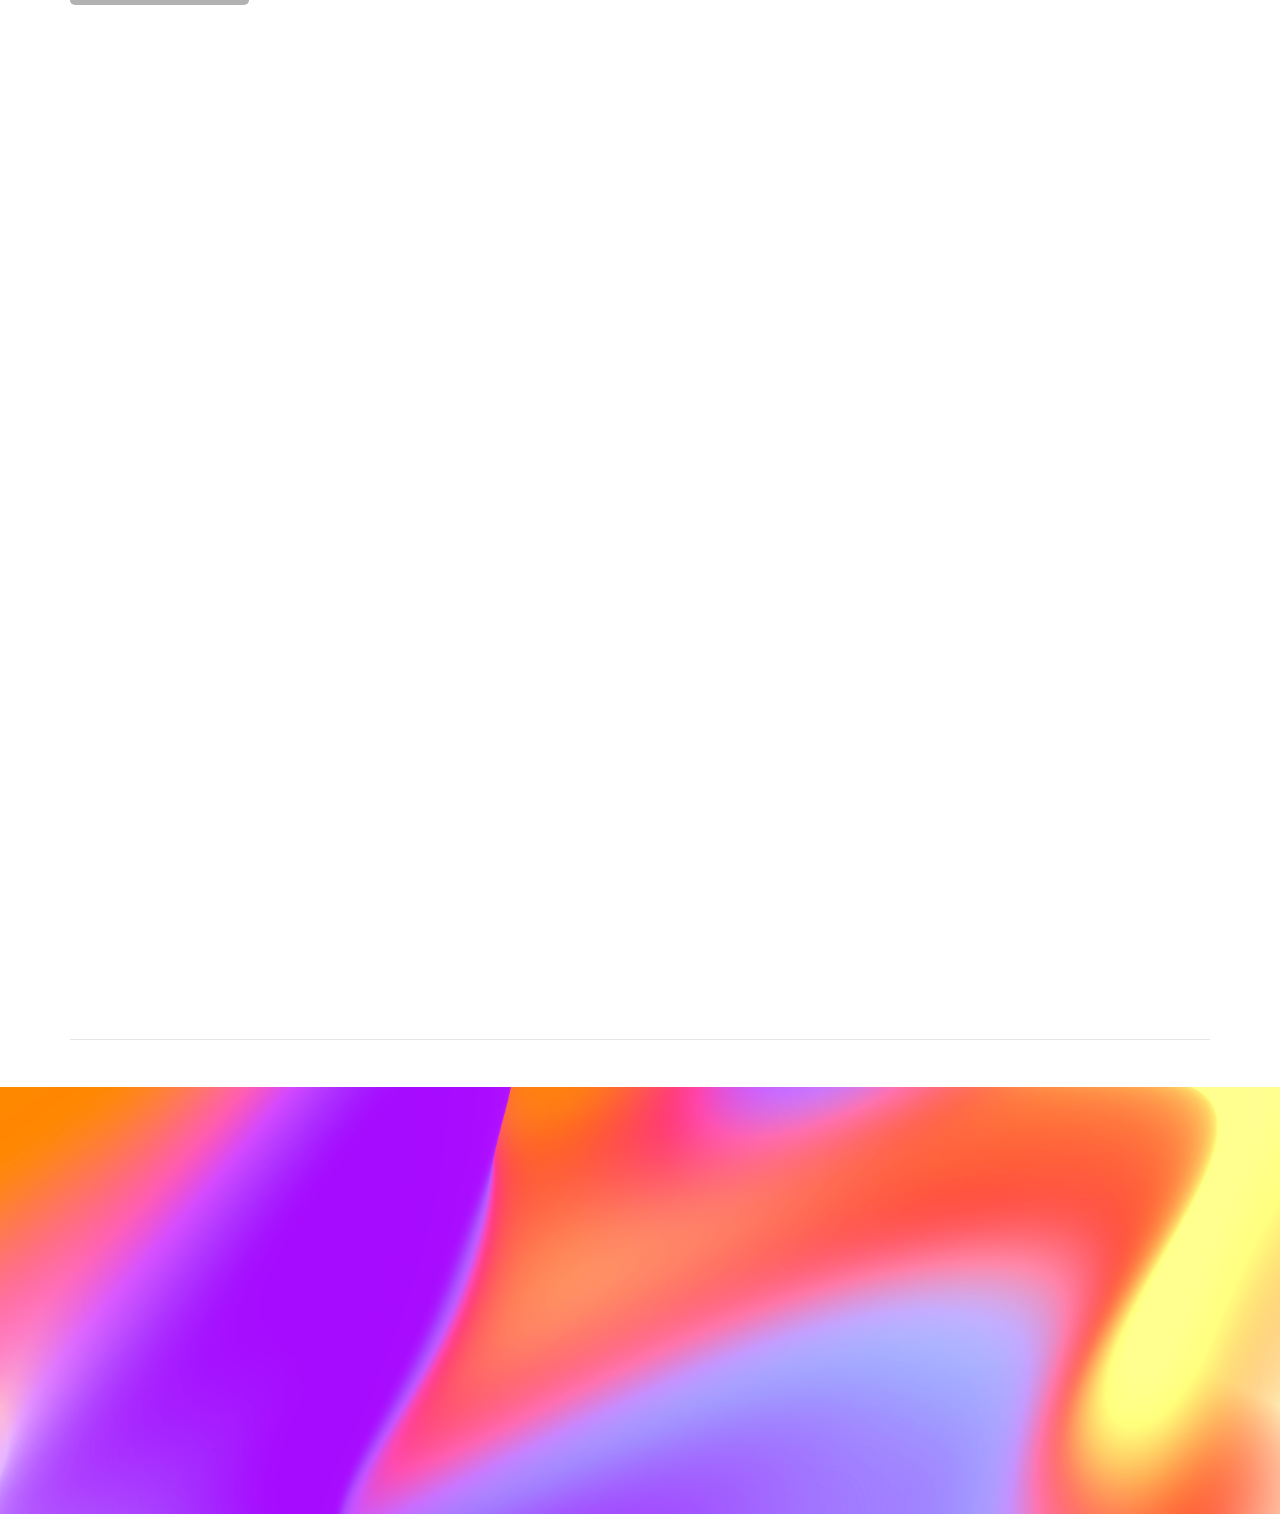
<file: real-case.html>
<!doctype html>
<html>
<head>
    <meta charset="utf-8">
    <meta name="keywords" content="">
    <meta name="description" content="">
    <meta name="viewport" content="width=device-width, initial-scale=1.0, viewport-fit=cover">
	<link rel="canonical" href="http://setTheBaseURLInProjectSettings.com/Real-Case.html" />
	<meta name="robots" content="index, follow" />
    <link rel="shortcut icon" type="image/png" href="favicon.png">
    
	<link rel="stylesheet" type="text/css" href="./css/bootstrap.min.css?4713">
	<link rel="stylesheet" type="text/css" href="style.css?7103">
	<link rel="stylesheet" type="text/css" href="./css/animate.min.css?6325">
	<link rel="stylesheet" type="text/css" href="./css/all.min.css">
	<link rel="stylesheet" type="text/css" href="./css/ionicons.min.css">
	<link rel="stylesheet" type="text/css" href="./css/all.min.css">
	<link rel="stylesheet" type="text/css" href="./css/linecons.min.css">
	<link href='https://fonts.googleapis.com/css?family=Lato:100,300,400,700,900&display=swap&subset=latin,latin-ext' rel='stylesheet' type='text/css'>
    <title>Real Case</title>


    
<!-- Analytics -->
 
<!-- Analytics END -->
    
</head>
<body>

<!-- Preloader -->
<div id="page-loading-blocs-notifaction" class="page-preloader"></div>
<!-- Preloader END -->


<!-- Main container -->
<div class="page-container">
    
<!-- navigation -->
<div class="bloc none d-bloc full-width-bloc b-parallax" id="navigation">
	<div class="parallax bg-Navigation-20bgm bgc-black">
	</div>
	<div class="container bloc-sm b-divider-dashed bloc-sm-lg">
		<div class="row">
			<div class="col">
				<nav class="navbar row navbar-expand-md flex-column navbar-dark none animSpeedLazy animated puffIn" role="navigation" data-appear-anim-style="puffIn">
					<a class="navbar-brand ltc-white link-style mx-auto" href="#" data-toggle="modal" data-target="#ppt"><img src="img/logo.jpg" alt="logo" class="mr-2" />University Mental Health</a>
					<button id="nav-toggle" type="button" class="ui-navbar-toggler navbar-toggler border-0 p-0" data-toggle="collapse" data-target=".navbar-48089" aria-expanded="false" aria-label="Toggle navigation">
						<span class="navbar-toggler-icon"></span>
					</button>
					<div class="collapse navbar-collapse navbar-48089 special-dropdown-nav">
						<ul class="site-navigation nav navbar-nav scroll-fx-up-in-fade scroll-fx-zoom-push mx-auto justify-content-center">
							<li class="nav-item list-item">
								<a href="index.html" class="nav-link ltc-white">Home</a>
							</li>
							<li class="nav-item list-item">
								<a href="product.html" class="a-btn nav-link ltc-white">Product</a>
							</li>
							<li class="nav-item list-item">
								<a href="real-case.html" class="a-btn nav-link ltc-white">Real Case</a>
							</li>
							<li class="nav-item list-item">
								<a href="try-it-free.html" class="a-btn nav-link ltc-white">Try it free</a>
							</li>
						</ul>
					</div>
					<div class="navbar-content-area col-12 col-lg-7 offset-lg-10 align-self-center bloc-navigation-padding-bottom">
						<div class="row">
							<div class="col-6 col-sm-2 offset-sm-0 col-lg-1">
								<div class="text-center">
									<a href="color-egg.html"><span class="fab fa-facebook-f icon-md icon-white"></span></a>
								</div>
							</div>
							<div class="col-6 col-sm-2 col-lg-1">
								<div class="text-center">
									<a href="color-egg.html"><span class="fab fa-twitter icon-md icon-white"></span></a>
								</div>
							</div>
							<div class="col-6 col-sm-2 col-lg-1">
								<div class="text-center">
									<a href="color-egg.html"><span class="fab fa-instagram icon-md icon-white"></span></a>
								</div>
							</div>
							<div class="col-6 col-sm-2 bloc-navigation-padding-top">
								<div class="text-center">
									<a href="color-egg.html" class="btn btn-lg btn-clean btn-white btn-log-in-padding-left" target="_blank">Log in</a>
								</div>
							</div>
						</div>
					</div>
				</nav>
			</div>
		</div>
	</div>
</div>
<!-- navigation END -->

<!-- bloc-66 -->
<div class="bloc l-bloc" id="bloc-66">
	<div class="container bloc-lg bloc-sm-lg">
		<div class="row">
			<div class="col">
				<div class="divider-h">
					<span class="divider"></span>
				</div>
			</div>
		</div>
	</div>
</div>
<!-- bloc-66 END -->

<!-- bloc-18 -->
<div class="bloc d-bloc b-parallax tc-white" id="bloc-18">
	<div class="parallax bg-Navigation-20bg">
	</div>
	<div class="container bloc-lg">
		<div class="row">
			<div class="col-md-6">
				<img src="img/lazyload-ph.png" data-src="img/real%20case%20detection-1.jpg" class="img-fluid mx-auto d-block pic-shadow img-rd-md img-bloc-18-margin-top lazyload" alt="placeholder image" />
			</div>
			<div class="col-md-6 align-self-center">
				<h1 class="mg-md tc-white">
					<strong>Peking University</strong><br>
				</h1>
				<h5 class="mg-md tc-white">
					Mental Stress Detection in University PhD Students using Machine Learning Algorithms
				</h5>
				<p class="intro-text">
					We once helped a PhD student who may be particularly susceptible to stress identify possible stress patterns at different levels of stress degree based on both the social media and physical data he provided. Through three months of continuous mental health monitoring and provide timely and targeted coping method based one his current stress level, like timely one-on-one consultation in the early stage and self-regulation E-book recommendation in the later stage. We finally succeeded in helping this student through the mental difficulties.
				</p><a href="color-egg.html" class="btn btn-d btn-lg">More Infomation</a>
			</div>
		</div>
		<div class="row row-case1-margin-top">
			<div class="col-sm-6 offset-sm-3 col-lg-2 offset-lg-5">
				<img src="img/lazyload-ph.png" data-src="img/16891606379328_.pic_hd.jpg" class="img-fluid rounded-circle pic-shadow lazyload" alt="placeholder user" />
			</div>
			<div class="col-12 col-11 col-lg-8 offset-lg-2">
				<h3 class="mg-md text-center ">
					"Eventually everything connects - people, ideas, objects. The quality of the connections is the key to quality per se."<br>
				</h3>
				<h4 class="mg-md text-center ">
					Prof.Shao &nbsp;Peking University Senior Execute<br>
				</h4>
			</div>
		</div>
		<div class="row">
			<div class="col-md-6 order-md-1">
				<img src="img/lazyload-ph.png" data-src="img/4821606581964_.pic_hd.jpg" class="img-fluid mx-auto d-block pic-shadow img-rd-md img-482160658196-margin-top lazyload" alt="placeholder image" />
			</div>
			<div class="col-md-6 align-self-center">
				<h1 class="mg-md tc-white">
					Astar Singapore
				</h1>
				<h5 class="mg-md tc-white">
					Mental Stress Detection in University PhD Students using Machine Learning Algorithms
				</h5>
				<p class="intro-text">
					We once helped a PhD student who may be particularly susceptible to stress identify possible stress patterns at different levels of stress degree based on both the social media and physical data he provided. Through three months of continuous mental health monitoring and provide timely and targeted coping method based one his current stress level, like timely one-on-one consultation in the early stage and self-regulation E-book recommendation in the later stage. We finally succeeded in helping this student through the mental difficulties.
				</p><a href="color-egg.html" class="btn btn-d btn-lg">More Infomation</a>
			</div>
		</div>
		<div class="row row-bloc-18-margin-top">
			<div class="col-sm-6 offset-sm-3 col-lg-2 offset-lg-5">
				<img src="img/lazyload-ph.png" data-src="img/46321606560562_.pic_hd.jpg" class="img-fluid rounded-circle pic-shadow lazyload" alt="46321606560562_.pic_hd" />
			</div>
			<div class="col-12 col-11 col-lg-8 offset-lg-2">
				<h3 class="mg-md text-center  tc-white">
					<i>"Eventually everything connects - people, ideas, objects. The quality of the connections is the key to quality per se."</i><br>
				</h3>
				<h4 class="mg-md text-center ">
					<strong>Prof.Ma &nbsp;Astar Singapore Senior Execute</strong>
				</h4>
			</div>
		</div>
		<div class="row voffset row-margin-left animated puffIn animSpeedLazy" data-appear-anim-style="puffIn">
			<div class="col-12 col-11 offset-lg-0 none">
				<h1 class="text-center mg-sm tc-white h1-our-customers-style">
					Our Customers
				</h1>
				<h6 class="text-center mg-md tc-white h6-style">
					Worldfamous Universities and educational institutions are currently using our product.
				</h6>
			</div>
			<div class="col-6 col-sm-3">
				<div class="text-center">
					<span class="sm-shadow fab fa-apple icon-lg icon-white"></span>
				</div>
			</div>
			<div class="col-6 col-sm-3">
				<div class="text-center">
					<span class="fab fa-google sm-shadow icon-lg icon-white"></span>
				</div>
			</div>
			<div class="col-6 col-sm-3">
				<div class="text-center">
					<span class="fab fa-microsoft sm-shadow icon-lg icon-white"></span>
				</div>
			</div>
			<div class="col-6 col-sm-3">
				<div class="text-center">
					<span class="fab fa-amazon sm-shadow icon-lg icon-white"></span>
				</div>
			</div>
		</div>
		<div class="row voffset animated puffIn animSpeedLazy" data-appear-anim-style="puffIn">
			<div class="col-6 col-sm-3">
				<div class="text-center">
					<span class="fab fa-tencent-weibo icon-lg sm-shadow icon-white"></span>
				</div>
			</div>
			<div class="col-6 col-sm-3">
				<div class="text-center">
					<span class="fab fa-weibo icon-lg sm-shadow icon-white"></span>
				</div>
			</div>
			<div class="col-6 col-sm-3">
				<div class="text-center">
					<span class="fab fa-twitter-square icon-lg sm-shadow icon-white"></span>
				</div>
			</div>
			<div class="col-6 col-sm-3">
				<div class="text-center">
					<span class="fab fa-youtube-square icon-lg sm-shadow icon-white"></span>
				</div>
			</div>
		</div>
		<div class="row voffset animated puffIn animSpeedLazy row-bloc-18-margin-left" data-appear-anim-style="puffIn">
			<div class="col-6 col-sm-3">
				<div class="text-center">
					<span class="fab fa-linux icon-lg sm-shadow icon-white"></span>
				</div>
			</div>
			<div class="col-6 col-sm-3">
				<div class="text-center">
					<span class="fab fa-app-store-ios icon-lg sm-shadow icon-white"></span>
				</div>
			</div>
			<div class="col-6 col-sm-3">
				<div class="text-center">
					<span class="fab fa-instagram icon-lg sm-shadow icon-white"></span>
				</div>
			</div>
			<div class="col-6 col-sm-3">
				<div class="text-center">
					<span class="fab fa-facebook icon-lg sm-shadow icon-white"></span>
				</div>
			</div>
		</div>
		<div class="row voffset animated puffIn animSpeedLazy" data-appear-anim-style="puffIn">
			<div class="col-6 col-sm-3">
				<div class="text-center">
					<span class="icon-lg ion ion-social-nodejs sm-shadow icon-white"></span>
				</div>
			</div>
			<div class="col-6 col-sm-3">
				<div class="text-center">
					<span class="icon-lg ion ion-social-linkedin-outline sm-shadow icon-white"></span>
				</div>
			</div>
			<div class="col-6 col-sm-3">
				<div class="text-center">
					<span class="icon-lg ion ion-social-python sm-shadow icon-white"></span>
				</div>
			</div>
			<div class="col-6 col-sm-3">
				<div class="text-center">
					<span class="ion ion-social-whatsapp icon-lg sm-shadow icon-white"></span>
				</div>
			</div>
		</div>
		<div class="row voffset animated puffIn animSpeedLazy" data-appear-anim-style="puffIn">
			<div class="col-6 col-sm-3">
				<div class="text-center">
					<span class="ion ion-social-chrome icon-lg sm-shadow icon-white"></span>
				</div>
			</div>
			<div class="col-6 col-sm-3">
				<div class="text-center">
					<span class="ion ion-social-android icon-lg sm-shadow icon-white"></span>
				</div>
			</div>
			<div class="col-6 col-sm-3">
				<div class="text-center">
					<span class="icon-lg sm-shadow ion ion-more icon-white"></span>
				</div>
			</div>
			<div class="col-6 col-sm-3">
				<div class="text-center">
					<span class="icon-lg sm-shadow ion ion-more icon-white"></span>
				</div>
			</div>
		</div>
	</div>
</div>
<!-- bloc-18 END -->

<!-- bloc-72 -->
<div class="bloc l-bloc" id="bloc-72">
	<div class="container bloc-lg bloc-sm-lg">
		<div class="row">
			<div class="col">
				<div class="divider-h">
					<span class="divider"></span>
				</div>
			</div>
		</div>
	</div>
</div>
<!-- bloc-72 END -->

<!-- ScrollToTop Button -->
<a class="bloc-button btn btn-d scrollToTop" onclick="scrollToTarget('1',this)"><svg xmlns="http://www.w3.org/2000/svg" width="22" height="22" viewBox="0 0 32 32"><path class="scroll-to-top-btn-icon" d="M30,22.656l-14-13-14,13"/></svg></a>
<!-- ScrollToTop Button END-->


<!-- botton -->
<div class="bloc bg-Navigation-20bg d-bloc" id="botton">
	<div class="container bloc-lg bloc-lg-lg">
		<div class="row animated puffIn animSpeedLazy" data-appear-anim-style="puffIn">
			<div class="col-md-3 col-sm-6">
				<h4 class="mg-md text-sm-left text-center tc-white">
					About
				</h4><a href="investment.html" class="a-btn a-block footer-link ltc-white">Company Introduction&nbsp;</a><a href="about-us.html" class="a-btn a-block footer-link ltc-white">The Team</a><a href="color-egg.html" class="a-btn a-block footer-link ltc-white">Contact Us</a>
			</div>
			<div class="col-md-3 col-sm-6">
				<h4 class="mg-md text-sm-left text-center tc-white">
					Get the app
				</h4><a href="color-egg.html" class="a-btn a-block footer-link ltc-white">Mac OS</a><a href="color-egg.html" class="a-btn a-block footer-link ltc-white">Windows 10</a><a href="color-egg.html" class="a-btn a-block footer-link ltc-white">Linux</a><a href="color-egg.html" class="a-btn a-block footer-link ltc-white">Android</a><a href="color-egg.html" class="a-btn a-block footer-link ltc-white">iOS</a>
			</div>
			<div class="col-md-3 col-sm-6">
				<h4 class="mg-md text-sm-left text-center tc-white">
					Follow Us
				</h4><a href="color-egg.html" class="a-btn a-block footer-link ltc-white">Twitter</a><a href="color-egg.html" class="a-btn a-block footer-link ltc-white">Facebook</a><a href="color-egg.html" class="a-btn a-block footer-link ltc-white">Instagram</a><a href="color-egg.html" class="a-btn a-block footer-link ltc-white">WeChat&nbsp;</a><a href="color-egg.html" class="a-btn a-block footer-link ltc-white">Weibo</a><a href="color-egg.html" class="a-btn a-block footer-link ltc-white">Bilibili</a><a href="color-egg.html" class="a-btn a-block footer-link ltc-white">Youtube</a>
			</div>
			<div class="col-md-3 col-sm-6">
				<h4 class="mg-md text-sm-left text-center tc-white">
					Connect
				</h4>
				<div class="row">
					<div class="col-6 col-sm-2 col offset-sm-0">
						<div class="text-center">
							<a href="color-egg.html"><span class="fab fa-facebook-f icon-md icon-white"></span></a>
						</div>
					</div>
					<div class="col-6 col-sm-2">
						<div class="text-center">
							<a href="color-egg.html"><span class="fab fa-twitter icon-md icon-white"></span></a>
						</div>
					</div>
					<div class="col-6 col-sm-2">
						<div class="text-center">
							<a href="color-egg.html"><span class="fab fa-instagram icon-md icon-white"></span></a>
						</div>
					</div>
					<div class="col-6 col-sm-2">
						<div class="text-center">
							<a href="color-egg.html"><span class="far fa-envelope icon-md icon-white"></span></a>
						</div>
					</div>
				</div>
			</div>
		</div>
	</div>
</div>
<!-- botton END -->

</div>
<!-- Main container END -->
    


<!-- Additional JS -->
<script src="./js/jquery-3.5.1.min.js?4868"></script>
<script src="./js/bootstrap.bundle.min.js?1488"></script>
<script src="./js/blocs.min.js?4513"></script>
<script src="./js/lazysizes.min.js" defer></script>
<script src="./js/universal-parallax.min.js?8739"></script>
<script src="./js/scrollFX.js?4939"></script>
<!-- Additional JS END -->


</body>
</html>
</file>
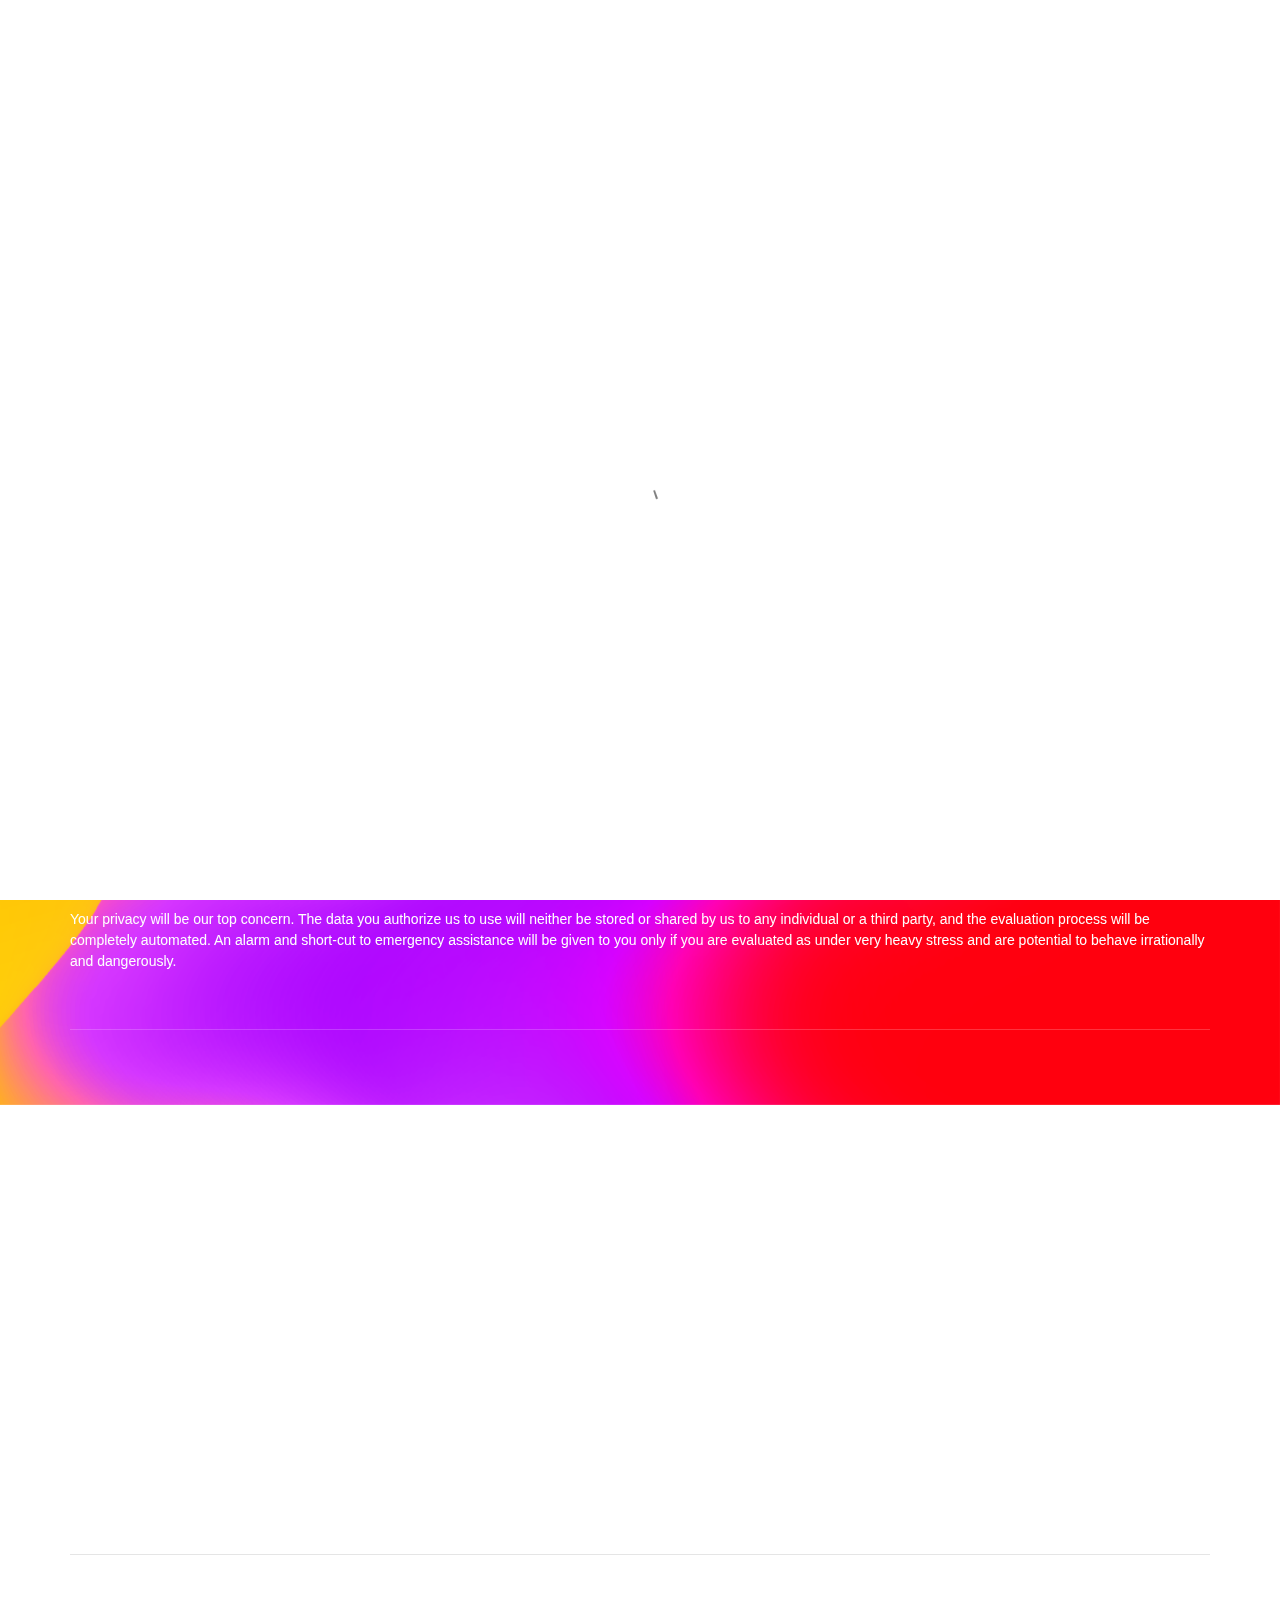
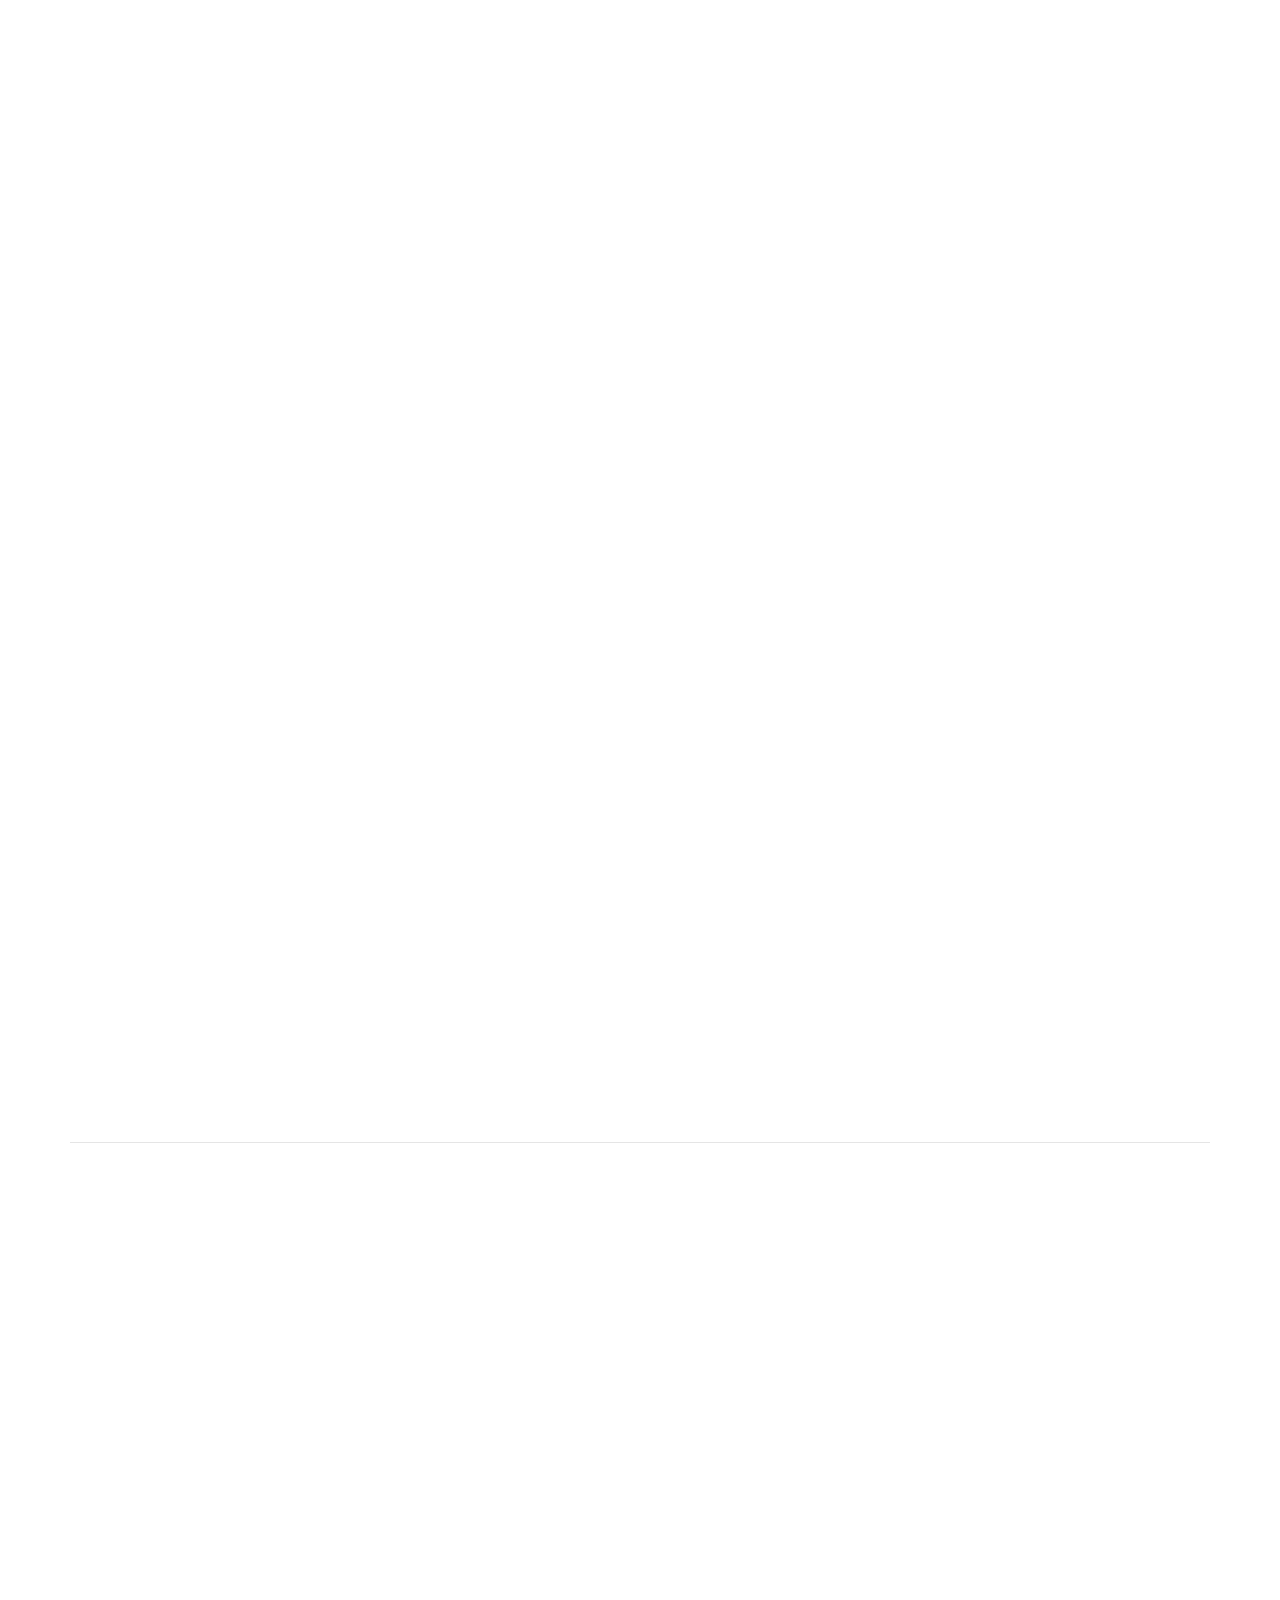
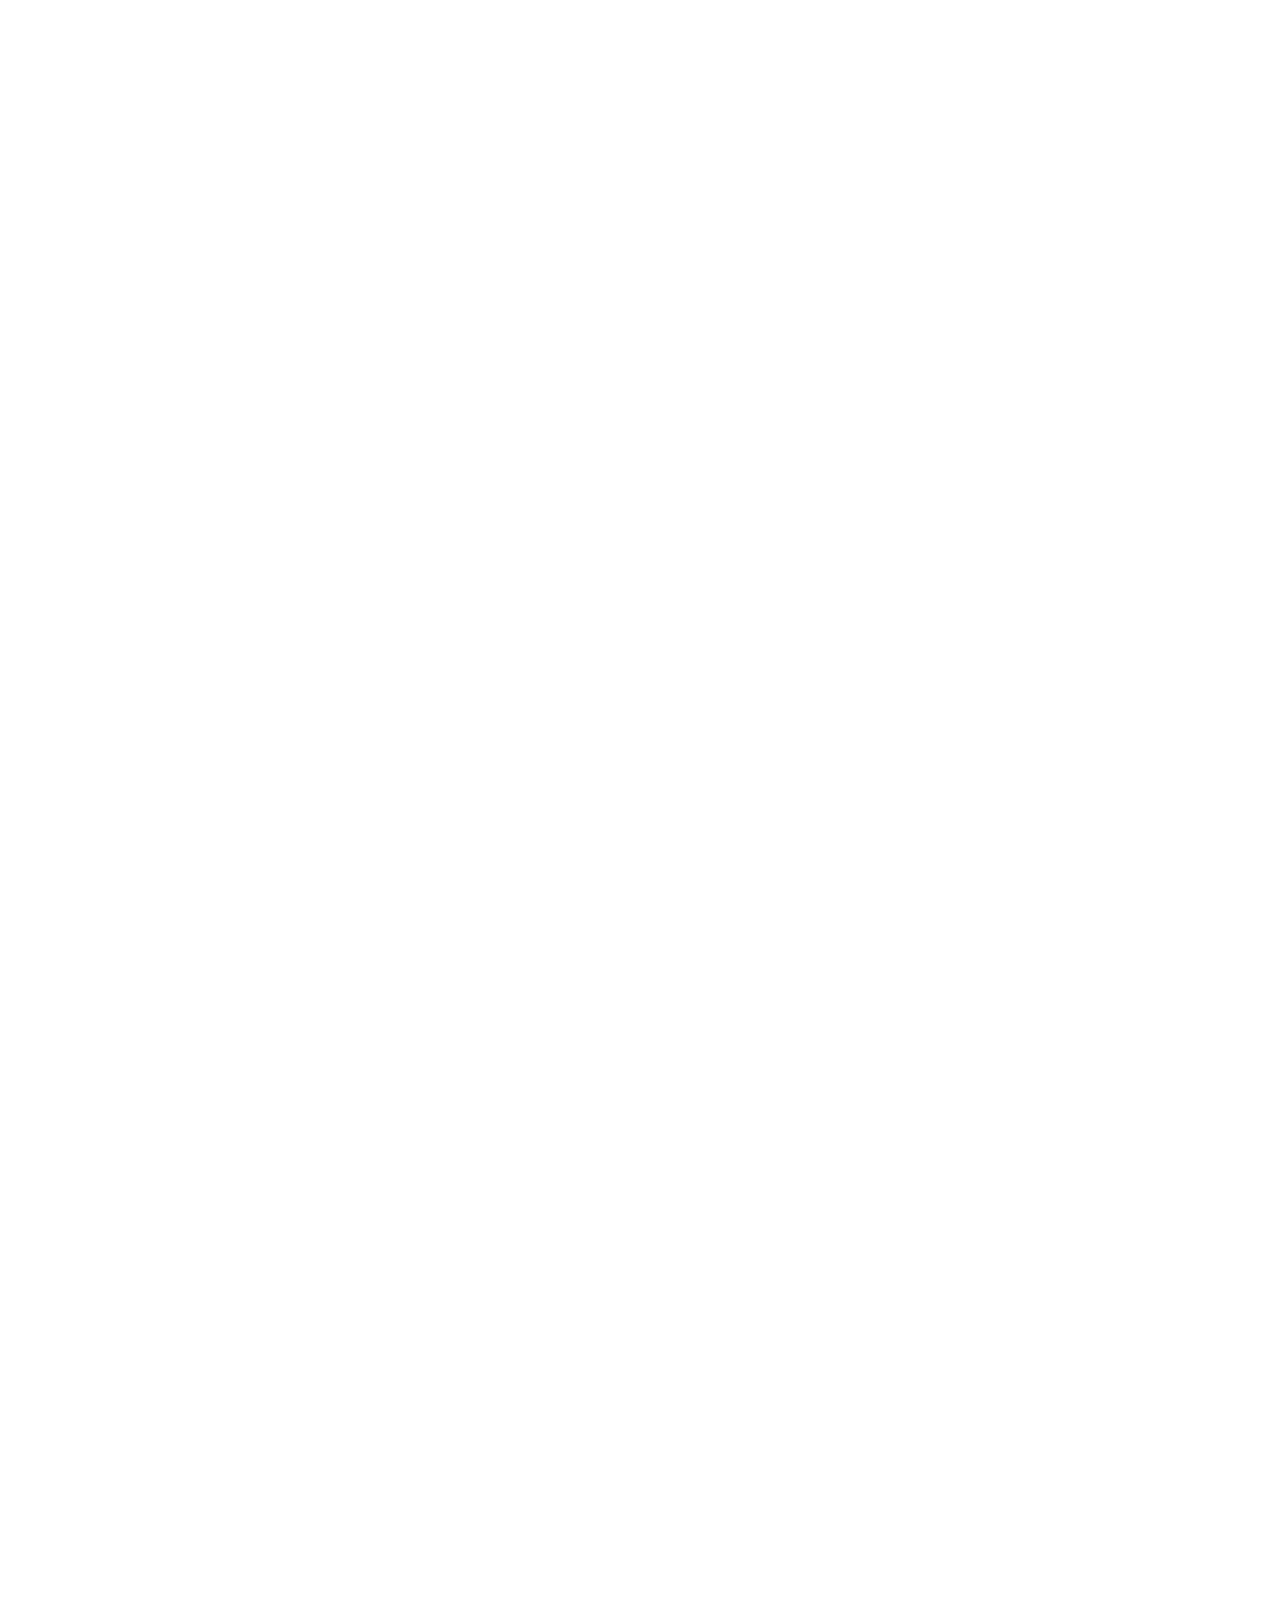
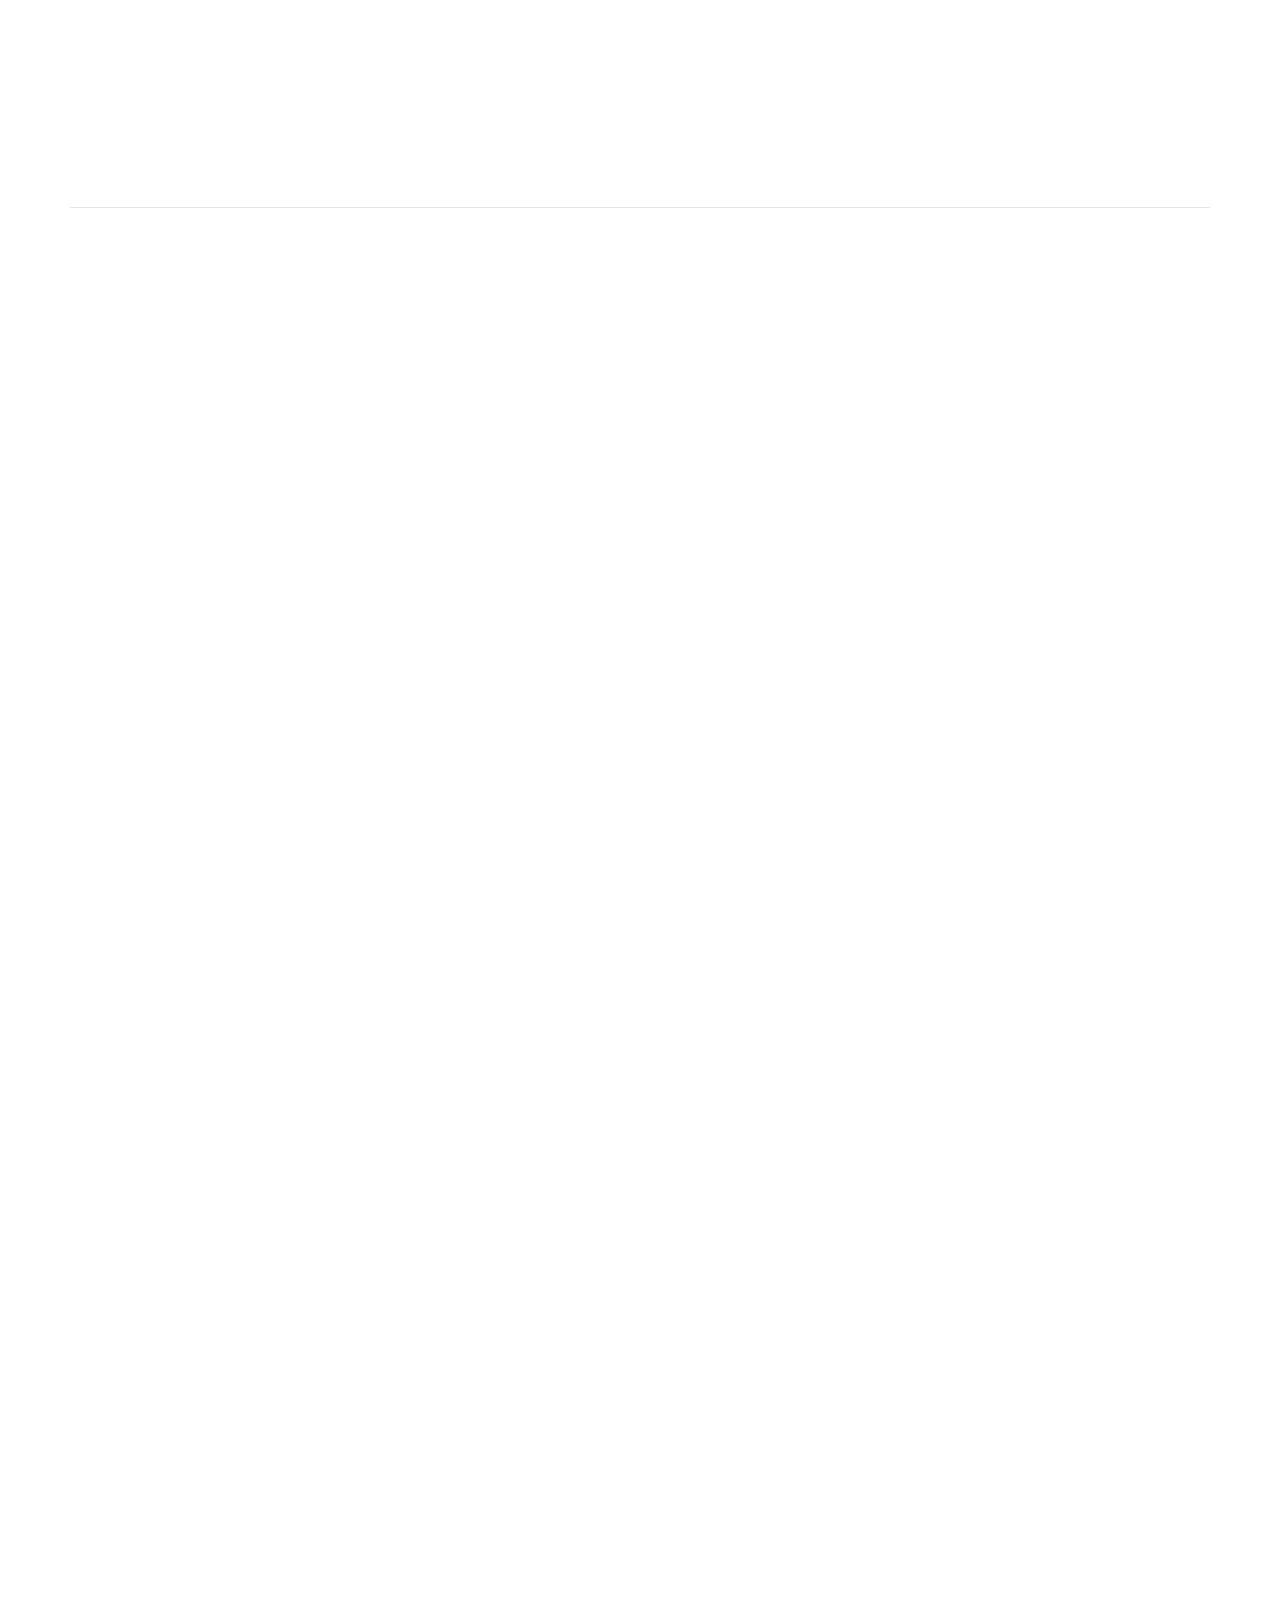
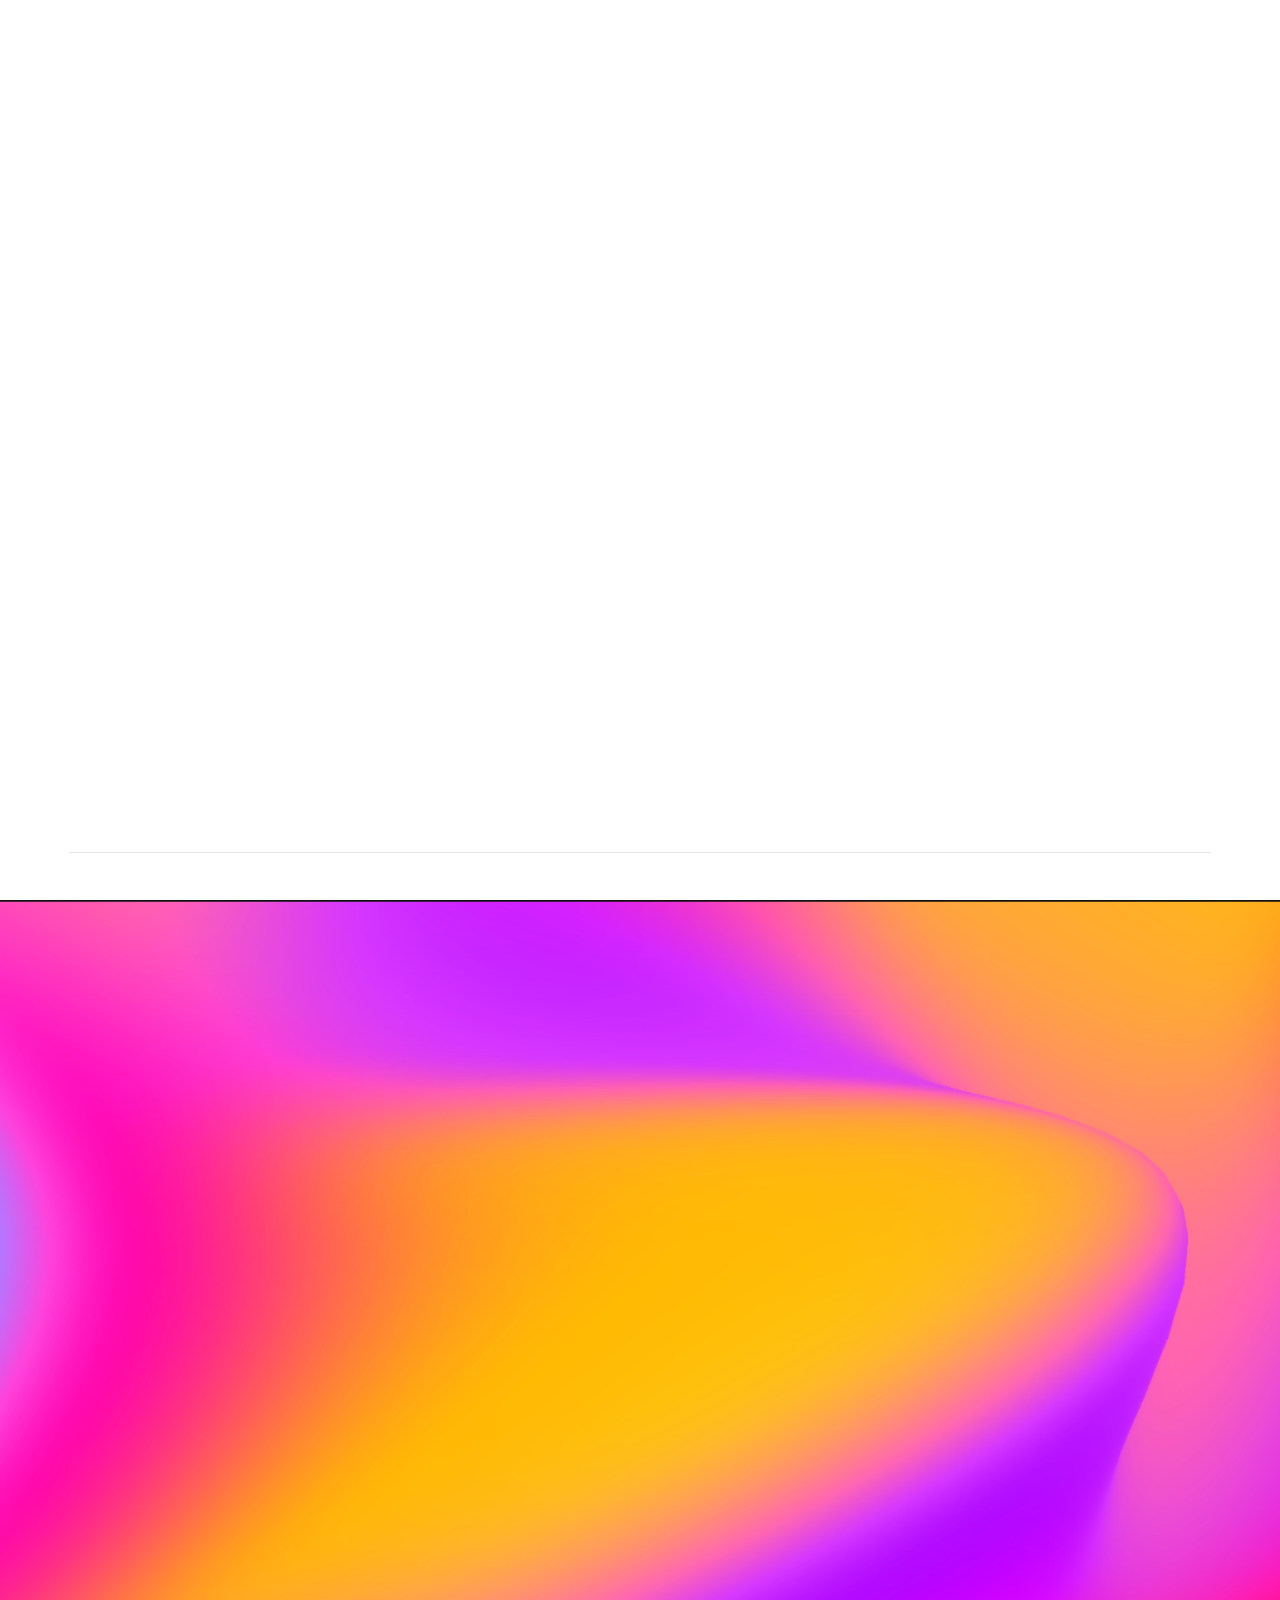
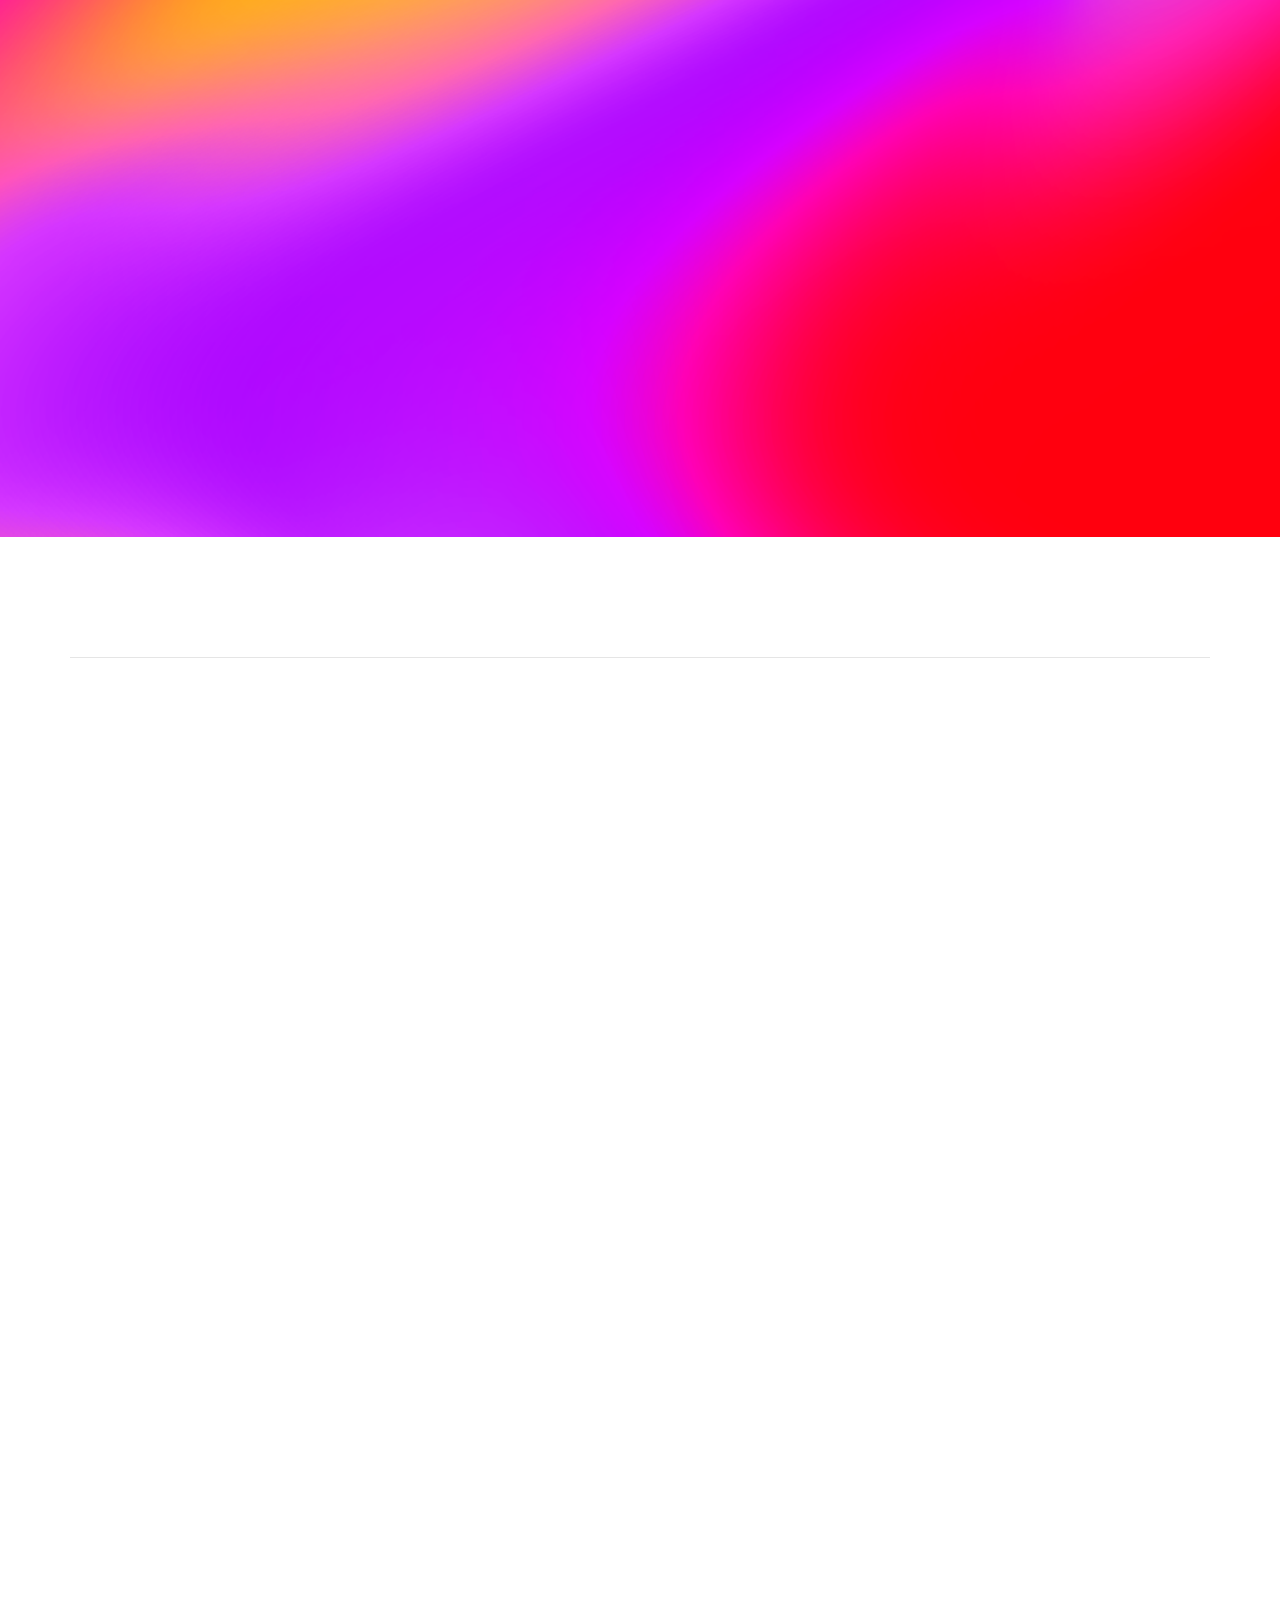
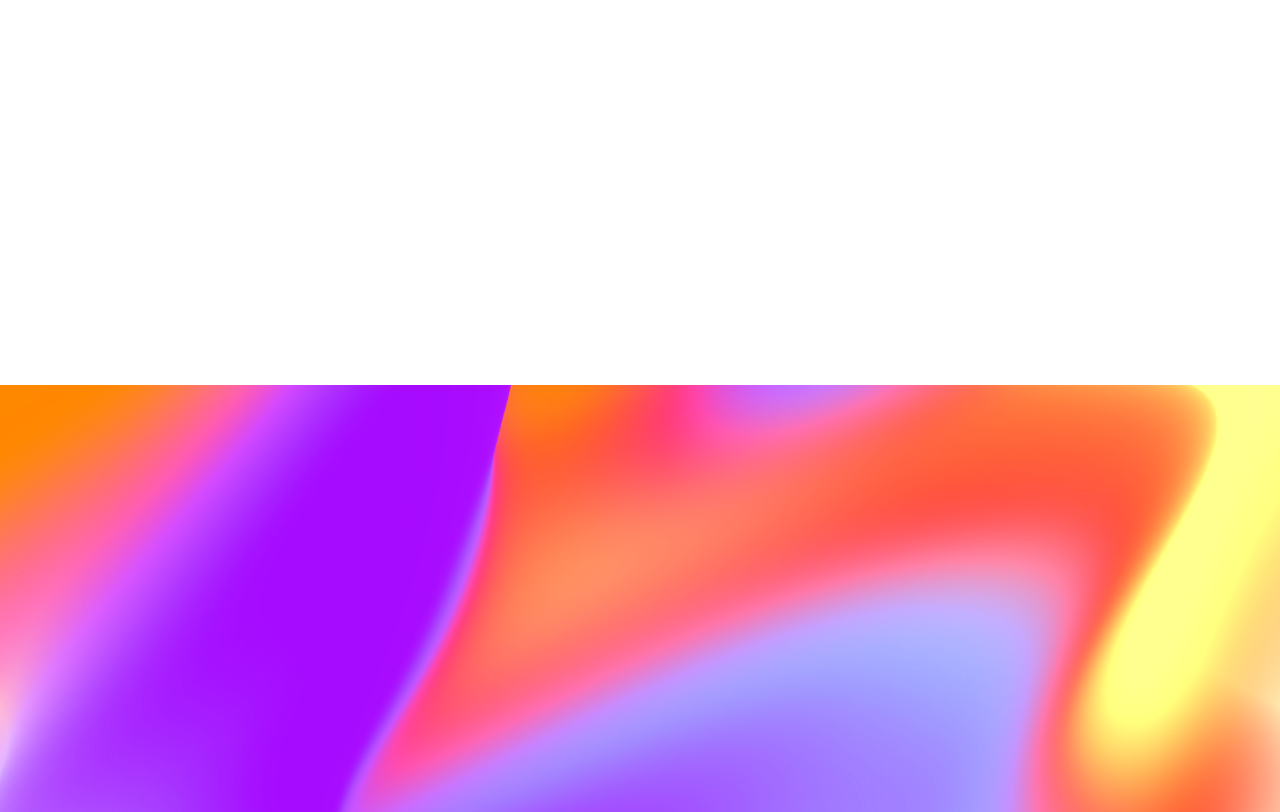
<file: try-it-free.html>
<!doctype html>
<html>
<head>
    <meta charset="utf-8">
    <meta name="keywords" content="">
    <meta name="description" content="">
    <meta name="viewport" content="width=device-width, initial-scale=1.0, viewport-fit=cover">
	<link rel="canonical" href="http://setTheBaseURLInProjectSettings.com/Try-it-free.html" />
	<meta name="robots" content="index, follow" />
    <link rel="shortcut icon" type="image/png" href="favicon.png">
    
	<link rel="stylesheet" type="text/css" href="./css/bootstrap.min.css?7073">
	<link rel="stylesheet" type="text/css" href="style.css?7159">
	<link rel="stylesheet" type="text/css" href="./css/animate.min.css?7877">
	<link rel="stylesheet" type="text/css" href="./css/all.min.css">
	<link rel="stylesheet" type="text/css" href="./css/ionicons.min.css">
	<link rel="stylesheet" type="text/css" href="./css/all.min.css">
	<link rel="stylesheet" type="text/css" href="./css/linecons.min.css">
	<link href='https://fonts.googleapis.com/css?family=Lato:100,300,400,700,900&display=swap&subset=latin,latin-ext' rel='stylesheet' type='text/css'>
    <title>Try it free</title>


    
<!-- Analytics -->
 
<!-- Analytics END -->
    
</head>
<body>

<!-- Preloader -->
<div id="page-loading-blocs-notifaction" class="page-preloader"></div>
<!-- Preloader END -->


<!-- Main container -->
<div class="page-container">
    
<!-- navigation -->
<div class="bloc none d-bloc full-width-bloc b-parallax" id="navigation">
	<div class="parallax bg-Navigation-20bgm bgc-black">
	</div>
	<div class="container bloc-sm b-divider-dashed bloc-sm-lg">
		<div class="row">
			<div class="col">
				<nav class="navbar row navbar-expand-md flex-column navbar-dark none animSpeedLazy animated puffIn" role="navigation" data-appear-anim-style="puffIn">
					<a class="navbar-brand ltc-white link-style mx-auto" href="#" data-toggle="modal" data-target="#ppt"><img src="img/logo.jpg" alt="logo" class="mr-2" />University Mental Health</a>
					<button id="nav-toggle" type="button" class="ui-navbar-toggler navbar-toggler border-0 p-0" data-toggle="collapse" data-target=".navbar-48089" aria-expanded="false" aria-label="Toggle navigation">
						<span class="navbar-toggler-icon"></span>
					</button>
					<div class="collapse navbar-collapse navbar-48089 special-dropdown-nav">
						<ul class="site-navigation nav navbar-nav scroll-fx-up-in-fade scroll-fx-zoom-push mx-auto justify-content-center">
							<li class="nav-item list-item">
								<a href="index.html" class="nav-link ltc-white">Home</a>
							</li>
							<li class="nav-item list-item">
								<a href="product.html" class="a-btn nav-link ltc-white">Product</a>
							</li>
							<li class="nav-item list-item">
								<a href="real-case.html" class="a-btn nav-link ltc-white">Real Case</a>
							</li>
							<li class="nav-item list-item">
								<a href="try-it-free.html" class="a-btn nav-link ltc-white">Try it free</a>
							</li>
						</ul>
					</div>
					<div class="navbar-content-area col-12 col-lg-7 offset-lg-10 align-self-center bloc-navigation-padding-bottom">
						<div class="row">
							<div class="col-6 col-sm-2 offset-sm-0 col-lg-1">
								<div class="text-center">
									<a href="color-egg.html"><span class="fab fa-facebook-f icon-md icon-white"></span></a>
								</div>
							</div>
							<div class="col-6 col-sm-2 col-lg-1">
								<div class="text-center">
									<a href="color-egg.html"><span class="fab fa-twitter icon-md icon-white"></span></a>
								</div>
							</div>
							<div class="col-6 col-sm-2 col-lg-1">
								<div class="text-center">
									<a href="color-egg.html"><span class="fab fa-instagram icon-md icon-white"></span></a>
								</div>
							</div>
							<div class="col-6 col-sm-2 bloc-navigation-padding-top">
								<div class="text-center">
									<a href="color-egg.html" class="btn btn-lg btn-clean btn-white btn-log-in-padding-left" target="_blank">Log in</a>
								</div>
							</div>
						</div>
					</div>
				</nav>
			</div>
		</div>
	</div>
</div>
<!-- navigation END -->

<!-- bloc-26 -->
<div class="bloc l-bloc animated vanishIn" id="bloc-26" data-appear-anim-style="vanishIn">
	<div class="container bloc-lg bloc-md-lg">
		<div class="row">
			<div class="col-12">
				<div class="row">
					<div class="col">
						<a href="#" data-scroll-speed="1000" onclick="scrollToTarget('#bloc-29',this)"><img src="img/lazyload-ph.png" data-src="img/bloc-29.jpg" class="img-fluid mx-auto d-block pic-shadow lazyload" alt="4821606581964_.pic_hd" /></a>
					</div>
					<div class="col">
						<a href="#" data-scroll-speed="1000" onclick="scrollToTarget('#intervention',this)"><img src="img/lazyload-ph.png" data-src="img/4821606581964_.pic_hd.jpg" class="img-fluid mx-auto d-block pic-shadow lazyload" alt="4821606581964_.pic_hd" /></a>
					</div>
				</div>
			</div>
		</div>
		<div class="row">
			<div class="col-12">
				<div class="row row-padding-bottom">
					<div class="col bloc-bloc-26-padding-bottom">
						<div class="text-center container-div-padding-top">
							<a href="#" class="btn btn-d btn-lg btn-padding" data-scroll-speed="1000" onclick="scrollToTarget('#bloc-29',this)">Detection</a>
						</div>
					</div>
					<div class="col">
						<div class="text-center container-div-margin-top">
							<a href="#" class="btn btn-d btn-lg btn-margin-top" data-scroll-speed="1000" onclick="scrollToTarget('#intervention',this)">Intervention</a>
						</div>
					</div>
				</div>
			</div>
		</div>
	</div>
</div>
<!-- bloc-26 END -->

<!-- bloc-29 -->
<div class="bloc b-parallax d-bloc tc-white" id="bloc-29">
	<div class="parallax bg-Background1">
	</div>
	<div class="container bloc-lg">
		<div class="row animated puffIn animSpeedLazy" data-appear-anim-style="puffIn">
			<div class="col">
				<h3 class="mg-md introduction-head text-lg-center h3-bloc-29-style tc-white">
					Early Detection
				</h3>
				<p class="intro-text">
					We are proudly providing you with our early detection service based on analyzing your data with cutting-edge technology, to help you monitor your psychological condition and avoid severe psychology problems. Tips and advises will be given based on your current stress level.<br><br>Based on researches on psychology and human behavior, psychological status can be reflected by different behaviors including social media messages like tweets, moments and contents you choose to re-tweet and other physical indicators like sleeping condition, heart rate and weight. <br><br>Your privacy will be our top concern. The data you authorize us to use will neither be stored or shared by us to any individual or a third party, and the evaluation process will be completely automated. An alarm and short-cut to emergency assistance will be given to you only if you are evaluated as under very heavy stress and are potential to behave irrationally and dangerously.<br><br>
				</p>
				<div class="divider-h">
					<span class="divider"></span>
				</div>
			</div>
		</div>
		<div class="row animated puffIn animSpeedLazy" data-appear-anim-style="puffIn">
			<div class="col">
				<h3 class="mg-md tc-white">
					Please select the data you want to share with us
				</h3>
				<p class="p-margin-top">
					Ticks: The more data you want to share, more accurate our model will be.
				</p>
				<form id="form_2" data-form-type="blocs-form" novalidate data-success-msg="Your message has been sent." data-fail-msg="Sorry it seems that our mail server is not responding, Sorry for the inconvenience!" class="form-margin-top">
					<div class="row">
						<div class="col">
							<h1 class="mg-md text-lg-left">
								Social
							</h1>
						</div>
						<div class="col">
							<h1 class="mg-md text-lg-left">
								Physical&nbsp;
							</h1>
						</div>
						<div class="col">
							<h1 class="mg-md text-lg-left">
								Others
							</h1>
						</div>
					</div>
					<div class="row">
						<div class="col">
							<div class="form-check">
								<input class="form-check-input" type="checkbox" id="input_1381" />
								<label class="form-check-label">
									Facebook
								</label>
							</div>
							<div class="form-check">
								<input class="form-check-input" type="checkbox" id="input_2017" />
								<label class="form-check-label">
									Twitter<br>
								</label>
							</div>
							<div class="form-check">
								<input class="form-check-input" type="checkbox" id="input_1793" />
								<label class="form-check-label">
									WeChat Moment
								</label>
							</div>
							<div class="form-check">
								<input class="form-check-input" type="checkbox" id="input_102" />
								<label class="form-check-label">
									Weibo<br>
								</label>
							</div>
							<div class="form-check">
								<input class="form-check-input" type="checkbox" id="input_832" />
								<label class="form-check-label">
									Instagram
								</label>
							</div>
							<div class="form-check">
								<input class="form-check-input" type="checkbox" id="input_936" />
								<label class="form-check-label">
									Whatsapp
								</label>
							</div>
						</div>
						<div class="col">
							<div class="form-check">
								<input class="form-check-input" type="checkbox" id="input_146" />
								<label class="form-check-label">
									Apple Watch accessibility
								</label>
							</div>
							<div class="form-check">
								<input class="form-check-input" type="checkbox" id="input_402" />
								<label class="form-check-label">
									Xiaomi Band accessibility
								</label>
							</div>
							<div class="form-check">
								<input class="form-check-input" type="checkbox" id="input_1377" />
								<label class="form-check-label">
									Samsung Gear accessibilty
								</label>
							</div>
							<div class="form-check">
								<input class="form-check-input" type="checkbox" id="input_697" name="input_697" />
								<label class="form-check-label">
									Other smart watch
								</label>
							</div>
							<div class="form-check ">
								<input class="form-check-input" type="checkbox" name="input_697" id="input_817" />
								<label class="form-check-label">
									Other fitness band
								</label>
							</div>
						</div>
						<div class="col">
							<div class="form-check">
								<input class="form-check-input" type="checkbox" id="input_2152" />
								<label class="form-check-label">
									Chat &nbsp;with Elsa
								</label>
							</div>
						</div>
					</div>
				</form>
				<div class="row row-bloc-29-padding-left">
					<div class="col">
						<a href="#" class="btn btn-d btn-lg btn-submit-style" data-toggle="modal" data-target="#modal-result">Submit</a>
					</div>
					<div class="col">
						<a href="#" class="btn btn-d btn-lg btn-skip-style" data-toggle="modal" data-target="#modal-no-authority">Skip</a>
					</div>
					<div class="col">
						<a href="try-it-free.html" class="btn btn-d btn-lg btn-cancel-style">Cancel</a>
					</div>
				</div>
			</div>
		</div>
	</div>
</div>
<!-- bloc-29 END -->

<!-- bloc-31 -->
<div class="bloc l-bloc" id="bloc-31">
	<div class="container bloc-lg bloc-sm-lg">
		<div class="row">
			<div class="col">
				<div class="divider-h">
					<span class="divider"></span>
				</div>
			</div>
		</div>
	</div>
</div>
<!-- bloc-31 END -->

<!-- intervention -->
<div class="bloc tc-white b-parallax" id="intervention">
	<div class="parallax bg-Background1">
	</div>
	<div class="container bloc-lg bloc-sm-lg">
		<div class="row row-70-margin-bottom animated puffIn animSpeedLazy" data-appear-anim-style="puffIn">
			<div class="col">
				<h3 class="mg-md introduction-head h3-intervention-style tc-white text-lg-center">
					Intervention
				</h3>
				<p class="intro-text p-style">
					“Little Planet” offer you the world of unfettered freedom with self-healing. University libraries and other social organizations cooperate with us to provide you a platform to find what you want. ‘With me&rsquo; is always here no matter you want to attend the 1-1 consulting, participate in group activities, or contact other partners that we have.<br>
				</p>
			</div>
		</div>
		<div class="row animated puffIn animSpeedLazy" data-appear-anim-style="puffIn">
			<div class="col-md-6">
				<img src="img/lazyload-ph.png" data-src="img/littleplanet1.jpg" class="img-fluid mx-auto d-block pic-shadow img-littleplane-style lazyload" alt="placeholder image" />
			</div>
			<div class="col-md-6 align-self-center">
				<h2 class="mg-md tc-white">
					"Little Planet"
				</h2>
				<h3 class="mg-md tc-white">
					If you feel a little lonely<br>
				</h3>
				<p class="intro-text">
					If you are a private and independent person with rich feelings inside, here is your little planet to ease the stress. No need to feel anxious or scared by social communication, in this little world, it is all about you!
				</p><a href="#" class="btn btn-d btn-lg btn-button-style" data-scroll-speed="1000" onclick="scrollToTarget('#little-planet',this)">I&rsquo;m here<br></a>
			</div>
		</div>
		<div class="row row-bloc-37-margin-top animated puffIn animSpeedLazy" data-appear-anim-style="puffIn">
			<div class="col-md-6 align-self-center">
				<h2 class="mg-md tc-white">
					"With Me"
				</h2>
				<h3 class="mg-md tc-white">
					If you are a social Queen.
				</h3>
				<p>
					No matter when and where, we are always by your side. iMental has experts in relevant fields to listen to your stories and help you make professional decisions. There are also very colorful group activities for you to choose from. You'll never be alone.
				</p><a href="#" class="btn btn-d btn-lg btn-button-style" data-scroll-speed="1000" onclick="scrollToTarget('#with-me',this)">I&rsquo;m here<br></a>
			</div>
			<div class="col-md-6">
				<img src="img/lazyload-ph.png" data-src="img/trusted%20agency-blc%2049.jpeg" class="img-fluid mx-auto d-block pic-shadow img-intervention-style lazyload" alt="placeholder image" />
			</div>
		</div>
	</div>
</div>
<!-- intervention END -->

<!-- bloc-38 -->
<div class="bloc l-bloc" id="bloc-38">
	<div class="container bloc-lg bloc-md-lg">
		<div class="row">
			<div class="col">
				<div class="divider-h">
					<span class="divider"></span>
				</div>
			</div>
		</div>
	</div>
</div>
<!-- bloc-38 END -->

<!-- little-planet -->
<div class="bloc tc-white b-parallax d-bloc" id="little-planet">
	<div class="parallax bg-Background1">
	</div>
	<div class="container bloc-lg">
		<div class="row animated vanishIn animSpeedLazy" data-appear-anim-style="vanishIn">
			<div class="col">
				<h1 class="mg-md h1-style tc-white text-lg-center">
					Little Planet<br>
				</h1>
				<h3 class="tc-white intro-text">
					“Little Planet” offer you the world of unfettered freedom with self-healing. University libraries and other social organizations cooperate with us to provide you a platform to find what you want.
				</h3>
			</div>
		</div>
		<div class="row row-little-planet-margin-top animated puffIn animSpeedLazy" data-appear-anim-style="puffIn">
			<div class="col-md-6">
				<img src="img/lazyload-ph.png" data-src="img/tree%20hole2.jpg" class="img-fluid mx-auto d-block pic-shadow img-tree-hole2-style lazyload" alt="placeholder image" />
			</div>
			<div class="col-md-6 align-self-center">
				<h1 class="mg-md tc-white try-head">
					<strong>Tree hole</strong>
				</h1>
				<h3 class="mg-md tc-white try-sub">
					Trash dumping
				</h3>
				<p class="try-para p-little-planet-style">
					<strong>Come to tree hole to dump anything you cannot say in the real life. Here everything is anonymous, your secrets are safe in the hollow.</strong>
				</p><a href="color-egg.html" class="btn btn-d btn-lg btn-button-style" target="_blank">I&rsquo;m here<br></a>
			</div>
		</div>
		<div class="row row-75-margin-top animated puffIn animSpeedLazy" data-appear-anim-style="puffIn">
			<div class="col-md-6 align-self-center">
				<h2 class="mg-md">
					“Elsa” ChatBot
				</h2>
				<h3 class="mg-md">
					Be the “person” that warm your heart
				</h3>
				<p>
					“Elsa” ChatBot is a virtual chatting robot based on AI and can response your actions with warm and inspiring sentences. Many people feel lonely and under great amount of pressure very late at night, when you cannot reach anyone to share your feelings. “Elsa” ChatBot will always be with you and be your secret pal. Your chat will be protected as privacy unless you&rsquo;ve given your approval of using these data to improve detection accuracy.
				</p><a href="color-egg.html" class="btn btn-d btn-lg btn-button-style" target="_blank">I&rsquo;m here<br></a>
			</div>
			<div class="col-md-6">
				<img src="img/lazyload-ph.png" data-src="img/chatbot1.png" class="img-fluid mx-auto d-block pic-shadow img-chatbo-style lazyload" alt="placeholder image" />
			</div>
		</div>
		<div class="row row-76-margin-top animated puffIn animSpeedLazy" data-appear-anim-style="puffIn">
			<div class="col-md-6">
				<img src="img/lazyload-ph.png" data-src="img/books_videos1.jpg" class="img-fluid mx-auto d-block pic-shadow img-books-video-style lazyload" alt="placeholder image" />
			</div>
			<div class="col-md-6 align-self-center">
				<h2 class="mg-md">
					Videos/ E-Books
				</h2>
				<h3 class="mg-md">
					Professional materials
				</h3>
				<p>
					Here we work with university libraries and other social organisations to offer you professional tutorial books and videos for pressure relief. Our resources are 100% free and cover the area of emotion, academics and career. You can certainly find what you like here!
				</p><a href="color-egg.html" class="btn btn-d btn-lg btn-button-style" target="_blank">I&rsquo;m here<br></a>
			</div>
		</div>
		<div class="row row-77-margin-top animated puffIn animSpeedLazy" data-appear-anim-style="puffIn">
			<div class="col-md-6 align-self-center">
				<h2 class="mg-md">
					Make your journal of happiness
				</h2>
				<h3 class="mg-md">
					Mark every drops of joy
				</h3>
				<p>
					Move your attention away from the troubles and stress, life is also full of happiness and joy, as long as you choose to see them. Let&rsquo;s start the journey to mark little happiness down and in the darkest day, you can still see the sunshine here.
				</p><a href="color-egg.html" class="btn btn-d btn-lg btn-button-style" target="_blank">I&rsquo;m here<br></a>
			</div>
			<div class="col-md-6">
				<img src="img/lazyload-ph.png" data-src="img/journal2.jpg" class="img-fluid mx-auto d-block pic-shadow img-journa-style lazyload" alt="placeholder image" />
			</div>
		</div>
	</div>
</div>
<!-- little-planet END -->

<!-- bloc-29 -->
<div class="bloc l-bloc" id="bloc-29">
	<div class="container bloc-lg bloc-sm-lg">
		<div class="row">
			<div class="col">
				<div class="divider-h">
					<span class="divider"></span>
				</div>
			</div>
		</div>
	</div>
</div>
<!-- bloc-29 END -->

<!-- with-me -->
<div class="bloc b-parallax tc-white d-bloc" id="with-me">
	<div class="parallax bg-Background1">
	</div>
	<div class="container bloc-lg bloc-sm-lg">
		<div class="row row-with-me-margin-bottom animated puffIn animSpeedLazy" data-appear-anim-style="puffIn">
			<div class="col">
				<h3 class="mg-md h1-style text-lg-center tc-white">
					With Me<br>
				</h3>
				<h3 class="tc-white intro-text">
					‘With me&rsquo; is always here no matter you want to attend the 1-1 consulting, participate in group activities, or contact other partners that we have.<br><br>The region-sharing alliance is available to ensure the mobility of access to resources to give you instant response. Online psychologists in iMental are ready to hear from you whereas offline communications can be arranged according to the reservation area you choose.<br>
				</h3>
			</div>
		</div>
		<div class="row row-80-margin-bottom animated vanishIn animSpeedLazy" data-appear-anim-style="vanishIn">
			<div class="col-md-6">
				<img src="img/lazyload-ph.png" data-src="img/1-1%20consulting-blc%2046.jpg" class="img-fluid mx-auto d-block pic-shadow img-with-me-style lazyload" alt="placeholder image" />
			</div>
			<div class="col-md-6 align-self-center">
				<h2 class="mg-md tc-white">
					1v1 Consulting
				</h2>
				<h3 class="mg-md tc-white">
					Professional, timely, and helpful.
				</h3>
				<p>
					We have experts in the field of academy, career, love issues and spiritual massage. Online counseling can help you get heard as soon as possible. The regional-sharing mode also allows psychologists to quickly communicate with you offline.
				</p><a href="#" class="btn btn-d btn-lg btn-button-style" data-scroll-speed="1000" onclick="scrollToTarget('#consulting',this)">I&rsquo;m here<br></a>
			</div>
		</div>
		<div class="row row-with-me-margin-top animated vanishIn animSpeedLazy" data-appear-anim-style="vanishIn">
			<div class="col-md-6 align-self-center">
				<h2 class="mg-md tc-white">
					Games Activities
				</h2>
				<h3 class="mg-md tc-white">
					If you want to meet more people to have fun.
				</h3>
				<p>
					Scavenger Hunt.<br>What's My Name?<br>Cook-Off.<br>Sneak a Peek.<br>Board Game Tournament.<br>Office Trivia.<br>Improv Workshop.<br>Two Truths and a Lie.<br>
				</p><a href="color-egg.html" class="btn btn-d btn-lg btn-button-style" target="_blank">I&rsquo;m here<br></a>
			</div>
			<div class="col-md-6">
				<img src="img/lazyload-ph.png" data-src="img/group-blc%2047.jpeg" class="img-fluid mx-auto d-block pic-shadow img-group-blc-47-style lazyload" alt="placeholder image" />
			</div>
		</div>
		<div class="row row-82-margin-top animated vanishIn animSpeedLazy" data-appear-anim-style="vanishIn">
			<div class="col-md-6">
				<img src="img/lazyload-ph.png" data-src="img/Application%20scenario-2.jpg" class="img-fluid mx-auto d-block pic-shadow img-39-style lazyload" alt="placeholder image" />
			</div>
			<div class="col-md-6 align-self-center">
				<h2 class="mg-md tc-white">
					Talking Session
				</h2>
				<h3 class="mg-md tc-white">
					Reconnect to the world
				</h3>
				<p>
					Business, dating, communication on a daily basis. Follow our sessions to grow.
				</p><a href="color-egg.html" class="btn btn-d btn-lg btn-button-style" target="_blank">I&rsquo;m here<br></a>
			</div>
		</div>
		<div class="row row-83-margin-top animated vanishIn animSpeedLazy" data-appear-anim-style="vanishIn">
			<div class="col-md-6 align-self-center">
				<h2 class="mg-md tc-white">
					Trusted Agencies
				</h2>
				<h3 class="mg-md tc-white">
					If you are a social Queen.
				</h3>
				<p>
					National Counseling Center<br>National Psychological Hospital<br>College Psychological Association<br><br>
				</p><a href="color-egg.html" class="btn btn-d btn-lg btn-button-style" target="_blank">I&rsquo;m here<br></a>
			</div>
			<div class="col-md-6">
				<img src="img/lazyload-ph.png" data-src="img/trusted%20agency-blc%2049.jpeg" class="img-fluid mx-auto d-block pic-shadow img-40-style lazyload" alt="placeholder image" />
			</div>
		</div>
	</div>
</div>
<!-- with-me END -->

<!-- bloc-50 -->
<div class="bloc l-bloc" id="bloc-50">
	<div class="container bloc-lg bloc-sm-lg">
		<div class="row">
			<div class="col">
				<div class="divider-h">
					<span class="divider"></span>
				</div>
			</div>
		</div>
	</div>
</div>
<!-- bloc-50 END -->

<!-- consulting -->
<div class="bloc bg-Background1 tc-white" id="consulting">
	<div class="container bloc-lg bloc-sm-lg">
		<div class="row animated puffIn animSpeedLazy" data-appear-anim-style="puffIn">
			<div class="col">
				<h3 class="mg-md h1-style text-lg-center tc-white">
					1V1 Consulting
				</h3>
				<p>
					We have experts in the field of academy, career, love issues and spiritual massage. Online counseling can help you get heard as soon as possible. The regional-sharing mode also allows psychologists to quickly communicate with you offline.
				</p>
			</div>
		</div>
		<div class="row voffset animated vanishIn animSpeedLazy" data-appear-anim-style="vanishIn">
			<div class="col-lg-3 col-md-6 offset-lg-0">
				<a href="#" data-lightbox="img/LYU%20YUNFAN.jpg" data-gallery-id="gallery-1"><img src="img/lazyload-ph.png" data-src="img/LYU%20YUNFAN.jpg" class="img-fluid mx-auto d-block pic-shadow img-lyu-yunfan-style lazyload" alt="placeholder image" /></a>
				<h4 class="mg-md text-lg-center">
					Dr. Marious
				</h4>
				<p class="text-lg-center">
					Good at solution planning
				</p>
			</div>
			<div class="col-lg-3 col-md-6 mt-1 mt-md-0 offset-lg-1">
				<a href="#" data-lightbox="img/4391606561290_.pic_hd.jpg" data-gallery-id="gallery-1"><img src="img/lazyload-ph.png" data-src="img/4391606561290_.pic_hd.jpg" class="img-fluid mx-auto d-block pic-shadow img-439160656129-style lazyload" alt="placeholder image" /></a>
				<h4 class="mg-md text-lg-center">
					Dr. Eric
				</h4>
				<p class="text-lg-center">
					Good at networking issues
				</p>
			</div>
			<div class="col-lg-3 col-md-6 mt-1 mt-md-4 mt-lg-0 offset-lg-1">
				<a href="#" data-lightbox="img/71606562644_.pic.jpg" data-gallery-id="gallery-1"><img src="img/lazyload-ph.png" data-src="img/71606562644_.pic.jpg" class="img-fluid mx-auto d-block pic-shadow img-7160656264-style lazyload" alt="placeholder image" /></a>
				<h4 class="mg-md text-lg-center">
					Dr. Charles
				</h4>
				<p class="text-lg-center">
					Good at handling love issues
				</p>
			</div>
		</div>
		<div class="row voffset animated vanishIn animSpeedLazy" data-appear-anim-style="vanishIn">
			<div class="col-lg-3 col-md-6 mt-1 mt-md-4 mt-lg-0 offset-lg-2">
				<a href="#" data-lightbox="img/46321606560562_.pic_hd.jpg" data-gallery-id="gallery-1"><img src="img/lazyload-ph.png" data-src="img/46321606560562_.pic_hd.jpg" class="img-fluid mx-auto d-block pic-shadow img-4632160656056-style lazyload" alt="placeholder image" /></a>
				<h4 class="mg-md text-lg-center">
					Dr. Rainie
				</h4>
				<p class="text-lg-center">
					Good at dealing with career issues
				</p>
			</div>
			<div class="col-lg-3 col-md-6 offset-lg-1">
				<a href="#" data-lightbox="img/16891606379328_.pic_hd.jpg" data-gallery-id="gallery-1"><img src="img/lazyload-ph.png" data-src="img/16891606379328_.pic_hd.jpg" class="img-fluid mx-auto d-block pic-shadow img-45-style lazyload" alt="placeholder image" /></a>
				<h4 class="mg-md text-lg-center">
					Dr. Eos
				</h4>
				<p class="text-lg-center">
					She know Everything.
				</p>
			</div>
		</div>
		<div class="row animated vanishIn none" data-appear-anim-style="vanishIn">
			<div class="col">
				<div class="divider-h">
					<span class="divider"></span>
				</div>
				<h3 class="mg-md">
					Make Your Choice Now ！
				</h3>
				<form id="form_3" data-form-type="blocs-form" novalidate data-success-msg="Your message has been sent." data-fail-msg="Sorry it seems that our mail server is not responding, Sorry for the inconvenience!">
					<div class="form-group">
						<label>
							Nickname
						</label>
						<input id="name" class="form-control" required placeholder="Please Input your nickname" />
					</div>
					<div class="form-group">
						<label>
							E-mail
						</label>
						<input id="email" class="form-control" type="email" data-error-validation-msg="Not a valid email address" required placeholder="please input your E-mail address" />
					</div>
					<div>
						<div class="form-group">
							<label>
								Related Issue
							</label>
							<div class="form-group">
								<select class="form-control" id="select_2323">
									<option value="0">
										Please Select your question type.
									</option>
									<option value="0">
										Friendship
									</option>
									<option value="0">
										Peer pressure
									</option>
									<option value="0">
										Work
									</option>
									<option value="1">
										Internship
									</option>
									<option value="0">
										Paper&amp; Essay
									</option>
									<option value="0">
										Something else
									</option>
								</select>
							</div>
						</div>
					</div>
					<div>
						<div class="form-group">
							<label>
								Location<br>
							</label>
							<div class="form-group">
								<select class="form-control" id="select_1124">
									<option value="0">
										Please select the location
									</option>
									<option value="0">
										Online
									</option>
									<option value="1">
										Offline
									</option>
								</select>
							</div>
						</div>
					</div>
					<div>
						<div class="form-group">
							<label>
								Time<br>
							</label>
							<div class="form-group">
								<select class="form-control" id="select_604">
									<option value="0">
										Please select a time
									</option>
									<option value="0">
										Monday
									</option>
									<option value="0">
										Tuesday
									</option>
									<option value="0">
										Wednesday
									</option>
									<option value="1">
										Thursday
									</option>
									<option value="0">
										Friday
									</option>
									<option value="0">
										Saturday
									</option>
									<option value="0">
										Sunday
									</option>
								</select>
							</div>
						</div>
					</div>
					<div class="form-group">
						<label>
							Special Message
						</label><textarea id="message" class="form-control" rows="4" cols="50" required placeholder="Feel free to write down anything you want to attached."></textarea>
					</div> <a class="btn btn-d btn-lg btn-block" data-toggle="modal" data-target="#modal-41744" href="#">Submit and see who will be available</a>
				</form>
			</div>
		</div>
	</div>
</div>
<!-- consulting END -->

<!-- bloc-29 -->
<div class="bloc l-bloc" id="bloc-29">
	<div class="container bloc-lg">
		<div class="row">
			<div class="col">
				<div class="divider-h">
					<span class="divider"></span>
				</div>
			</div>
		</div>
	</div>
</div>
<!-- bloc-29 END -->

<!-- bloc-55 -->
<div class="bloc l-bloc" id="bloc-55">
	<div class="container bloc-lg">
		<div class="row">
			<div class="col">
				<div id="modal-41744" class="modal fade" tabindex="-1" role="dialog">
					<div class="modal-dialog modal-lg modal-dialog-centered" role="document">
						<div class="modal-content">
							<div class="modal-header">
								<h3 class="mg-clear">
									Search Result
								</h3><a href="#" class="btn btn-d btn-lg btn-style-none" data-dismiss="modal" aria-label="Close"><span class="fa fa-times close"></span></a>
							</div>
							<div class="modal-body">
								<div class="row">
									<div class="col">
										<img src="img/lazyload-ph.png" data-src="img/16891606379328_.pic_hd.jpg" class="img-fluid rounded-circle mx-auto d-block img-1689160637932-style lazyload" alt="16891606379328_.pic_hd" />
									</div>
									<div class="col bloc-bloc-55-margin-top">
										<h3 class="mg-md">
											Dr. Eos
										</h3>
										<p>
											She know Everything.
										</p><a href="#" class="btn btn-d btn-lg button" data-toggle="modal" data-target="#modal-map">See Where is She</a>
									</div>
								</div>
								<div class="row">
									<div class="col">
										<img src="img/lazyload-ph.png" data-src="img/46321606560562_.pic_hd.jpg" class="img-fluid rounded-circle mx-auto d-block img-1689160637932-style lazyload" alt="16891606379328_.pic_hd" />
									</div>
									<div class="col bloc-0-margin-top">
										<h3 class="mg-md">
											Dr. Rainie
										</h3>
										<p>
											Good at dealing with career issues
										</p><a href="#" class="btn btn-d btn-lg button" data-toggle="modal" data-target="#modal-map">See Where is She</a>
									</div>
								</div>
							</div>
						</div>
					</div>
				</div>
			</div>
		</div>
	</div>
</div>
<!-- bloc-55 END -->

<!-- bloc-44 -->
<div class="bloc l-bloc" id="bloc-44">
	<div class="container bloc-lg">
		<div class="row">
			<div class="col">
				<div id="modal-no-authority" class="modal fade" tabindex="-1" role="dialog">
					<div class="modal-dialog modal-lg modal-dialog-centered" role="document">
						<div class="modal-content">
							<div class="modal-header">
								<h3 class="mg-clear">
									No data provided
								</h3><a href="#" class="btn btn-d btn-lg btn-style-none" data-dismiss="modal" aria-label="Close"><span class="fa fa-times close"></span></a>
							</div>
							<div class="modal-body">
								<div class="row">
									<div class="col">
										<img src="img/lazyload-ph.png" data-src="img/skip-1.jpeg" class="img-fluid rounded-circle mx-auto d-block lazyload" alt="cole keister-vEgVWRBr2VY-unsplash" />
									</div>
									<div class="col align-self-center">
										<h3 class="mg-md">
											You haven&rsquo;t authorized any data to us.
										</h3>
										<p>
											Our service is based on analysing the data you provide. Your privacy is our top concern, please authorize data to us or use interactive video to help us understand you.
										</p>
									</div>
								</div>
								<div class="row">
									<div class="col">
										<div class="divider-h">
											<span class="divider"></span>
										</div>
										<div class="row">
											<div class="col">
												<div class="text-center container-div-bloc-44-padding-top w-100">
													<a href="#" data-toggle="modal" data-target="#modal-chatbot"><span class="fa fa-robot sm-shadow icon-lg icon-margin-top"></span></a>
												</div>
											</div>
											<div class="col">
												<a href="#" class="btn btn-lg btn-questionnaire-padding-left btn-wire" data-toggle="modal" data-target="#modal--questionnaire">Watch Interactive video<br></a>
											</div>
											<div class="col">
												<a href="#" class="btn btn-lg btn-padding-left btn-rd btn-wire" data-scroll-speed="1000" onclick="scrollToTarget('#bloc-29',this)">ReAuthority<br></a>
											</div>
										</div>
									</div>
								</div>
							</div>
						</div>
					</div>
				</div>
			</div>
		</div>
	</div>
</div>
<!-- bloc-44 END -->

<!-- bloc-45 -->
<div class="bloc l-bloc" id="bloc-45">
	<div class="container bloc-lg">
		<div class="row">
			<div class="col">
				<div id="modal--questionnaire" class="modal fade" tabindex="-1" role="dialog">
					<div class="modal-dialog modal-lg modal-dialog-centered" role="document">
						<div class="modal-content">
							<div class="modal-header">
								<h3 class="mg-clear">
									Interactive Video<br>
								</h3>
							</div>
							<div class="modal-body">
								<div class="embed-responsive embed-responsive-16by9">
									<iframe class="embed-responsive-item lazyload" src="img/lazyload-ph.png" data-src="https://www.youtube.com/embed/a6s3vrC6308" frameborder="0" allow="accelerometer; autoplay; clipboard-write; encrypted-media; gyroscope; picture-in-picture" allowfullscreen>
									</iframe>
								</div>
							</div>
							<div class="modal-footer">
								<a href="index.html" class="btn btn-d btn-lg btn-got-it-style">Got it</a>
							</div>
						</div>
					</div>
				</div>
			</div>
		</div>
	</div>
</div>
<!-- bloc-45 END -->

<!-- bloc-46 -->
<div class="bloc l-bloc" id="bloc-46">
	<div class="container bloc-lg">
		<div class="row">
			<div class="col">
				<div id="modal-chatbot" class="modal fade" tabindex="-1" role="dialog">
					<div class="modal-dialog modal-lg modal-dialog-centered" role="document">
						<div class="modal-content">
							<div class="modal-header">
								<h3 class="mg-clear">
									Chatbot
								</h3><a href="#" class="btn btn-d btn-lg btn-style-none" data-dismiss="modal" aria-label="Close"><span class="fa fa-times close"></span></a>
							</div>
							<div class="modal-body">
								<div class="alert alert-success" role="alert">
									<a href="#" class="btn btn-d btn-lg btn-style-none float-right" data-dismiss="alert" aria-label="Close"><span class="fa fa-times close"></span></a>
									<p class="mb-0">
										Chat with our chatbot means you agree to share the chatting date with us.
									</p><a href="index.html" class="btn btn-d btn-lg btn-margin-left">Refuse</a>
								</div>
								<div class="mx-auto d-block blocsapp-device blocsapp-device-mb blocsapp-device-mbp-space-grey">
									<img src="img/lazyload-ph.png" data-src="img/聊天.jpg" class="img-fluid lazyload" alt="聊天" />
								</div>
							</div>
							<div class="modal-footer">
								<a href="index.html" class="btn btn-d btn-lg btn-28-style">Got it</a>
							</div>
						</div>
					</div>
				</div>
			</div>
		</div>
	</div>
</div>
<!-- bloc-46 END -->

<!-- bloc-47 -->
<div class="bloc l-bloc" id="bloc-47">
	<div class="container bloc-lg">
		<div class="row">
			<div class="col">
				<div id="modal-result" class="modal fade" tabindex="-1" role="dialog">
					<div class="modal-dialog modal-lg modal-dialog-centered" role="document">
						<div class="modal-content">
							<div class="modal-header">
								<h3 class="mg-clear">
									Result&nbsp;
								</h3><a href="#" class="btn btn-d btn-lg btn-style-none" data-dismiss="modal" aria-label="Close"><span class="fa fa-times close"></span></a>
							</div>
							<div class="modal-body">
								<div class="row">
									<div class="col">
										<img src="img/lazyload-ph.png" data-src="img/submit-1.jpeg" class="img-fluid rounded-circle mx-auto d-block lazyload" alt="cole keister-vEgVWRBr2VY-unsplash" />
									</div>
									<div class="col align-self-center">
										<h3 class="mg-md">
											Congrats! You are in great mood!
										</h3>
										<p>
											Keep talking to your friends, keep your sleeping and working routine, and most importantly, be happy~<br>You can choose to provide more data or try interactive video and “Elsa” ChatBot to help better monitor your status.<br><br>
										</p>
									</div>
								</div>
								<div class="row">
									<div class="col">
										<div class="divider-h">
											<span class="divider"></span>
										</div>
										<div class="row">
											<div class="col">
												<div class="text-center container-div-bloc-44-padding-top w-100">
													<a href="#" data-toggle="modal" data-target="#modal-chatbot"><span class="fa fa-robot sm-shadow icon-lg icon-margin-top"></span></a>
												</div>
											</div>
											<div class="col">
												<a href="#" class="btn btn-lg btn-padding-left btn-rd btn-wire" data-scroll-speed="1000" onclick="scrollToTarget('#bloc-29',this)">Reauthorize&nbsp;<br></a>
											</div>
										</div>
									</div>
								</div>
							</div>
						</div>
					</div>
				</div>
			</div>
		</div>
	</div>
</div>
<!-- bloc-47 END -->

<!-- bloc-35 -->
<div class="bloc l-bloc" id="bloc-35">
	<div class="container bloc-lg">
		<div class="row">
			<div class="col">
				<div id="modal-map" class="modal fade" tabindex="-1" role="dialog">
					<div class="modal-dialog modal-lg modal-dialog-centered" role="document">
						<div class="modal-content">
							<a href="#" class="btn btn-d btn-lg btn-style-none" data-dismiss="modal" aria-label="Close"><span class="fa fa-times close"></span></a>
							<div class="modal-body">
								<div class="embed-responsive embed-responsive-16by9">
									<iframe class="embed-responsive-item lazyload" src="img/lazyload-ph.png" data-src="https://www.google.com/maps/embed?pb=!1m18!1m12!1m3!1d3543.2843794339174!2d103.68573459872333!3d1.3532676123034766!2m3!1f0!2f0!3f0!3m2!1i1024!2i768!4f13.1!3m3!1m2!1s0x0%3A0xa0e1632e28351753!2sNTU%20Graduate%20Hall%202!5e0!3m2!1szh-CN!2ssg!4v1607695245581!5m2!1szh-CN!2ssg" frameborder="0" allowfullscreen>
									</iframe>
								</div>
							</div>
						</div>
					</div>
				</div>
			</div>
		</div>
	</div>
</div>
<!-- bloc-35 END -->

<!-- ScrollToTop Button -->
<a class="bloc-button btn btn-d scrollToTop" onclick="scrollToTarget('1',this)"><svg xmlns="http://www.w3.org/2000/svg" width="22" height="22" viewBox="0 0 32 32"><path class="scroll-to-top-btn-icon" d="M30,22.656l-14-13-14,13"/></svg></a>
<!-- ScrollToTop Button END-->


<!-- botton -->
<div class="bloc bg-Navigation-20bg d-bloc" id="botton">
	<div class="container bloc-lg bloc-lg-lg">
		<div class="row animated puffIn animSpeedLazy" data-appear-anim-style="puffIn">
			<div class="col-md-3 col-sm-6">
				<h4 class="mg-md text-sm-left text-center tc-white">
					About
				</h4><a href="investment.html" class="a-btn a-block footer-link ltc-white">Company Introduction&nbsp;</a><a href="about-us.html" class="a-btn a-block footer-link ltc-white">The Team</a><a href="color-egg.html" class="a-btn a-block footer-link ltc-white">Contact Us</a>
			</div>
			<div class="col-md-3 col-sm-6">
				<h4 class="mg-md text-sm-left text-center tc-white">
					Get the app
				</h4><a href="color-egg.html" class="a-btn a-block footer-link ltc-white">Mac OS</a><a href="color-egg.html" class="a-btn a-block footer-link ltc-white">Windows 10</a><a href="color-egg.html" class="a-btn a-block footer-link ltc-white">Linux</a><a href="color-egg.html" class="a-btn a-block footer-link ltc-white">Android</a><a href="color-egg.html" class="a-btn a-block footer-link ltc-white">iOS</a>
			</div>
			<div class="col-md-3 col-sm-6">
				<h4 class="mg-md text-sm-left text-center tc-white">
					Follow Us
				</h4><a href="color-egg.html" class="a-btn a-block footer-link ltc-white">Twitter</a><a href="color-egg.html" class="a-btn a-block footer-link ltc-white">Facebook</a><a href="color-egg.html" class="a-btn a-block footer-link ltc-white">Instagram</a><a href="color-egg.html" class="a-btn a-block footer-link ltc-white">WeChat&nbsp;</a><a href="color-egg.html" class="a-btn a-block footer-link ltc-white">Weibo</a><a href="color-egg.html" class="a-btn a-block footer-link ltc-white">Bilibili</a><a href="color-egg.html" class="a-btn a-block footer-link ltc-white">Youtube</a>
			</div>
			<div class="col-md-3 col-sm-6">
				<h4 class="mg-md text-sm-left text-center tc-white">
					Connect
				</h4>
				<div class="row">
					<div class="col-6 col-sm-2 col offset-sm-0">
						<div class="text-center">
							<a href="color-egg.html"><span class="fab fa-facebook-f icon-md icon-white"></span></a>
						</div>
					</div>
					<div class="col-6 col-sm-2">
						<div class="text-center">
							<a href="color-egg.html"><span class="fab fa-twitter icon-md icon-white"></span></a>
						</div>
					</div>
					<div class="col-6 col-sm-2">
						<div class="text-center">
							<a href="color-egg.html"><span class="fab fa-instagram icon-md icon-white"></span></a>
						</div>
					</div>
					<div class="col-6 col-sm-2">
						<div class="text-center">
							<a href="color-egg.html"><span class="far fa-envelope icon-md icon-white"></span></a>
						</div>
					</div>
				</div>
			</div>
		</div>
	</div>
</div>
<!-- botton END -->

</div>
<!-- Main container END -->
    


<!-- Additional JS -->
<script src="./js/jquery-3.5.1.min.js?4868"></script>
<script src="./js/bootstrap.bundle.min.js?1488"></script>
<script src="./js/blocs.min.js?4513"></script>
<script src="./js/jqBootstrapValidation.js"></script>
<script src="./js/formHandler.js?8465"></script>
<script src="./js/jquery.touchSwipe.min.js" defer></script>
<script src="./js/lazysizes.min.js" defer></script>
<script src="./js/universal-parallax.min.js?6472"></script>
<script src="./js/scrollFX.js?5385"></script>
<!-- Additional JS END -->


</body>
</html>
</file>
<file: style.css>
/*-----------------------------------------------------------------------------------
	Design Thinking
	About: A shiney new Blocs website.
	Author: Yongfare Lyu
	Version: 1.0
	Built with Blocs
-----------------------------------------------------------------------------------*/
body{
	margin:0;
	padding:0;
    background:#FFFFFF;
    overflow-x:hidden;
    -webkit-font-smoothing: antialiased;
    -moz-osx-font-smoothing: grayscale;
}
.page-container{overflow: hidden;} /* Prevents unwanted scroll space when scroll FX used. */
a,button{transition: background .3s ease-in-out;outline: none!important;} /* Prevent ugly blue glow on chrome and safari */
a:hover{text-decoration: none; cursor:pointer;}


/* Preloader */

.page-preloader{position: fixed;top: 0;bottom: 0;width: 100%;z-index:100000;background:#FFFFFF url("img/pageload-spinner.gif") no-repeat center center;animation-name: preloader-fade;animation-delay: 2s;animation-duration: 0.5s;animation-fill-mode: both;}
.preloader-complete{animation-delay:0.1s;}
@keyframes preloader-fade {0% {opacity: 1;visibility: visible;}100% {opacity: 0;visibility: hidden;}}

/* = Blocs
-------------------------------------------------------------- */

.bloc{
	width:100%;
	clear:both;
	background: 50% 50% no-repeat;
	padding:0 20px;
	-webkit-background-size: cover;
	-moz-background-size: cover;
	-o-background-size: cover;
	background-size: cover;
	position:relative;
	display:flex;
}
.bloc .container{
	padding-left:0;
	padding-right:0;
}


/* Sizes */

.bloc-lg{
	padding:100px 20px;
}
.bloc-md{
	padding:50px 20px;
}
.bloc-sm{
	padding:20px;
}

/* = Full Width Blocs 
-------------------------------------------------------------- */

.full-width-bloc{
	padding-left:0;
	padding-right:0;
}
.full-width-bloc .row{
	margin-left:0;
	margin-right:0;
}
.full-width-bloc .container{
	width:100%;
	max-width:100%!important;
}
.full-width-bloc .carousel img{
	width:100%;
	height:auto;
}


/* Background Effects */

.parallax__container {
	clip: rect(0, auto, auto, 0);
	height: 100%;
	left: 0;
	overflow: hidden;
	position: absolute;
	top: 0;
	width: 100%;
	z-index:-1;
}
.parallax {
	position: fixed;
	top: 0;
	-webkit-transform: translate3d(0, 0, 0);
	transform: translate3d(0, 0, 0);
	-webkit-transform-style: preserve-3d;
	transform-style: preserve-3d;
	width: 100%;
	background-position: center;
	background-repeat: no-repeat;
	background-size: cover;
}


/* Dark theme */

.d-bloc{
	color:rgba(255,255,255,.7);
}
.d-bloc button:hover{
	color:rgba(255,255,255,.9);
}
.d-bloc .icon-round,.d-bloc .icon-square,.d-bloc .icon-rounded,.d-bloc .icon-semi-rounded-a,.d-bloc .icon-semi-rounded-b{
	border-color:rgba(255,255,255,.9);
}
.d-bloc .divider-h span{
	border-color:rgba(255,255,255,.2);
}
.d-bloc .a-btn,.d-bloc .navbar a, .d-bloc a .icon-sm, .d-bloc a .icon-md, .d-bloc a .icon-lg, .d-bloc a .icon-xl, .d-bloc h1 a, .d-bloc h2 a, .d-bloc h3 a, .d-bloc h4 a, .d-bloc h5 a, .d-bloc h6 a, .d-bloc p a{
	color:rgba(255,255,255,.6);
}
.d-bloc .a-btn:hover,.d-bloc .navbar a:hover,.d-bloc a:hover .icon-sm, .d-bloc a:hover .icon-md, .d-bloc a:hover .icon-lg, .d-bloc a:hover .icon-xl, .d-bloc h1 a:hover, .d-bloc h2 a:hover, .d-bloc h3 a:hover, .d-bloc h4 a:hover, .d-bloc h5 a:hover, .d-bloc h6 a:hover, .d-bloc p a:hover{
	color:rgba(255,255,255,1);
}
.d-bloc .navbar-toggle .icon-bar{
	background:rgba(255,255,255,1);
}
.d-bloc .btn-wire,.d-bloc .btn-wire:hover{
	color:rgba(255,255,255,1);
	border-color:rgba(255,255,255,1);
}
.d-bloc .card{
	color:rgba(0,0,0,.5);
}
.d-bloc .card button:hover{
	color:rgba(0,0,0,.7);
}
.d-bloc .card icon{
	border-color:rgba(0,0,0,.7);
}
.d-bloc .card .divider-h span{
	border-color:rgba(0,0,0,.1);
}
.d-bloc .card .a-btn{
	color:rgba(0,0,0,.6);
}
.d-bloc .card .a-btn:hover{
	color:rgba(0,0,0,1);
}
.d-bloc .card .btn-wire, .d-bloc .card .btn-wire:hover{
	color:rgba(0,0,0,.7);
	border-color:rgba(0,0,0,.3);
}


/* Light theme */

.d-bloc .card,.l-bloc{
	color:rgba(0,0,0,.5);
}
.d-bloc .card button:hover,.l-bloc button:hover{
	color:rgba(0,0,0,.7);
}
.l-bloc .icon-round,.l-bloc .icon-square,.l-bloc .icon-rounded,.l-bloc .icon-semi-rounded-a,.l-bloc .icon-semi-rounded-b{
	border-color:rgba(0,0,0,.7);
}
.d-bloc .card .divider-h span,.l-bloc .divider-h span{
	border-color:rgba(0,0,0,.1);
}
.d-bloc .card .a-btn,.l-bloc .a-btn,.l-bloc .navbar a,.l-bloc a .icon-sm, .l-bloc a .icon-md, .l-bloc a .icon-lg, .l-bloc a .icon-xl, .l-bloc h1 a, .l-bloc h2 a, .l-bloc h3 a, .l-bloc h4 a, .l-bloc h5 a, .l-bloc h6 a, .l-bloc p a{
	color:rgba(0,0,0,.6);
}
.d-bloc .card .a-btn:hover,.l-bloc .a-btn:hover,.l-bloc .navbar a:hover, .l-bloc a:hover .icon-sm, .l-bloc a:hover .icon-md, .l-bloc a:hover .icon-lg, .l-bloc a:hover .icon-xl, .l-bloc h1 a:hover, .l-bloc h2 a:hover, .l-bloc h3 a:hover, .l-bloc h4 a:hover, .l-bloc h5 a:hover, .l-bloc h6 a:hover, .l-bloc p a:hover{
	color:rgba(0,0,0,1);
}
.l-bloc .navbar-toggle .icon-bar{
	color:rgba(0,0,0,.6);
}
.d-bloc .card .btn-wire,.d-bloc .card .btn-wire:hover,.l-bloc .btn-wire,.l-bloc .btn-wire:hover{
	color:rgba(0,0,0,.7);
	border-color:rgba(0,0,0,.3);
}

/* Row Margin Offsets */

.voffset{
	margin-top:30px;
}
.voffset-lg{
	margin-top:80px;
}
/* Dividers */

.b-divider-dashed{
	border-top:1px dashed rgba(0,0,0,.1);
	border-bottom:1px dashed rgba(0,0,0,.1);
}


/* = NavBar
-------------------------------------------------------------- */

.hero .hero-nav{
	padding-left:inherit;
	padding-right:inherit;
}
.navbar-dark .nav .dropdown-menu .nav-link{
	color: rgb(64, 64, 64);
}
/* Handle Multi Level Navigation */.navbar-light .navbar-nav .nav-link {
	color: rgb(64, 64, 64);
}
.btco-menu li > a {
	padding: 10px 15px;
	color: #000;
}
.btco-menu .active a:focus,.btco-menu li a:focus ,.navbar > .show > a:focus{
	background: transparent;
	outline: 0;
}
.dropdown-menu .show > .dropdown-toggle::after{
	transform: rotate(-90deg);
}

/* = Bric adjustment margins
-------------------------------------------------------------- */

.mg-clear{
	margin:0;
}
.mg-sm{
	margin-top:10px;
	margin-bottom:5px;
}
.mg-md{
	margin-top:10px;
	margin-bottom:20px;
}

/* = Buttons
-------------------------------------------------------------- */

.btn-d,.btn-d:hover,.btn-d:focus{
	color:#FFF;
	background:rgba(0,0,0,.3);
}

/* Prevent ugly blue glow on chrome and safari */
button{
	outline: none!important;
}

.btn-rd{
	border-radius: 40px;
}
.btn-clean{
	border:1px solid rgba(0,0,0,.08);
	border-bottom-color:rgba(0,0,0,.1);
	text-shadow:0 1px 0 rgba(0,0,1,.1);
	box-shadow: 0 1px 3px rgba(0,0,1,.25), inset 0 1px 0 0 rgba(255,255,255,.15);
}
.btn-style-none,.btn-style-none:hover,.btn-style-none:active,.btn-style-none:focus{
	background:none;
	box-shadow: none;
	padding:0;
}
.btn-wire{
	background:transparent!important;
	border:2px solid transparent;
}
.btn-wire:hover{
	background:transparent!important;
	border:2px solid transparent;
}
.btn-xl{
	padding: 16px 40px;
	font-size: 28px;
}
.a-block{
	width:100%;
	text-align:left;
	display: inline-block;
}
.text-center .a-block{
	text-align:center;
}

/* = Icons
-------------------------------------------------------------- */
.icon-md{
	font-size:30px!important;
}
.icon-lg{
	font-size:60px!important;
}
.icon-round{
	margin:0 auto;
	border:2px solid transparent;
	border-radius: 50%;
	padding: 32px 30px 26px 30px;
	min-width:80px;
}
.icon-round.icon-md,.icon-square.icon-md,.icon-rounded.icon-md{
	min-width: 92px;
}
.icon-round.icon-lg,.icon-square.icon-lg,.icon-rounded.icon-lg{
	min-width: 122px;
}
.icon-round.icon-xl,.icon-square.icon-xl,.icon-rounded.icon-xl{
	min-width: 162px;
}

/*  Rounded Image */
.img-rd-md{
	border-radius:20px;
}
.img-rd-lg{
	border-radius:34px;
}

/* = Text & Icon Styles
-------------------------------------------------------------- */
.sm-shadow{
	text-shadow:0 1px 2px rgba(0,0,0,.3);
}

/* = Lists
-------------------------------------------------------------- */
.list-horizontal-layout li{
	display:inline-block;
	margin:0 10px;
}
.list-sp-md li:last-child,.list-sp-lg li:last-child,.list-sp-xl li:last-child{
	padding-bottom:0;
}

/* = Cards
-------------------------------------------------------------- */
.card-sq, .card-sq .card-header, .card-sq .card-footer{
	border-radius:0;
}
.card-rd{
	border-radius:30px;
}
.card-rd .card-header{
	border-radius:29px 29px 0 0;
}
.card-rd .card-footer{
	border-radius:0 0 29px 29px;
}

/* = Dividers
-------------------------------------------------------------- */
.divider-h{
	padding:20px 0;
	width:100%;
	display:inline-block;
}
.divider-h span{
	display: block;
	border-top:1px solid transparent;
}
.divider-half{
	width: 50%;
	margin: 0 auto;
}
.dropdown-menu .divider-h,.dropdown-menu .divider-half{
	padding:0;
}

/* = Forms
-------------------------------------------------------------- */

.form-control{
	border-color:rgba(0,0,0,.1);
	box-shadow:none;
}


.carousel-nav-icon{
	fill: none;
	stroke: #fff;
	stroke-width: 2px;
	fill-rule: evenodd;
	stroke-linecap:round;
}


/* ScrollToTop button */

.scrollToTop{
	width:36px;
	height:36px;
	padding:5px;
	position:fixed;
	bottom:20px;
	right:20px;
	opacity:0;
	z-index:999;
	transition: all .3s ease-in-out;
}
.showScrollTop{
	opacity: 1;
}
.scroll-to-top-btn-icon{
	fill: none;
	stroke: #fff;
	stroke-width: 2px;
	fill-rule: evenodd;
	stroke-linecap:round;
}
/* = iPad Pro Devices
-------------------------------------------------------------- */

.blocsapp-device-ipad-pro{
	background-repeat:no-repeat;
	background-size:contain;
	background-position:center;
	display:block;
	width:100%;
	height:auto;
	padding:7%}.blocsapp-device-ipad-pro img{
	width:100%;
	height:auto;
	margin:0 auto;
	border-radius:2%/3%}.blocsapp-device-ipad-pro .embed-responsive{
	width:100%;
	left:0;
	border-radius:2%/3%}.blocsapp-device-ipad-pro.ipad-pro-portrait{
	padding:9%}.blocsapp-device-ipad-pro.ipad-pro-portrait img{
	border-radius:3%/2%}.blocsapp-device-ipad-pro.ipad-pro-portrait .embed-responsive{
	padding-bottom:140%;
	width:99%;
	left:0.5%}.blocsapp-device-ipad-pro.ipad-pro-portrait{
	background-image:url("img/Apple-iPad-Pro-Portrait.png");
}
/* = MacBook Devices
-------------------------------------------------------------- */

.blocsapp-device-mb{
	background-repeat:no-repeat;
	background-size:contain;
	background-position:center;
	display: block;
	width:100%;
	height:auto;
	padding: 3.6% 15% 7.5%;
}
.blocsapp-device-mb img{
	width:100%;
	height:auto;
	margin: 0 auto;
}
.blocsapp-device-mb .embed-responsive{
	padding-bottom: 65%;
	width: 103.1%;
	left: -1.5%;
}
/* = MacBook Pro Space Grey
-------------------------------------------------------------- */

.blocsapp-device-mbp-space-grey{
	background-image:url("img/Apple-Macbook-Pro-Space-Grey.png");
}

/* = Modal
-------------------------------------------------------------- */

.modal-fill{
	max-width: 99%;
}
/* = Lightbox
-------------------------------------------------------------- */

a[data-lightbox]{
	position: relative;
	display: block;
	text-align: center;
}
a[data-lightbox]:hover::before{
	content:"+";
	font-family: "HelveticaNeue-Light", "Helvetica Neue Light", "Helvetica Neue", Helvetica, Arial;
	font-size:32px;
	line-height: 42px;
	width:50px;
	height:50px;
	margin-left:-25px;
	border-radius: 50%;
	background:rgba(0,0,0,.5);
	color:#FFF;
	font-weight:100;
	z-index: 1;
	position: absolute;
	top: 50%;
	left: 50%;
	transform: translateY(-50%);
	-webkit-transform: translateY(-50%);
}
a[data-lightbox]:hover img{
	opacity: 0.6;
	-webkit-animation-fill-mode: none;
	animation-fill-mode:none;
}
.lightbox-caption{
	padding: 20px;
	color: #FFF;
	background: rgba(0,0,0,.5);
	position: absolute;
	left: 15px;
	right: 15px;
	bottom: 5px;
}
.close-lightbox:hover,.next-lightbox:hover, .prev-lightbox:hover{
	background:rgba(0,0,0,.5);
}
.next-lightbox, .prev-lightbox,.close-lightbox{
	position: absolute;
	padding:6px;
	background:rgba(0,0,0,.3);
	line-height:0;
	transition: background .2s ease-in-out;
	border-radius:.25rem;
	border:none;
	z-index:20;
}
.next-lightbox, .prev-lightbox{
	top:45%;
}
.close-lightbox{
	top:20px;
	right:20px;
}
.next-lightbox{
	right:25px;
}
.prev-lightbox{
	left:25px;
}
.lightbox-prev-icon,.lightbox-next-icon,.lightbox-close-icon{
	fill:none;
	stroke: #fff;
	stroke-width: 3px;
	fill-rule: evenodd;
	stroke-linecap:round;
}

/* = Custom Styling
-------------------------------------------------------------- */

h1,h2,h3,h4,h5,h6,p,label,.btn,a{
	font-family:"Helvetica";
}
.container{
	max-width:1140px;
}
.img-style{
	height:116px;
}
.row-padding-left{
	padding-left:0px;
}
.bloc-0-padding-top{
	padding-top:0px;
	padding-left:0px;
	padding-right:0px;
}
.p-margin-left{
	margin-left:123px;
	padding-bottom:69px;
	padding-left:50px;
	font-size:18px;
}
.img-41-style{
	width:300px;
	height:300px;
}
.img-padding-bottom{
	padding-bottom:0px;
}
.h3-style{
	font-size:15px;
	padding-bottom:0px;
	margin-bottom:3px;
	margin-top:0px;
}
.team-card{
	min-height:350px;
}
.h3-bloc-2-style{
	font-size:15px;
	margin-bottom:0px;
	margin-top:-27px;
	padding-top:14px;
}
.img-21-style{
	width:455px;
	padding-bottom:0px;
	border-radius:0px 0px 0px 0px;
}
.img-22-style{
	width:455px;
}
.bloc-padding-left{
	padding-left:0px;
}
.form-padding-left{
	padding-left:0px;
}
.img-bloc-19-style{
	border-radius:92px 92px 92px 92px;
}
.img-52-style{
	border-radius:92px 92px 92px 92px;
}
.img-53-style{
	border-radius:92px 92px 92px 92px;
}
.img-54-style{
	border-radius:92px 92px 92px 92px;
}
.bloc-bloc-0-padding-left{
	padding-left:0px;
	padding-top:0px;
	padding-right:0px;
}
.link-style{
	font-weight:bold;
	font-size:70px;
}
.row-bloc-2-padding-top{
	padding-top:0px;
	margin-top:0px;
}
.h1-style{
	font-size:80px;
}
.bloc-0-padding-right{
	padding-right:0px;
}
.row-padding-right{
	padding-right:0px;
	margin-right:-635px;
}
.bloc-0-padding-bottom{
	padding-bottom:0px;
	margin-bottom:74px;
	padding-right:578px;
}
.btn-padding-bottom{
	padding-bottom:0px;
	margin-bottom:-77px;
	margin-left:62px;
	margin-right:141px;
	width:36.03%;
	padding-right:7px;
}
.img-margin-left{
	margin-left:-6px;
	width:486px;
}
.img-margin-top{
	margin-top:54px;
	margin-bottom:-43px;
	margin-left:151px;
	height:312px;
	padding:0px 0px 0px 0px;
	border-radius:188px 188px 188px 188px;
}
.bloc-bloc-26-padding-bottom{
	margin-bottom:1px;
	margin-top:0px;
	padding:0px 0px 0px 0px;
}
.btn-padding{
	margin-top:-249px;
	padding-top:0px;
	padding-bottom:0px;
	border-radius:17px 17px 17px 17px;
}
.btn-margin-top{
	margin-top:-295px;
	padding-top:6px;
	padding-bottom:0px;
	border-radius:17px 17px 17px 17px;
}
.row-51-padding-top{
	padding-top:0px;
	margin-top:-99px;
}
.row-padding-bottom{
	padding-bottom:0px;
	margin-bottom:-100px;
}
.container-div-margin-top{
	margin-top:20px;
	padding-top:0px;
}
.p-margin-top{
	margin-top:-15px;
}
.row-bloc-29-padding-left{
	padding-left:757px;
}
.btn-submit-style{
	padding-bottom:0px;
	padding-top:0px;
	padding-right:20px;
	border-radius:25px 25px 25px 25px;
}
.btn-skip-style{
	margin-left:8px;
	padding:0px 33px 0px 30px;
	border-radius:25px 25px 25px 25px;
}
.btn-cancel-style{
	padding:0px 20px 0px 20px;
	border-radius:25px 25px 25px 25px;
}
.myanimation{
	padding-top:300px;
	margin-top:-300px;
}
.btn-padding-left{
	margin-left:100px;
	margin-right:-1px;
	padding:0px 10px 0px 10px;
	border-radius:17px 17px 17px 17px;
}
.btn-questionnaire-padding-left{
	margin-left:23px;
	margin-right:0px;
	width:96.56%;
	padding:0px 10px 0px 0px;
	border-radius:17px 17px 17px 17px;
}
.container-div-bloc-44-padding-top{
	padding-top:0px;
	margin-top:-29px;
}
.icon-margin-top{
	margin-top:8px;
}
.btn-padding-top{
	margin-left:315px;
	margin-right:105px;
	padding:0px 0px 0px 0px;
}
.btn-no-padding-top{
	padding:0px 0px 0px 0px;
}
.btn-margin-left{
	margin-left:600px;
	padding-top:0px;
	padding-bottom:0px;
	margin-top:10px;
	border-radius:25px 25px 25px 25px;
}
.btn-got-it-style{
	border-radius:25px 25px 25px 25px;
}
.btn-28-style{
	border-radius:25px 25px 25px 25px;
}
.btn-button-style{
	padding-top:0px;
	padding-bottom:0px;
	border-radius:25px 25px 25px 25px;
}
.img-1689160637932-style{
	width:200px;
}
.navbar-brand img{
	width:80px;
	height:80px;
}
.bloc-navigation-padding-left{
	padding-left:61px;
	padding-right:0px;
	margin-top:0px;
	padding-top:0px;
}
.list-item{
	color:transparent!important;
	font-family:"Josefin Sans";
	font-size:20px;
	text-transform:capitalize;
	text-decoration:none;
}
.bloc-padding-right{
	padding-right:0px;
	padding-left:55px;
	padding-top:0px;
}
.bloc-0-padding-left{
	padding-left:6px;
	padding-right:0px;
}
.bloc-navigation-padding-right{
	padding-right:39px;
	padding-left:80px;
}
.bloc-navigation-padding-bottom{
	padding-bottom:0px;
	padding-top:10px;
}
.btn-log-in-padding-left{
	width:78.64%;
	padding:0px 12px 0px 12px;
	border-radius:17px 17px 17px 17px;
}
.bloc-navigation-padding-top{
	padding-top:1px;
	padding-left:0px;
	padding-right:0px;
}
.bloc-divider-b-fill{
	fill:#78CE12;
}
.autoplay{
	box-shadow:4px 5px 10px #000000;
}
.btn-style{
	border-radius:25px 25px 25px 25px;
}
.btn-2-style{
	margin-top:41px;
	margin-left:91px;
	margin-right:75px;
	border-radius:25px 25px 25px 25px;
}
.btn-more-info-style{
	font-weight:bold;
	margin-top:27px;
	border-radius:25px 25px 25px 25px;
}
.img-bloc-style{
	margin-top:174px;
	padding-top:0px;
	background-color:rgba(0,0,0,0.47);
	background-size:length;
	background-clip:padding-box!important;
	-webkit-background-clip:padding-box!important;
	box-shadow:2px 4px 20px #000000;
	margin-left:51px;
	border-radius:138px 138px 138px 138px;
}
.introduction-head{
	color:#FEFFFE!important;
	font-weight:bold;
	text-decoration:none;
	font-size:25px;
	font-family:"helvetica";
}
.intro-text{
	font-size:14px;
	color:#FEFFFE!important;
	font-family:"helvetica";
	font-weight:lighter;
}
.h4-bloc-17-style{
	width:100%;
}
.devider{
	color:#FEFFFE!important;
	background-color:transparent;
}
.device-margin-top{
	margin-top:57px;
}
.h3-bloc-20-style{
	width:100%;
}
.h1-bloc-11-style{
	font-size:80px;
}
.h3-bloc-11-style{
	font-family:Lato;
	font-weight:100;
	font-size:20px;
}
.btn-bloc-11-style{
	border-radius:39px 39px 39px 39px;
}
.h1-our-customers-style{
	font-size:80px;
}
.h6-style{
	font-size:25px;
}
.p-little-planet-style{
	font-family:Lato;
	font-weight:300;
}
.bloc-margin-top{
	margin-top:46px;
	padding-left:0px;
	padding-right:0px;
	padding-top:0px;
}
.btn-more-info-margin-top{
	margin-top:34px;
}
.h3-bloc-8-style{
	font-size:20px;
}
.h3-26-style{
	font-size:20px;
}
.device-bloc-8-margin-top{
	margin-top:130px;
}
.bloc-bloc-8-margin-top{
	margin-top:122px;
}
.row-margin-top{
	margin-top:40px;
}
.row-case1-margin-top{
	margin-top:53px;
	margin-bottom:77px;
}
.row-margin-left{
	margin-top:47px;
}
.row-bloc-18-margin-top{
	margin-top:91px;
}
.row-bloc-8-margin-top{
	margin-top:28px;
}
.carousel-margin-bottom{
	margin-top:23px;
}
.row-5-margin-top{
	margin-top:16px;
}
.row-margin-bottom{
	margin-bottom:95px;
}
.row-bloc-37-margin-top{
	margin-top:32px;
}
.row-bloc-37-margin-bottom{
	margin-bottom:50px;
}
.row-70-margin-bottom{
	margin-bottom:50px;
}
.h3-intervention-style{
	font-size:50px;
}
.p-style{
	font-size:px;
}
.row-little-planet-margin-top{
	margin-top:20px;
}
.row-75-margin-top{
	margin-top:20px;
}
.row-76-margin-top{
	margin-top:20px;
}
.row-77-margin-top{
	margin-top:20px;
}
.h3-bloc-29-style{
	font-size:50px;
}
.row-bloc-29-margin-bottom{
	margin-bottom:44px;
}
.form-margin-top{
	margin-top:30px;
}
.img-bloc--style{
	border-radius:113px 113px 113px 113px;
}
.row-with-me-margin-bottom{
	margin-bottom:30px;
	margin-top:30px;
}
.row-with-me-margin-top{
	margin-top:30px;
}
.row-82-margin-top{
	margin-top:30px;
}
.row-83-margin-top{
	margin-top:30px;
}
.h3-15778-style{
	width:100%;
}
.h1-imental-style{
	font-size:80px;
}
.p-home-style{
	font-size:18px;
	font-weight:bold;
}
.p-3-style{
	font-size:18px;
}
.p-4-style{
	font-size:18px;
}
.p-48-margin-top{
	margin-top:47px;
}
.p-49-margin-top{
	margin-top:47px;
}
.pic-shadow{
	box-shadow:5px 6px 25px #000000;
}
.img-25-margin-top{
	margin-top:10px;
}
.img-bloc-18-margin-top{
	margin-top:43px;
}
.img-482160658196-margin-top{
	margin-top:63px;
}
.img-margin-bottom{
	width:400px;
	border-radius:185px 185px 185px 185px;
}
.img-group-team-style{
	width:400px;
	border-radius:167px 167px 167px 167px;
}
.button{
	font-size:14px;
	border-radius:25px 25px 25px 25px;
}
.bloc-bloc-55-margin-top{
	margin-top:25px;
}
.bloc-0-margin-top{
	margin-top:31px;
}
.img-littleplane-style{
	width:400px;
	border-radius:0px 0px 0px 0px;
}
.img-intervention-style{
	width:400px;
}
.img-tree-hole2-style{
	width:400px;
}
.img-chatbo-style{
	width:400px;
}
.img-books-video-style{
	width:500px;
}
.img-journa-style{
	width:400px;
}
.img-with-me-style{
	width:400px;
}
.img-group-blc-47-style{
	width:455px;
}
.img-39-style{
	width:455px;
}
.img-40-style{
	width:455px;
}
.img-45-style{
	border-radius:132px 132px 132px 132px;
}
.img-4632160656056-style{
	border-radius:132.5px 132.5px 132.5px 132.5px;
}
.img-lyu-yunfan-style{
	border-radius:132px 132px 132px 132px;
}
.img-439160656129-style{
	border-radius:132px 132px 132px 132px;
}
.img-7160656264-style{
	border-radius:132.5px 132.5px 132.5px 132.5px;
}

/* = Colour
-------------------------------------------------------------- */

/* Background colour styles */

.bgc-black{
	background-color:#000000;
}
.bgc-white{
	background-color:#FFFFFF;
}

/* Text colour styles */

.tc-white{
	color:#FFFFFF!important;
}

/* Button colour styles */

.btn-white{
	background:#FFFFFF;
	color:rgba(0,0,0,.5)!important;
}
.btn-white:hover{
	background:#cccccc!important;
	color:rgba(0,0,0,.5)!important;
}

/* Link colour styles */

.ltc-white{
	color:#FFFFFF!important;
}
.ltc-white:hover{
	color:#cccccc!important;
}

/* Icon colour styles */

.icon-white{
	color:#FFFFFF!important;
	border-color:#FFFFFF!important;
}

/* Bloc image backgrounds */

.bg-Navigation-20bgm{
	background-image:url("img/Navigation%20bg.png");
}
.bg-Navigation-20bg{
	background-image:url("img/Navigation%20bg.png");
}
.bg-Background1{
	background-image:url("img/Background1.png");
}
.bg-Background2{
	background-image:url("img/Background2.png");
}



/* = Bloc Padding Multi Breakpoint
-------------------------------------------------------------- */

@media (min-width: 576px) {
    .bloc-xxl-sm{padding:200px 20px;}
    .bloc-xl-sm{padding:150px 20px;}
    .bloc-lg-sm{padding:100px 20px;}
    .bloc-md-sm{padding:50px 20px;}
    .bloc-sm-sm{padding:20px;}
    .bloc-no-padding-sm{padding:0 20px;}
}
@media (min-width: 768px) {
    .bloc-xxl-md{padding:200px 20px;}
    .bloc-xl-md{padding:150px 20px;}
    .bloc-lg-md{padding:100px 20px;}
    .bloc-md-md{padding:50px 20px;}
    .bloc-sm-md{padding:20px 20px;}
    .bloc-no-padding-md{padding:0 20px;}
}
@media (min-width: 992px) {
    .bloc-xxl-lg{padding:200px 20px;}
    .bloc-xl-lg{padding:150px 20px;}
    .bloc-lg-lg{padding:100px 20px;}
    .bloc-md-lg{padding:50px 20px;}
    .bloc-sm-lg{padding:20px;}
    .bloc-no-padding-lg{padding:0 20px;}
}


/* = Mobile adjustments 
-------------------------------------------------------------- */
@media (max-width: 1024px)
{
    .bloc.full-width-bloc, .bloc-tile-2.full-width-bloc .container, .bloc-tile-3.full-width-bloc .container, .bloc-tile-4.full-width-bloc .container{
        padding-left: 0; 
        padding-right: 0;  
    }
}
@media (max-width: 991px)
{
    .container{width:100%;}
    .bloc{padding-left: constant(safe-area-inset-left);padding-right: constant(safe-area-inset-right);} /* iPhone X Notch Support*/
    .bloc-group, .bloc-group .bloc{display:block;width:100%;}
}
@media (max-width: 767px)
{
    .bloc-tile-2 .container, .bloc-tile-3 .container, .bloc-tile-4 .container{
        padding-left:0;padding-right:0;
    }
    .btn-dwn{
       display:none; 
    }
    .voffset{
        margin-top:5px;
    }
    .voffset-md{
        margin-top:20px;
    }
    .voffset-lg{
        margin-top:30px;
    }
    form{
        padding:5px;
    }
    .close-lightbox{
        display:inline-block;
    }
    .blocsapp-device-iphone5{
	   background-size: 216px 425px;
	   padding-top:60px;
	   width:216px;
	   height:425px;
    }
    .blocsapp-device-iphone5 img{
	   width: 180px;
	   height: 320px;
    }
}

@media (max-width: 991px){
	.mt-md-0{
	}
	.mt-md-4{
	}
	
}

@media (max-width: 767px){
	.text-right{
	}
	.text-left{
	}
	.text-center{
	}
	
}

@media (max-width: 575px){
	.footer-link{
		text-align:center;
	}
	.mt-1{
	}
	.navnavnav{
		background-color:transparent;
		background:linear-gradient(0deg, #000000 0%, #FFFFFF 100%);
	}
	
}
</file>
<file: css/cookieconsent.min.css>
.cc-window{opacity:1;transition:opacity 1s ease}.cc-window.cc-invisible{opacity:0}.cc-animate.cc-revoke{transition:transform 1s ease}.cc-animate.cc-revoke.cc-top{transform:translateY(-2em)}.cc-animate.cc-revoke.cc-bottom{transform:translateY(2em)}.cc-animate.cc-revoke.cc-active.cc-bottom,.cc-animate.cc-revoke.cc-active.cc-top,.cc-revoke:hover{transform:translateY(0)}.cc-grower{max-height:0;overflow:hidden;transition:max-height 1s}
.cc-link,.cc-revoke:hover{text-decoration:underline}.cc-revoke,.cc-window{position:fixed;overflow:hidden;box-sizing:border-box;font-family:Helvetica,Calibri,Arial,sans-serif;font-size:16px;line-height:1.5em;display:-ms-flexbox;display:flex;-ms-flex-wrap:nowrap;flex-wrap:nowrap;z-index:9999}.cc-window.cc-static{position:static}.cc-window.cc-floating{padding:2em;max-width:24em;-ms-flex-direction:column;flex-direction:column}.cc-window.cc-banner{padding:1em 1.8em;width:100%;-ms-flex-direction:row;flex-direction:row}.cc-revoke{padding:.5em}.cc-header{font-size:18px;font-weight:700}.cc-btn,.cc-close,.cc-link,.cc-revoke{cursor:pointer}.cc-link{opacity:.8;display:inline-block;padding:.2em}.cc-link:hover{opacity:1}.cc-link:active,.cc-link:visited{color:initial}.cc-btn{display:block;padding:.4em .8em;font-size:.9em;font-weight:700;border-width:2px;border-style:solid;text-align:center;white-space:nowrap}.cc-banner .cc-btn:last-child{min-width:140px}.cc-highlight .cc-btn:first-child{background-color:transparent;border-color:transparent}.cc-highlight .cc-btn:first-child:focus,.cc-highlight .cc-btn:first-child:hover{background-color:transparent;text-decoration:underline}.cc-close{display:block;position:absolute;top:.5em;right:.5em;font-size:1.6em;opacity:.9;line-height:.75}.cc-close:focus,.cc-close:hover{opacity:1}
.cc-revoke.cc-top{top:0;left:3em;border-bottom-left-radius:.5em;border-bottom-right-radius:.5em}.cc-revoke.cc-bottom{bottom:0;left:3em;border-top-left-radius:.5em;border-top-right-radius:.5em}.cc-revoke.cc-left{left:3em;right:unset}.cc-revoke.cc-right{right:3em;left:unset}.cc-top{top:1em}.cc-left{left:1em}.cc-right{right:1em}.cc-bottom{bottom:1em}.cc-floating>.cc-link{margin-bottom:1em}.cc-floating .cc-message{display:block;margin-bottom:1em}.cc-window.cc-floating .cc-compliance{-ms-flex:1 0 auto;flex:1 0 auto}.cc-window.cc-banner{-ms-flex-align:center;align-items:center}.cc-banner.cc-top{left:0;right:0;top:0}.cc-banner.cc-bottom{left:0;right:0;bottom:0}.cc-banner .cc-message{-ms-flex:1;flex:1}.cc-compliance{display:-ms-flexbox;display:flex;-ms-flex-align:center;align-items:center;-ms-flex-line-pack:justify;align-content:space-between}.cc-compliance>.cc-btn{-ms-flex:1;flex:1}.cc-btn+.cc-btn{margin-left:.5em}
@media print{.cc-revoke,.cc-window{display:none}}@media screen and (max-width:900px){.cc-btn{white-space:normal}}@media screen and (max-width:414px) and (orientation:portrait),screen and (max-width:736px) and (orientation:landscape){.cc-window.cc-top{top:0}.cc-window.cc-bottom{bottom:0}.cc-window.cc-banner,.cc-window.cc-left,.cc-window.cc-right{left:0;right:0}.cc-window.cc-banner{-ms-flex-direction:column;flex-direction:column}.cc-window.cc-banner .cc-compliance{-ms-flex:1;flex:1}.cc-window.cc-floating{max-width:none}.cc-window .cc-message{margin-bottom:1em}.cc-window.cc-banner{-ms-flex-align:unset;align-items:unset}}
.cc-floating.cc-theme-classic{padding:1.2em;border-radius:5px}.cc-floating.cc-type-info.cc-theme-classic .cc-compliance{text-align:center;display:inline;-ms-flex:none;flex:none}.cc-theme-classic .cc-btn{border-radius:5px}.cc-theme-classic .cc-btn:last-child{min-width:140px}.cc-floating.cc-type-info.cc-theme-classic .cc-btn{display:inline-block}
.cc-theme-edgeless.cc-window{padding:0}.cc-floating.cc-theme-edgeless .cc-message{margin:2em 2em 1.5em}.cc-banner.cc-theme-edgeless .cc-btn{margin:0;padding:.8em 1.8em;height:100%}.cc-banner.cc-theme-edgeless .cc-message{margin-left:1em}.cc-floating.cc-theme-edgeless .cc-btn+.cc-btn{margin-left:0}
</file>
<file: css/linecons.min.css>
@font-face{font-family:linecons;src:url(../fonts/linecons.eot);src:url(../fonts/linecons.eot?#iefix) format("embedded-opentype"),url(../fonts/linecons.woff) format("woff"),url(../fonts/linecons.ttf) format("truetype"),url(../fonts/linecons.svg#linecons) format("svg");font-weight:400;font-style:normal}[class*=" li_"],[class*=" li_"]:before,[class^=li_],[class^=li_]:before{font-family:linecons;font-style:normal;speak:none;font-weight:400;line-height:1;-webkit-font-smoothing:antialiased;-moz-osx-font-smoothing:grayscale;display:inline-block}.li_heart:before{content:"\e000"}.li_cloud:before{content:"\e001"}.li_star:before{content:"\e002"}.li_tv:before{content:"\e003"}.li_sound:before{content:"\e004"}.li_video:before{content:"\e005"}.li_trash:before{content:"\e006"}.li_user:before{content:"\e007"}.li_key:before{content:"\e008"}.li_search:before{content:"\e009"}.li_settings:before{content:"\e00a"}.li_camera:before{content:"\e00b"}.li_tag:before{content:"\e00c"}.li_lock:before{content:"\e00d"}.li_bulb:before{content:"\e00e"}.li_pen:before{content:"\e00f"}.li_diamond:before{content:"\e010"}.li_display:before{content:"\e011"}.li_location:before{content:"\e012"}.li_eye:before{content:"\e013"}.li_bubble:before{content:"\e014"}.li_stack:before{content:"\e015"}.li_cup:before{content:"\e016"}.li_phone:before{content:"\e017"}.li_news:before{content:"\e018"}.li_mail:before{content:"\e019"}.li_like:before{content:"\e01a"}.li_photo:before{content:"\e01b"}.li_note:before{content:"\e01c"}.li_clock:before{content:"\e01d"}.li_paperplane:before{content:"\e01e"}.li_params:before{content:"\e01f"}.li_banknote:before{content:"\e020"}.li_data:before{content:"\e021"}.li_music:before{content:"\e022"}.li_megaphone:before{content:"\e023"}.li_study:before{content:"\e024"}.li_lab:before{content:"\e025"}.li_food:before{content:"\e026"}.li_t-shirt:before{content:"\e027"}.li_fire:before{content:"\e028"}.li_clip:before{content:"\e029"}.li_shop:before{content:"\e02a"}.li_calendar:before{content:"\e02b"}.li_vallet:before{content:"\e02c"}.li_vynil:before{content:"\e02d"}.li_truck:before{content:"\e02e"}.li_world:before{content:"\e02f"}
</file>
